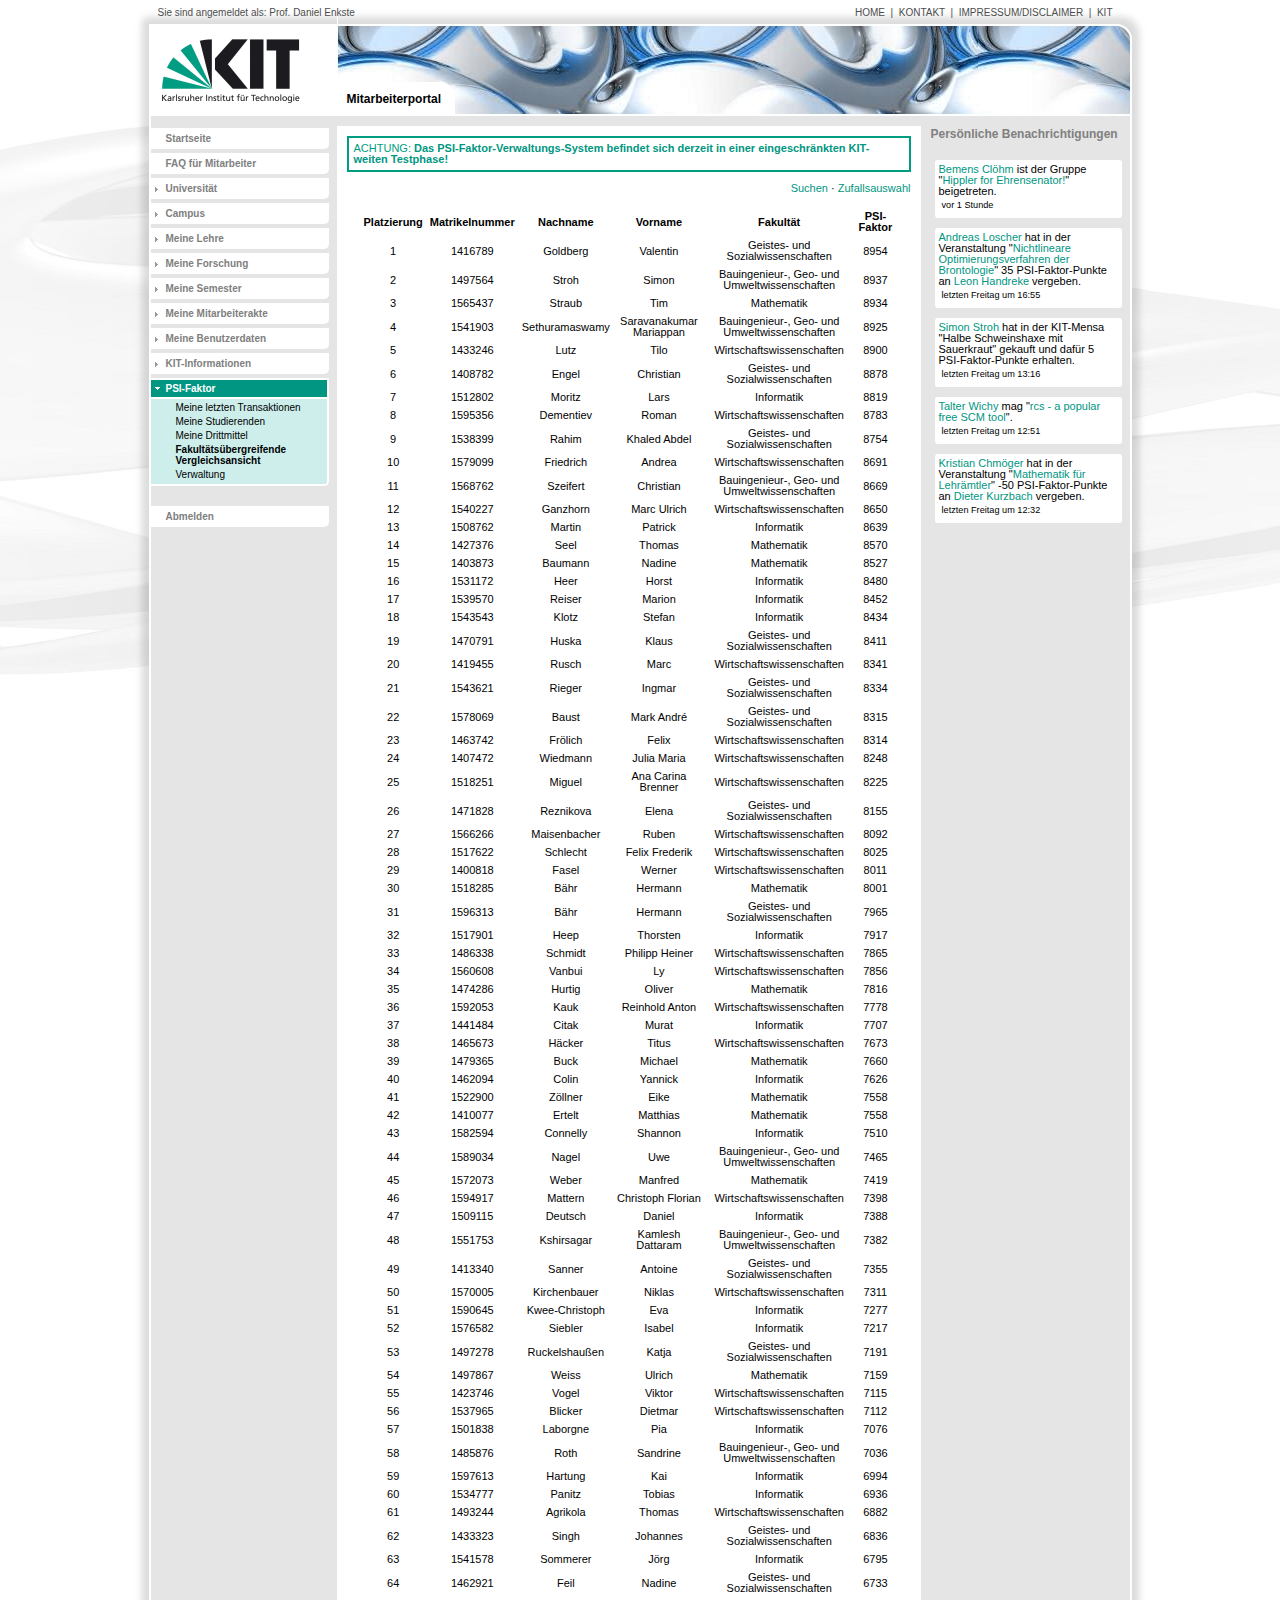
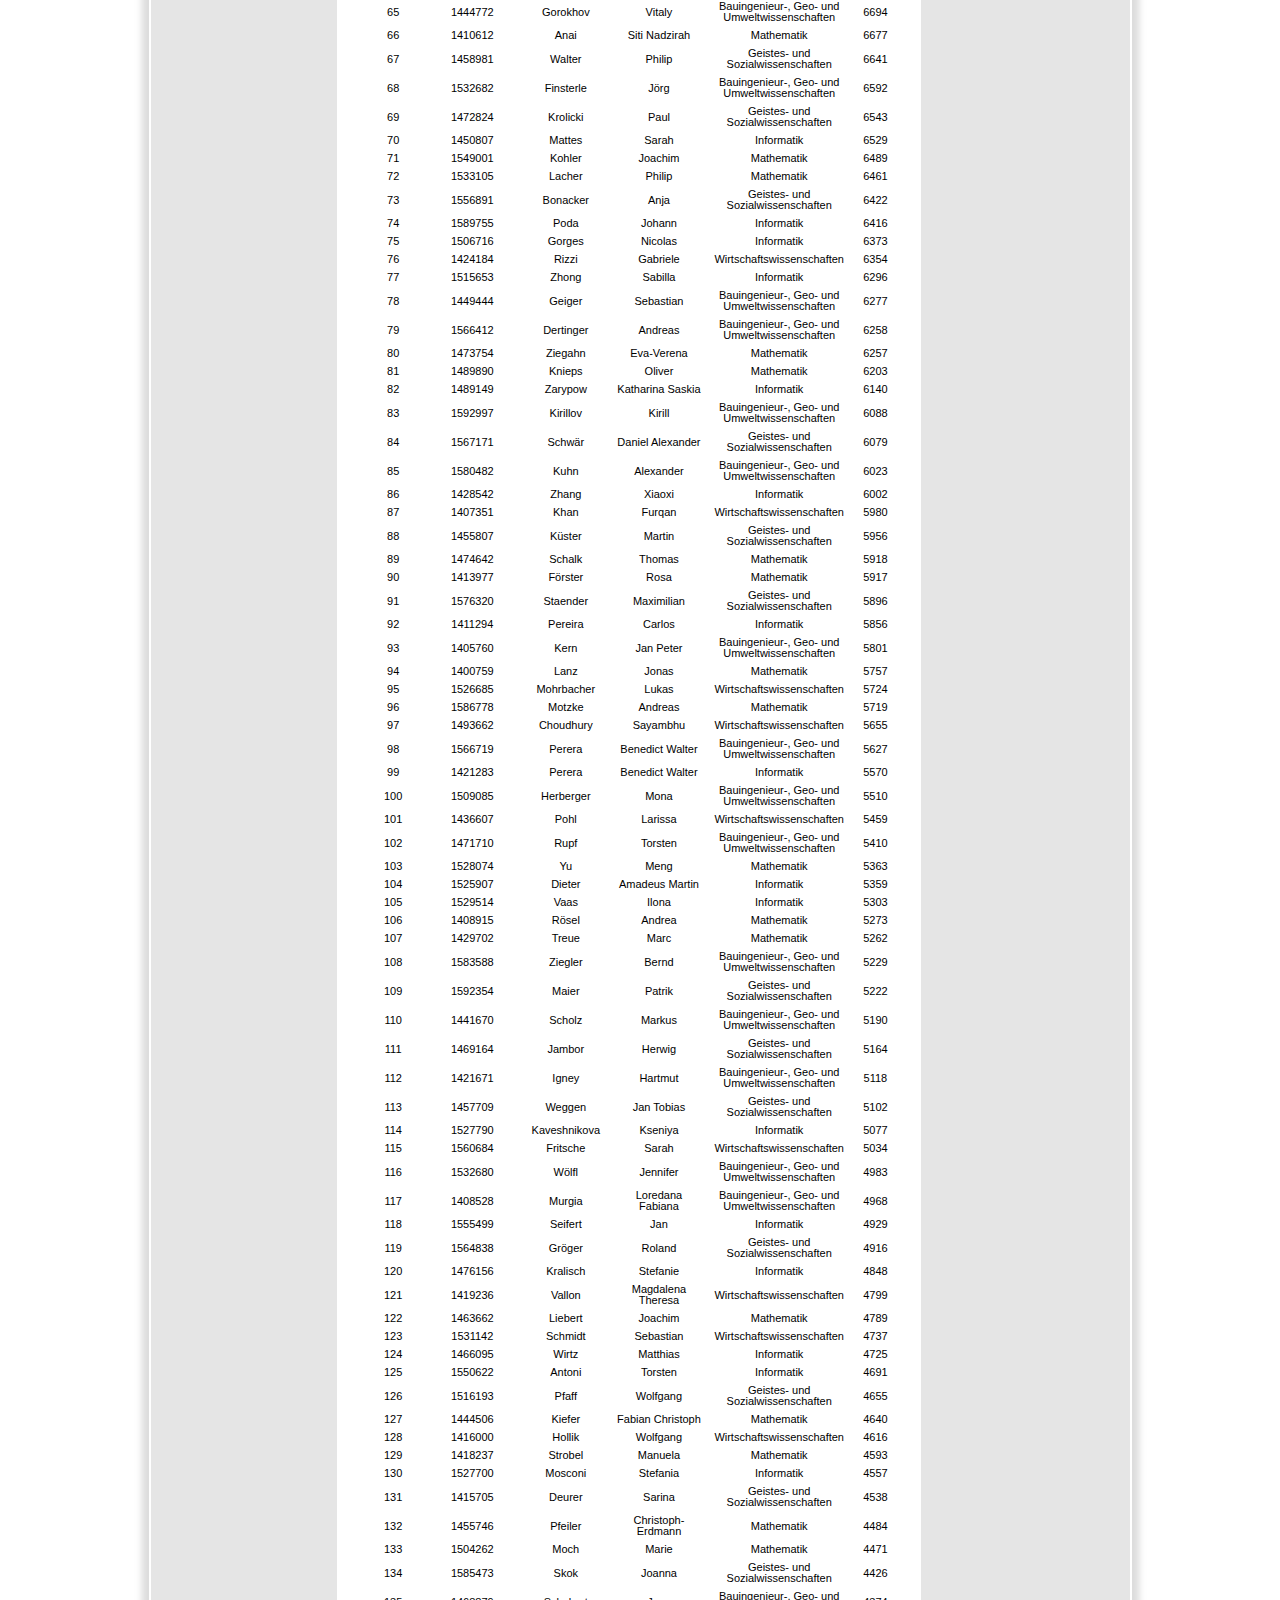
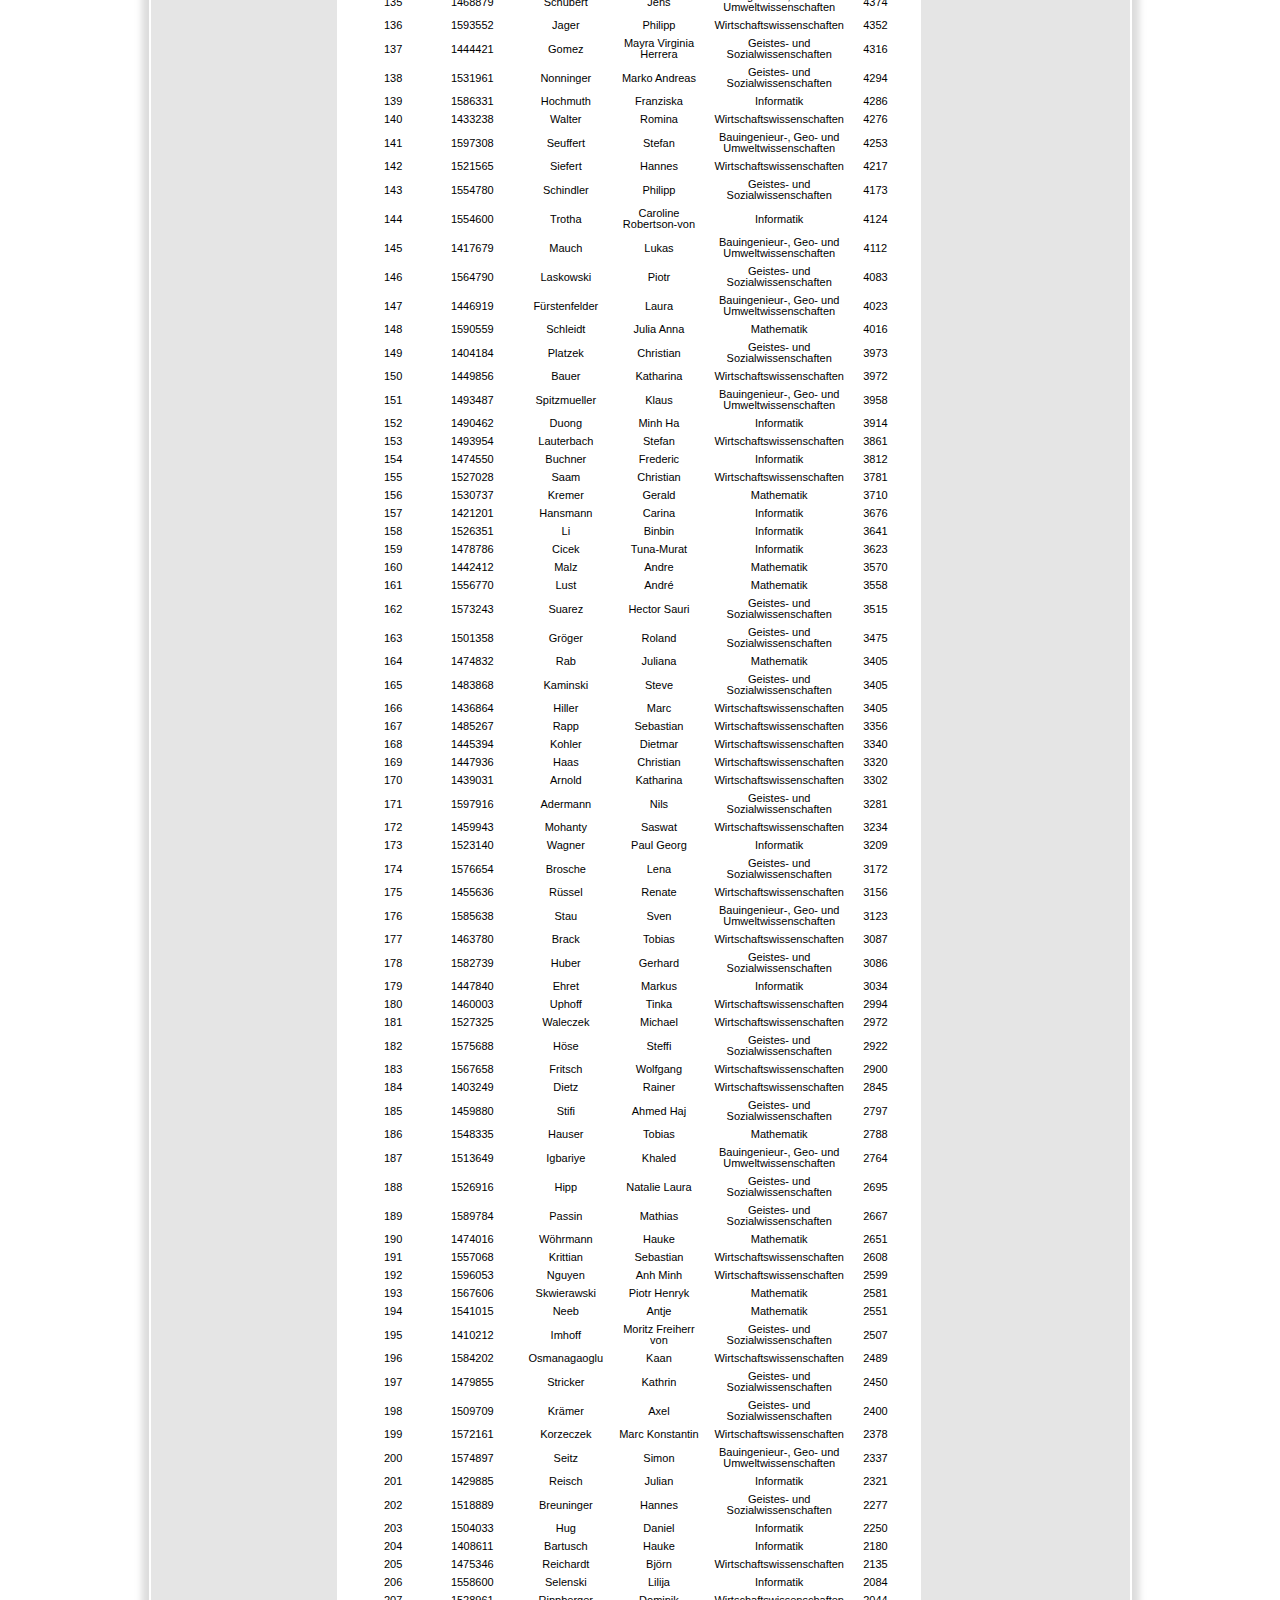
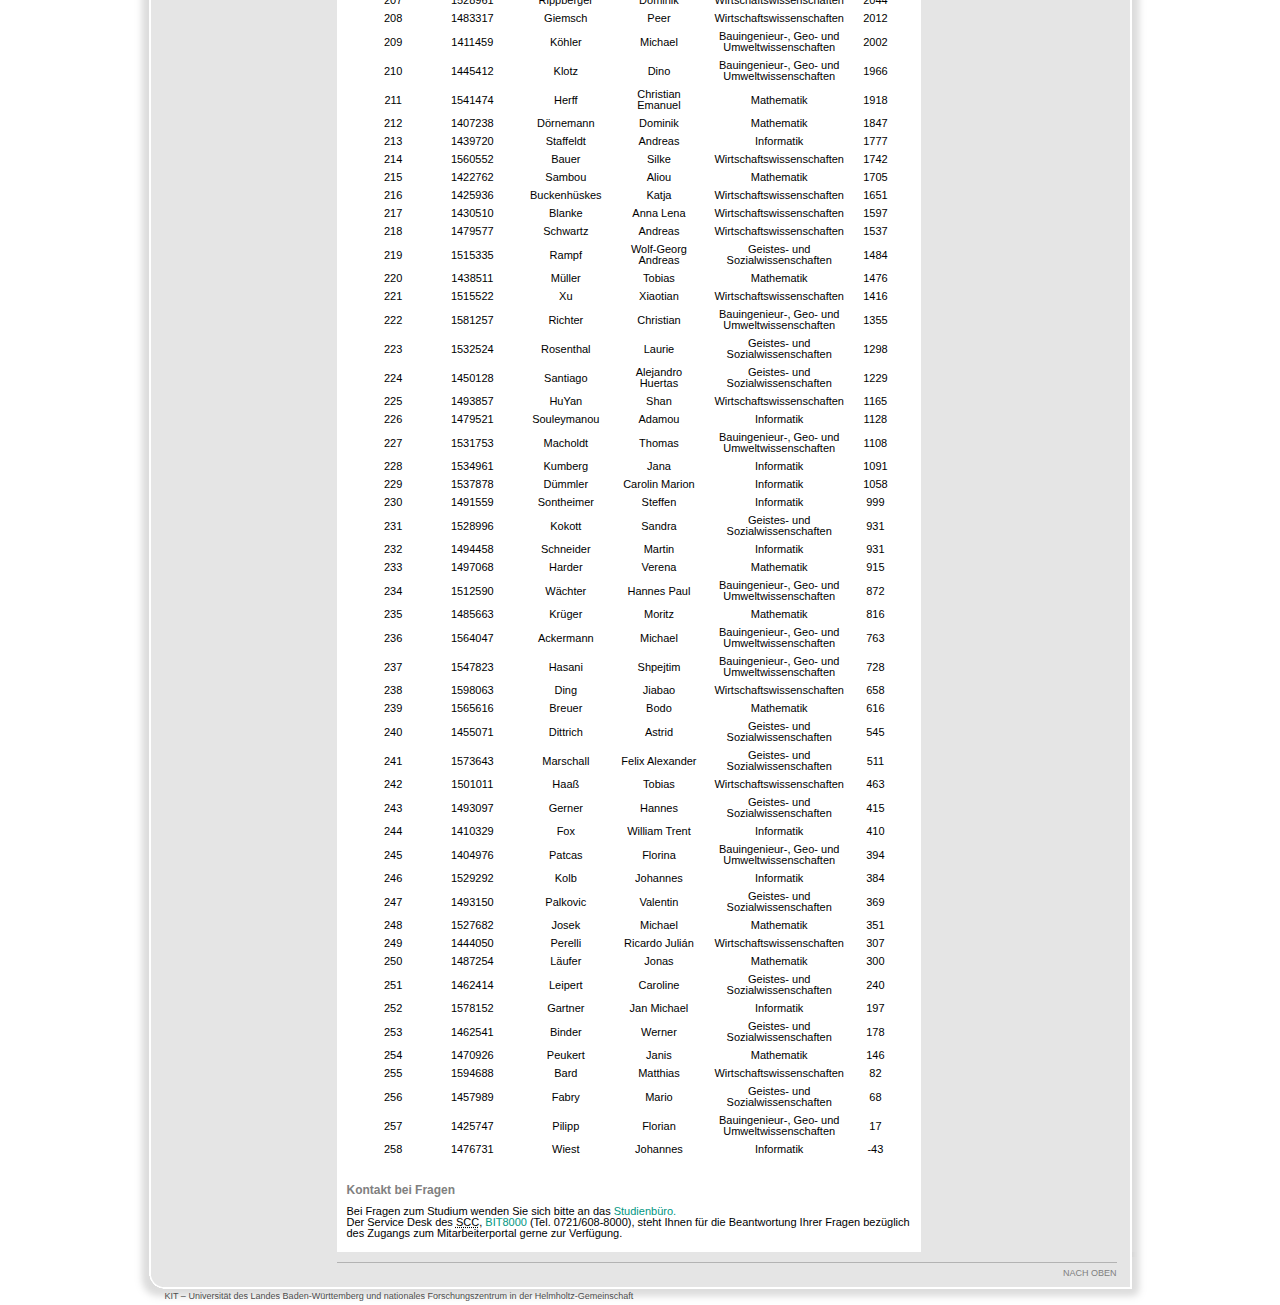
<file: psi.html>
<!DOCTYPE html PUBLIC "-//W3C//DTD HTML 4.01 Transitional//EN" "http://www.w3.org/TR/html4/loose.dtd">
<!-- saved from url=(0043)https://studium.kit.edu/Seiten/Default.aspx -->
<html id="ctl00_Html1" xmlns="http://www.w3.org/1999/xhtml"><head id="ctl00_Head1"><meta http-equiv="Content-Type" content="text/html; charset=UTF-8"><meta name="WebPartPageExpansion" content="full"><meta name="keywords" lang="de" content="KIT - Karlsruher Institut für Technologie"><meta name="keywords" lang="en" content="KIT - Karlsruher Institut für Technologie"><meta name="description" lang="de" content="KIT - Karlsruher Institut für Technologie"><meta name="description" lang="en" content="KIT - Karlsruher Institut für Technologie"><meta name="copyright" content="Karlsruher Integriertes InformationsManagement (KIM) 2008, Universität Karlsruhe (TH)"><meta name="author" content="Karlsruher Integriertes InformationsManagement (KIM) 2008, Universität Karlsruhe (TH)"><meta name="date" content="2008-02-20"><meta name="Expires" content="700000"><meta name="robots" content="index,follow"><meta name="revisit-after" content="7 days"><meta name="ROBOTS" content="NOHTMLINDEX"><link rel="shortcut icon" href="https://studium.kit.edu/_layouts/studium/img/favicon.ico" type="image/x-icon"><title>
	
	Karlsruher Institut für Technologie (KIT) - Mitarbeiterportal

</title>

    <script src="js/KIT-Designvorlage-JS1.js" language="javascript" type="text/javascript"></script><style type="text/css"></style>

    <!--<script type="text/javascript" src="/_layouts/studium/js/KIT-Designvorlage-JS2.js"></script>-->

    <!--link rel="stylesheet" type="text/css" href="/_layouts/studium/css/KIT_studium.css" />
    <link rel="stylesheet" type="text/css" href="/_layouts/studium/css/KIT_calendar.css" /-->
    <link rel="stylesheet" type="text/css" href="css/core.css"><link rel="stylesheet" type="text/css"
    href="css/KIT_CM_studium.css"><link rel="stylesheet" type="text/css" href="css/KIT-Designvorlage.css"><link rel="stylesheet" type="text/css" href="css/KIT_calendar.css">
    
    <!--[if lt IE 7]>
    <link rel="stylesheet" type="text/css" href="/_layouts/studium/css/KIT_studium_IE6.css" />
    <![endif]-->
    <script type="text/javascript" language="javascript" src="js/init.js"></script>
<script type="text/javascript" language="javascript" src="js/jquery-1.8.2.min.js" defer=""></script>
<script type="text/javascript" language="javascript" src="js/core.js" defer=""></script>
<script type="text/javascript" language="javascript" src="js/non_ie.js"></script>
<script type="text/javascript" language="javascript" src="js/shortcut.js"></script>

<script type="text/javascript">
  //shortcut.add("1", function() { document.getElementById("notification-1").hidden = false });

  function auswahl () {
  	//document.getElementById("auswahl").hidden = false;
	$("#auswahl").slideDown();
	return false;
  }
  function ergebnis () {
	$("#auswahl").slideUp();
	$("#ergebnis").slideDown();
	return false;
  }
  function aenderung () {
	$("#ergebnis").slideUp();
	$("#notification-1").fadeIn(3000);
  	document.getElementById("urschelrow").hidden = false;
  	document.getElementById("lastrow1").hidden = true;
  	document.getElementById("lastrow2").hidden = false;
  	document.getElementById("sndlastrow1").hidden = true;
  	document.getElementById("sndlastrow2").hidden = false;
	document.getElementById("notification-1").hidden = false 
	return false;
  }

  function toUrschel() {
  	$('html, body').animate({scrollTop:$(document).height()}, 'slow');
	return false;
	}

</script>

    <script src="js/KIT_studium.js" type="text/javascript"></script>

    <link type="text/xml" rel="alternate" href="https://studium.kit.edu/_vti_bin/spsdisco.aspx" />
    <style type="text/css">
	.ctl00_PlaceHolderMain_Infobox1_0 { border-color:Black;border-width:1px;border-style:Solid; }
	.ctl00_PlaceHolderMain_MainZone_0 { border-color:Black;border-width:1px;border-style:Solid; }

</style></head>
<body onload="javascript:if (typeof(_spBodyOnLoadWrapper) != &#39;undefined&#39;) _spBodyOnLoadWrapper();" style="overflow: auto;">


<script> var MSOWebPartPageFormName = 'aspnetForm';</script>
<script type="text/javascript">
//<![CDATA[

var globalArg_g_20083692_2c98_4c9e_b209_9ecbc564205f;
var globalContext_g_20083692_2c98_4c9e_b209_9ecbc564205f;
function ExpGroupCallServerg_20083692_2c98_4c9e_b209_9ecbc564205f(arg, context)
{
    globalArg_g_20083692_2c98_4c9e_b209_9ecbc564205f = arg;
    globalContext_g_20083692_2c98_4c9e_b209_9ecbc564205f = context;
    setTimeout("WebForm_DoCallback('ctl00$SPWebPartManager1$g_20083692_2c98_4c9e_b209_9ecbc564205f',globalArg_g_20083692_2c98_4c9e_b209_9ecbc564205f,ExpGroupReceiveData,globalContext_g_20083692_2c98_4c9e_b209_9ecbc564205f,ExpGroupOnError,true)", 0);
}
function ExpGroupOnError(message, context) {
alert('Fehler bim Abrufen von Daten. Aktualisieren Sie die Seite, und versuchen Sie es erneut.');
}
if (typeof(_spBodyOnLoadFunctionNames) != "undefined") {
if (_spBodyOnLoadFunctionNames != null) {
_spBodyOnLoadFunctionNames.push("ExpGroupOnPageLoad");
}
}
var globalArg_g_965c461f_d6a9_458b_9e6f_a3982d7cb0a6;
var globalContext_g_965c461f_d6a9_458b_9e6f_a3982d7cb0a6;
function ExpGroupCallServerg_965c461f_d6a9_458b_9e6f_a3982d7cb0a6(arg, context)
{
    globalArg_g_965c461f_d6a9_458b_9e6f_a3982d7cb0a6 = arg;
    globalContext_g_965c461f_d6a9_458b_9e6f_a3982d7cb0a6 = context;
    setTimeout("WebForm_DoCallback('ctl00$SPWebPartManager1$g_965c461f_d6a9_458b_9e6f_a3982d7cb0a6',globalArg_g_965c461f_d6a9_458b_9e6f_a3982d7cb0a6,ExpGroupReceiveData,globalContext_g_965c461f_d6a9_458b_9e6f_a3982d7cb0a6,ExpGroupOnError,true)", 0);
}
var globalArg_g_5b1421ac_3181_44a5_b60f_30b94a46f386;
var globalContext_g_5b1421ac_3181_44a5_b60f_30b94a46f386;
function ExpGroupCallServerg_5b1421ac_3181_44a5_b60f_30b94a46f386(arg, context)
{
    globalArg_g_5b1421ac_3181_44a5_b60f_30b94a46f386 = arg;
    globalContext_g_5b1421ac_3181_44a5_b60f_30b94a46f386 = context;
    setTimeout("WebForm_DoCallback('ctl00$SPWebPartManager1$g_5b1421ac_3181_44a5_b60f_30b94a46f386',globalArg_g_5b1421ac_3181_44a5_b60f_30b94a46f386,ExpGroupReceiveData,globalContext_g_5b1421ac_3181_44a5_b60f_30b94a46f386,ExpGroupOnError,true)", 0);
}//]]>
</script>
<script type="text/JavaScript" language="JavaScript">
<!--
var L_Menu_BaseUrl="";
var L_Menu_LCID="1031";
var L_Menu_SiteTheme="";
//-->
</script>
<script src="js/ScriptResource.axd" type="text/javascript"></script>
<script src="js/ScriptResource(1).axd" type="text/javascript"></script>
    
    <script type="text/javascript">
//<![CDATA[
Sys.WebForms.PageRequestManager._initialize('ctl00$ToolkitScriptManager1', document.getElementById('aspnetForm'));
Sys.WebForms.PageRequestManager.getInstance()._updateControls([], [], [], 90);
//]]>
</script>

    <a name="oben"></a>
    <div id="wrapper">
        <!-- BEGIN: KIM - Edit Page Modus -->
        <div>
            
                

            
            <div class="console">
                
<!-- Console -->
<span id="ctl00_ctl18_publishingContext1"></span>

<!-- Console -->

            </div>
        </div>
        <!-- END: KIM - Edit Page Modus -->
        <!-- META-NAVIGATION START -->
        <div id="metanavigation">
            <div style="float: left; margin-left: 25px;">
                
              Sie sind angemeldet als: Prof. Daniel Enkste
                    
            </div>
            <a class="meta_navigation_item_a" href="https://studium.kit.edu/" title="Home">Home</a> &nbsp;|&nbsp; <a class="meta_navigation_item_a" href="http://www.rz.uni-karlsruhe.de/rd/bit8000.php" title="Kontakt" target="_blank">Kontakt</a> &nbsp;|&nbsp; <a class="meta_navigation_item_a" href="http://www.scc.kit.edu/hotline/3266.php" title="Impressum/Disclaimer" target="_blank">Impressum/Disclaimer</a> &nbsp;|&nbsp; <a class="meta_navigation_item_a" href="http://www.kit.edu/" title="Homepage des KIT" target="_blank">KIT</a>
        </div>
        <!-- META-NAVIGATION ENDE -->
        <div id="head">
            <div id="logo">
                <a href="http://www.kit.edu/" title="Homepage des KIT" target="_blank">
                    <img src="images/kit_logo_V2_de.png" alt="Logo des KIT" id="logo_img" /></a>
            </div>
            <div id="head-image">
                <!-- DIREKTEINSTIEGE START -->
                <!-- DIREKTEINSTIEGE ENDE -->
                <!-- OPTIONALER OE-LINK START -->
                <div id="head-text" class="big_font">
                    <a href="https://studium.kit.edu/" title="Startseite des Mitarbeiterportals">Mitarbeiterportal</a></div>
                <div id="head-text-corner">
                    &nbsp;</div>
                <div>
                    
<!-- Begin Action Menu Markup -->
<table height="100%" class="ms-siteaction" cellpadding="0" cellspacing="0">
	<tbody><tr>
					   <td class="ms-siteactionsmenu" id="siteactiontd">
					   
					</td>
	</tr>
</tbody></table>
<!-- End Action Menu Markup -->

                </div>
                <!-- OPTIONALER OE-LINK ENDE -->
                <!-- TOP-NAVIGATION START -->
                <!-- TOP-NAVIGATION ENDE -->
            </div>
        </div>
        <!-- Head: end -->
        <!-- Spacer: start -->
        <div class="spacer">
            <!-- -->
        </div>
        <!-- Spacer: end -->
        <!-- Container: start -->
        <div id="container">
            
            <!-- CONTENT-AREA START -->

            <div id="left-row">
                <div id="left_navigation">
                    
                    
                    
                        <ul>
<li class="li_level_1_not_selected"><a href="/Seiten/Default.aspx" class="level_1_not_selected has_no_children">Startseite</a></li>
<li class="li_level_1_not_selected"><a href="/Seiten/FAQ.aspx" class="level_1_not_selected has_no_children">FAQ für Mitarbeiter</a></li>
<li class="li_level_1_not_selected"><a href="/meineuniversitaet/Seiten/default.aspx" class="level_1_not_selected has_children_closed">Universität</a></li>
<li class="li_level_1_not_selected"><a href="/campus/Seiten/default.aspx" class="level_1_not_selected has_children_closed">Campus</a></li>
<li class="li_level_1_not_selected"><a href="/meinstudium/Seiten/default.aspx" class="level_1_not_selected has_children_closed">Meine Lehre</a></li>
<li class="li_level_1_not_selected"><a href="/MEINSEMESTER/Seiten/default.aspx" class="level_1_not_selected has_children_closed">Meine Forschung</a></li>
<li class="li_level_1_not_selected"><a href="/MEINSEMESTER/Seiten/default.aspx" class="level_1_not_selected has_children_closed">Meine Semester</a></li>
<li class="li_level_1_not_selected"><a href="/meinestudienakte/Seiten/default.aspx" class="level_1_not_selected has_children_closed">Meine Mitarbeiterakte</a></li>
<li class="li_level_1_not_selected"><a href="/meinebenutzerdaten/Seiten/default.aspx" class="level_1_not_selected has_children_closed">Meine Benutzerdaten</a></li>
<li class="li_level_1_not_selected"><a href="/kit-informationen/Seiten/default.aspx" class="level_1_not_selected has_children_closed">KIT-Informationen</a></li>
<li class="li_level_1_selected li_has_child"><a href="/MEINSEMESTER/Seiten/default.aspx" class="level_1_selected has_children_open">PSI-Faktor</a>
<ul>
  <li><a class="item_not_selected has_no_children" href="/meinsemester/Seiten/vorlesungsfavoriten.aspx">Meine letzten Transaktionen</a></li>
  <li><a class="item_not_selected has_no_children" href="/meinsemester/Seiten/Veranstaltungsbelegungen.aspx">Meine Studierenden</a></li>
  <li><a class="item_not_selected has_no_children" href="/meinsemester/Seiten/Veranstaltungsbelegungen.aspx">Meine Drittmittel</a></li>
  <li><a class="item_selected has_no_children" href="/meinsemester/Seiten/pruefungsanmeldung.aspx">Fakultätsübergreifende Vergleichsansicht</a></li>
  <li><a class="item_not_selected has_no_children" href="/meinsemester/Seiten/angemeldetepruefungen.aspx">Verwaltung</a></li>
</ul>
</li>
</ul>

                        
                        
                                <ul>
                                    <li class="li_level_1_not_selected" style="margin-top:20px"><a class="level_1_not_selected has_no_children" href="/_layouts/SignOut.aspx">Abmelden</a></li>
                                </ul>    
                            
                        
                        
                        
                    
                    
                    
                    &nbsp;
                </div>
              </div>

            <!-- INFOBOXEN und CONTENT in Layout-Templates -->
            
            
            
	
		
		<!-- Rechte Spalte: start -->
		<div id="right-row">
		<h3>Persönliche Benachrichtigungen</h3>
			<div id="notification-1" hidden="true" style="background: white; margin: 8px 4px; padding: 4px; border-radius: 3px; margin-top: 10px; width: 90%;">
			<span><a onclick="toUrschel()" href="#">Matthias Urschel</a> hat von <a href="#">Daniel Enkste</a> in der Veranstaltung <a href="#">(null)</a> 30 PSI-Faktor-Punkte erhalten.
			<br /><small style="padding: 3px; display: block;">jetzt gerade</small></span>
			</div>
			
			<div style="background: white; margin: 8px 4px; padding: 4px; border-radius: 3px; margin-top: 10px; width: 90%;">
			<span><a href="#">Bemens Clöhm</a> ist der Gruppe "<a href="#">Hippler for Ehrensenator!</a>" beigetreten.
			<br /><small style="padding: 3px; display: block;">vor 1 Stunde</small></span>
			</div>
			
			<div style="background: white; margin: 8px 4px; padding: 4px; border-radius: 3px; margin-top: 10px; width: 90%;">
			<span><a href="#">Andreas Loscher</a> hat in der Veranstaltung "<a href="#">Nichtlineare Optimierungsverfahren der Brontologie</a>" 35 PSI-Faktor-Punkte an <a href="#">Leon Handreke</a> vergeben.
			<br /><small style="padding: 3px; display: block;">letzten Freitag um 16:55</small></span>
			</div>
			
			<div style="background: white; margin: 8px 4px; padding: 4px; border-radius: 3px; margin-top: 10px; width: 90%;">
			<span><a href="#">Simon Stroh</a> hat in der KIT-Mensa "Halbe Schweinshaxe mit Sauerkraut" gekauft und dafür 5 PSI-Faktor-Punkte erhalten.
			<br /><small style="padding: 3px; display: block;">letzten Freitag um 13:16</small></span>
			</div>
			
			<div style="background: white; margin: 8px 4px; padding: 4px; border-radius: 3px; margin-top: 10px; width: 90%;">
			<span><a href="#">Talter Wichy</a> mag "<a href="#">rcs - a popular free SCM tool</a>".
			<br /><small style="padding: 3px; display: block;">letzten Freitag um 12:51</small></span>
			</div>
			
			<div style="background: white; margin: 8px 4px; padding: 4px; border-radius: 3px; margin-top: 10px; width: 90%;">
			<span><a href="#">Kristian Chmöger</a> hat in der Veranstaltung "<a href="#">Mathematik für Lehrämtler</a>" -50 PSI-Faktor-Punkte an <a href="#">Dieter Kurzbach</a> vergeben.
			<br /><small style="padding: 3px; display: block;">letzten Freitag um 12:32</small></span>
			</div>
		</div>
            <!--<div id="right-row">
                   <div class="infobox">
				    <div class="infobox-inner" style="padding-bottom: 8px;">
				        <div class="infobox-normal">
	    			        <table width="100%" cellpadding="0" cellspacing="0" border="0">
	<tbody><tr>
		<td id="MSOZoneCell_WebPartWPQ2" valign="top"><table toplevel="" border="0" cellpadding="0" cellspacing="0" width="100%" style="width:170px">
			<tbody><tr>
				<td><table border="0" cellpadding="0" cellspacing="0" width="100%">
					<tbody><tr class="ms-WPHeader">
						<td title="Links für Studierende - Erstellen Sie eine Hyperlinkliste, wenn Sie Hyperlinks zu Webseiten oder zu anderen Ressourcen haben, die Sie gemeinsam nutzen möchten." id="WebPartTitleWPQ2" style="width:100%;"><h3 class="ms-standardheader ms-WPTitle"><a accesskey="W" tabindex="0" href="https://studium.kit.edu/Lists/Hyperlinks/AllItems.aspx"><nobr><span>Links für Studierende</span><span id="WebPartCaptionWPQ2"></span></nobr></a></h3></td>
					</tr>
				</tbody></table></td>
			</tr><tr>
				<td class="ms-WPBorder" valign="top"><div webpartid="965c461f-d6a9-458b-9e6f-a3982d7cb0a6" haspers="false" id="WebPartWPQ2" allowminimize="false" allowdelete="false" allowexport="false" style="width:170px;"><table width="100%" cellspacing="0" cellpadding="0" border="0"><tbody><tr><td><iframe src="javascript:false;" id="FilterIframe2" name="FilterIframe2" style="display:none" height="0" width="0" title="Ausgeblendeter Frame zum Filtern der Liste" filterlink="https://studium.kit.edu/Seiten/Default.aspx?Filter=1&amp;View=%7b965C461F%2dD6A9%2d458B%2d9E6F%2dA3982D7CB0A6%7d"></iframe><table id="{8A9B984F-C685-4B06-8B12-AA5492C2F015}-{965C461F-D6A9-458B-9E6F-A3982D7CB0A6}" summary="Links für Studierende" o:webquerysourcehref="https://studium.kit.edu/_vti_bin/owssvr.dll?CS=65001&amp;XMLDATA=1&amp;RowLimit=0&amp;List={8A9B984F-C685-4B06-8B12-AA5492C2F015}&amp;View={965C461F-D6A9-458B-9E6F-A3982D7CB0A6}" width="100%" class="ms-listviewtable ms-basictable" border="0" cellspacing="0" cellpadding="1" dir="None"><tbody><tr class="ms-viewheadertr" valign="TOP"><th nowrap="" scope="col" class="ms-vh2"><div style="width:100%;position:relative;left:0;top:0;"><table style="width:100%;" sortable="" sortdisable="" filterdisable="" filterable="FALSE" name="URLNoMenu" ctxnum="2" displayname="URL" fieldtype="Computed" resulttype="" sortfields="SortField=URLNoMenu&amp;SortDir=Asc&amp;View=%7b965C461F%2dD6A9%2d458B%2d9E6F%2dA3982D7CB0A6%7d" height="100%" cellspacing="1" cellpadding="0" class="ms-unselectedtitle" onmouseover="OnMouseOverFilter(this)"><tbody><tr><td width="100%" class="ms-vb" nowrap=""><a id="diidSortURLNoMenu" onfocus="OnFocusFilter(this)" title="Sortieren nach URL" href="javascript:" onclick="javascript:return OnClickFilter(this,event);" sortingfields="SortField=URLNoMenu&amp;SortDir=Asc&amp;View=%7b965C461F%2dD6A9%2d458B%2d9E6F%2dA3982D7CB0A6%7d">URL<img src="./images/blank.gif" class="ms-hidden" border="0" width="1" height="1" alt="Mit UMSCHALT+EINGABETASTE öffnen Sie das Menü (neues Fenster)."></a><img src="./images/blank.gif" alt="" border="0"></td><td style="position:absolute;"><img src="./images/blank.gif" width="13px" style="visibility: hidden" alt=""></td></tr></tbody></table></div></th></tr><tr class=""><td class="ms-vb2"><a onfocus="OnLink(this)" href="http://www.kit.edu/studieren/index.php">Informationen zum Studium</a></td></tr><tr class="ms-alternating"><td class="ms-vb2"><a onfocus="OnLink(this)" href="http://www.pst.kit.edu/kummerkasten.php">Kummerkasten</a></td></tr><tr class=""><td class="ms-vb2"><a onfocus="OnLink(this)" href="http://www.kit.edu/studieren/ansprechpartner.php">Ansprechpartner für Studium und Lehre</a></td></tr><tr class="ms-alternating"><td class="ms-vb2"><a onfocus="OnLink(this)" href="http://blog.bibliothek.kit.edu/kit_bib_news/">Bibliothek-News</a></td></tr><tr class=""><td class="ms-vb2"><a onfocus="OnLink(this)" href="http://www.uni-karlsruhe.de/info/campusplan/">Campusplan</a></td></tr><tr class="ms-alternating"><td class="ms-vb2"><a onfocus="OnLink(this)" href="https://studium.kit.edu/meineuniversitaet/Seiten/Downloads.aspx">Campusplan-Download</a></td></tr><tr class=""><td class="ms-vb2"><a onfocus="OnLink(this)" href="http://www.alumni.kit.edu/26.php">CareerService</a></td></tr><tr class="ms-alternating"><td class="ms-vb2"><a onfocus="OnLink(this)" href="http://www.scc.kit.edu/dienste/cops.php">COPS (Druckservice)</a></td></tr><tr class=""><td class="ms-vb2"><a onfocus="OnLink(this)" href="http://www.ubka.uni-karlsruhe.de/diva/">Digitales Video- und Audioarchiv (DIVA)</a></td></tr><tr class="ms-alternating"><td class="ms-vb2"><a onfocus="OnLink(this)" href="https://owa.kit.edu/">E-Mail-Postfach</a></td></tr><tr class=""><td class="ms-vb2"><a onfocus="OnLink(this)" href="http://ilias.studium.kit.edu/">ILIAS-Plattform</a></td></tr><tr class="ms-alternating"><td class="ms-vb2"><a onfocus="OnLink(this)" href="http://www.bibliothek.kit.edu/">KIT-Bibliothek</a></td></tr><tr class=""><td class="ms-vb2"><a onfocus="OnLink(this)" href="http://www.ubka.uni-karlsruhe.de/primo/start.php">KIT-Katalog Plus</a></td></tr><tr class="ms-alternating"><td class="ms-vb2"><a onfocus="OnLink(this)" href="http://www.radio.kit.edu/">KIT-Radio aktuell</a></td></tr><tr class=""><td class="ms-vb2"><a onfocus="OnLink(this)" href="http://mensa.akk.uni-karlsruhe.de/">Mensapläne</a></td></tr><tr class="ms-alternating"><td class="ms-vb2"><a onfocus="OnLink(this)" href="http://www.scc.kit.edu/dienste/7929.php">NEU: MSDN-AA</a></td></tr><tr class=""><td class="ms-vb2"><a onfocus="OnLink(this)" href="https://rzunika.asknet.de/cgi-bin/home/ml=DE">Softwareshop der Universität</a></td></tr><tr class="ms-alternating"><td class="ms-vb2"><a onfocus="OnLink(this)" href="http://www.studiumundbehinderung.kit.edu./">Studium und Behinderung</a></td></tr><tr class=""><td class="ms-vb2"><a onfocus="OnLink(this)" href="http://www.kit.edu/studieren/7780.php">Termine &amp; Fristen</a></td></tr><tr class="ms-alternating"><td class="ms-vb2"><a onfocus="OnLink(this)" href="http://www.uni-karlsruhe.de/markt/">Uni-Markt</a></td></tr><tr class=""><td class="ms-vb2"><a onfocus="OnLink(this)" href="https://studium.kit.edu/meineuniversitaet/Seiten/vorlesungsverzeichnis.aspx">Vorlesungsverzeichnis</a></td></tr><tr class="ms-alternating"><td class="ms-vb2"><a onfocus="OnLink(this)" href="http://www.zib.kit.edu/">Zentrale Studienberatung</a></td></tr><tr class=""><td class="ms-vb2"><a onfocus="OnLink(this)" href="https://studium.kit.edu/Seiten/Links.aspx">weitere Links</a></td></tr></tbody></table></td></tr></tbody></table><table id="ECBItems" style="display:none" height="0" width="0"><tbody><tr><td>Im Browser bearbeiten</td><td>/_layouts/images/icxddoc.gif</td><td>/_layouts/formserver.aspx?XsnLocation={ItemUrl}&amp;OpenIn=Browser</td><td>0x0</td><td>0x1</td><td>FileType</td><td>xsn</td><td>255</td></tr><tr><td>Im Browser bearbeiten</td><td>/_layouts/images/icxddoc.gif</td><td>/_layouts/formserver.aspx?XmlLocation={ItemUrl}&amp;OpenIn=Browser</td><td>0x0</td><td>0x1</td><td>ProgId</td><td>InfoPath.Document</td><td>255</td></tr><tr><td>Im Browser bearbeiten</td><td>/_layouts/images/icxddoc.gif</td><td>/_layouts/formserver.aspx?XmlLocation={ItemUrl}&amp;OpenIn=Browser</td><td>0x0</td><td>0x1</td><td>ProgId</td><td>InfoPath.Document.2</td><td>255</td></tr><tr><td>Im Browser bearbeiten</td><td>/_layouts/images/icxddoc.gif</td><td>/_layouts/formserver.aspx?XmlLocation={ItemUrl}&amp;OpenIn=Browser</td><td>0x0</td><td>0x1</td><td>ProgId</td><td>InfoPath.Document.3</td><td>255</td></tr><tr><td>Im Browser bearbeiten</td><td>/_layouts/images/icxddoc.gif</td><td>/_layouts/formserver.aspx?XmlLocation={ItemUrl}&amp;OpenIn=Browser</td><td>0x0</td><td>0x1</td><td>ProgId</td><td>InfoPath.Document.4</td><td>255</td></tr><tr><td>Im Webbrowser anzeigen</td><td>/_layouts/images/ichtmxls.gif</td><td>/_layouts/xlviewer.aspx?listguid={ListId}&amp;itemid={ItemId}&amp;DefaultItemOpen=1</td><td>0x0</td><td>0x1</td><td>FileType</td><td>xlsx</td><td>255</td></tr><tr><td>Im Webbrowser anzeigen</td><td>/_layouts/images/ichtmxls.gif</td><td>/_layouts/xlviewer.aspx?listguid={ListId}&amp;itemid={ItemId}&amp;DefaultItemOpen=1</td><td>0x0</td><td>0x1</td><td>FileType</td><td>xlsb</td><td>255</td></tr><tr><td>Snapshot in Excel</td><td>/_layouts/images/ewr134.gif</td><td>/_layouts/xlviewer.aspx?listguid={ListId}&amp;itemid={ItemId}&amp;Snapshot=1</td><td>0x0</td><td>0x1</td><td>FileType</td><td>xlsx</td><td>256</td></tr><tr><td>Snapshot in Excel</td><td>/_layouts/images/ewr134.gif</td><td>/_layouts/xlviewer.aspx?listguid={ListId}&amp;itemid={ItemId}&amp;Snapshot=1</td><td>0x0</td><td>0x1</td><td>FileType</td><td>xlsb</td><td>256</td></tr></tbody></table></div></td>
			</tr>
		</tbody></table></td>
	</tr>
</tbody></table>
				        </div>    
				    </div>
			    </div>
			    
            
            
            </div>-->
            <!-- Rechte Spalte: end -->
            <!-- Mittlere Spalte: start -->
            <div id="middle-row">
                <div id="content">
                    <a name="top" id="top"></a>

<div style="border-bottom:2px solid;border-left:2px solid;padding-bottom:5px;padding-left:5px;padding-right:5px;color:rgb(0,157,130);border-top:2px solid;border-right:2px solid;padding-top:5px">ACHTUNG: <a href="https://studium.kit.edu/meineuniversitaet/Seiten/vorlesungsverzeichnis.aspx?page=fields.asp&group=Vorlesungsverzeichnis&tguid=0x07BE9E0BB5A6E24D97AC1A76397E83EC&lang=de&displayprint=extern"><strong>Das PSI-Faktor-Verwaltungs-System befindet sich derzeit in einer eingeschränkten KIT-weiten Testphase!</strong></a></div><br/>

			<div align="right">
			<a href="#">Suchen</a> · <a onclick="auswahl()" href="#">Zufallsauswahl</a>
			</div>

			<div hidden="true" id="auswahl">
			<form onsubmit="return ergebnis();" method="GET">
			Veranstaltung:
			    <select name="top5" style="width:50ex" size="1">
			      <option>Informatik Bachelor (komplett)</option>
			      <option>Informatik Master (komplett)</option>
			      <option>Erstsemesterbegrüßung 2012</option>
			      <option>Advanced Functional Programming</option>
			      <option>Praktikum Assembler</option>
			      <option>Oberseminar IPI</option>
			    </select>
			    <input type="submit" value="Zufallsauswahl" />
		        </form>
			</div>

			<div hidden="true" id="ergebnis" style="line-height:2em">
			<form onsubmit="return aenderung();" method="GET">
			<table cellspacing="3">
			<tr><th align="right"><strong>Nachname:</strong></th> <td>Urschel</td></tr>
			<tr><th align="right"><strong>Vorname:</strong></th> <td>Matthias</td></tr>
			<tr><th align="right"><strong>Matrikelnummer:</strong></th> <td>1668722</td></tr>
			<tr><th align="right"><strong>Änderung:</strong></th> <td>
				<input type="text" />
				<input type="submit" value="Ändern" />
				<input type="reset" value="Abbrechen" />
				</td></tr>
			</table>
			</form>
			</div>

			<table width="100%" cellspacing="7" border="0" style="text-align: center; padding: 10px;">
	    	        	<thead><tr><th>Platzierung</th><th>Matrikelnummer</th><th>Nachname</th><th>Vorname</th><th>Fakultät</th><th>PSI-Faktor</th></tr></thead>
	    	        	<tbody>

<tr><td>1</td><td>1416789</td><td>Goldberg</td><td>Valentin</td><td>Geistes- und Sozialwissenschaften</td><td>8954</td></tr>
<tr><td>2</td><td>1497564</td><td>Stroh</td><td>Simon</td><td>Bauingenieur-, Geo- und Umweltwissenschaften</td><td>8937</td></tr>
<tr><td>3</td><td>1565437</td><td>Straub</td><td>Tim</td><td>Mathematik</td><td>8934</td></tr>
<tr><td>4</td><td>1541903</td><td>Sethuramaswamy</td><td>Saravanakumar Mariappan</td><td>Bauingenieur-, Geo- und Umweltwissenschaften</td><td>8925</td></tr>
<tr><td>5</td><td>1433246</td><td>Lutz</td><td>Tilo</td><td>Wirtschaftswissenschaften</td><td>8900</td></tr>
<tr><td>6</td><td>1408782</td><td>Engel</td><td>Christian</td><td>Geistes- und Sozialwissenschaften</td><td>8878</td></tr>
<tr><td>7</td><td>1512802</td><td>Moritz</td><td>Lars</td><td>Informatik</td><td>8819</td></tr>
<tr><td>8</td><td>1595356</td><td>Dementiev</td><td>Roman</td><td>Wirtschaftswissenschaften</td><td>8783</td></tr>
<tr><td>9</td><td>1538399</td><td>Rahim</td><td>Khaled Abdel</td><td>Geistes- und Sozialwissenschaften</td><td>8754</td></tr>
<tr><td>10</td><td>1579099</td><td>Friedrich</td><td>Andrea</td><td>Wirtschaftswissenschaften</td><td>8691</td></tr>
<tr><td>11</td><td>1568762</td><td>Szeifert</td><td>Christian</td><td>Bauingenieur-, Geo- und Umweltwissenschaften</td><td>8669</td></tr>
<tr><td>12</td><td>1540227</td><td>Ganzhorn</td><td>Marc Ulrich</td><td>Wirtschaftswissenschaften</td><td>8650</td></tr>
<tr><td>13</td><td>1508762</td><td>Martin</td><td>Patrick</td><td>Informatik</td><td>8639</td></tr>
<tr><td>14</td><td>1427376</td><td>Seel</td><td>Thomas</td><td>Mathematik</td><td>8570</td></tr>
<tr><td>15</td><td>1403873</td><td>Baumann</td><td>Nadine</td><td>Mathematik</td><td>8527</td></tr>
<tr><td>16</td><td>1531172</td><td>Heer</td><td>Horst</td><td>Informatik</td><td>8480</td></tr>
<tr><td>17</td><td>1539570</td><td>Reiser</td><td>Marion</td><td>Informatik</td><td>8452</td></tr>
<tr><td>18</td><td>1543543</td><td>Klotz</td><td>Stefan</td><td>Informatik</td><td>8434</td></tr>
<tr><td>19</td><td>1470791</td><td>Huska</td><td>Klaus</td><td>Geistes- und Sozialwissenschaften</td><td>8411</td></tr>
<tr><td>20</td><td>1419455</td><td>Rusch</td><td>Marc</td><td>Wirtschaftswissenschaften</td><td>8341</td></tr>
<tr><td>21</td><td>1543621</td><td>Rieger</td><td>Ingmar</td><td>Geistes- und Sozialwissenschaften</td><td>8334</td></tr>
<tr><td>22</td><td>1578069</td><td>Baust</td><td>Mark André</td><td>Geistes- und Sozialwissenschaften</td><td>8315</td></tr>
<tr><td>23</td><td>1463742</td><td>Frölich</td><td>Felix</td><td>Wirtschaftswissenschaften</td><td>8314</td></tr>
<tr><td>24</td><td>1407472</td><td>Wiedmann</td><td>Julia Maria</td><td>Wirtschaftswissenschaften</td><td>8248</td></tr>
<tr><td>25</td><td>1518251</td><td>Miguel</td><td>Ana Carina Brenner</td><td>Wirtschaftswissenschaften</td><td>8225</td></tr>
<tr><td>26</td><td>1471828</td><td>Reznikova</td><td>Elena</td><td>Geistes- und Sozialwissenschaften</td><td>8155</td></tr>
<tr><td>27</td><td>1566266</td><td>Maisenbacher</td><td>Ruben</td><td>Wirtschaftswissenschaften</td><td>8092</td></tr>
<tr><td>28</td><td>1517622</td><td>Schlecht</td><td>Felix Frederik</td><td>Wirtschaftswissenschaften</td><td>8025</td></tr>
<tr><td>29</td><td>1400818</td><td>Fasel</td><td>Werner</td><td>Wirtschaftswissenschaften</td><td>8011</td></tr>
<tr><td>30</td><td>1518285</td><td>Bähr</td><td>Hermann</td><td>Mathematik</td><td>8001</td></tr>
<tr><td>31</td><td>1596313</td><td>Bähr</td><td>Hermann</td><td>Geistes- und Sozialwissenschaften</td><td>7965</td></tr>
<tr><td>32</td><td>1517901</td><td>Heep</td><td>Thorsten</td><td>Informatik</td><td>7917</td></tr>
<tr><td>33</td><td>1486338</td><td>Schmidt</td><td>Philipp Heiner</td><td>Wirtschaftswissenschaften</td><td>7865</td></tr>
<tr><td>34</td><td>1560608</td><td>Vanbui</td><td>Ly</td><td>Wirtschaftswissenschaften</td><td>7856</td></tr>
<tr><td>35</td><td>1474286</td><td>Hurtig</td><td>Oliver</td><td>Mathematik</td><td>7816</td></tr>
<tr><td>36</td><td>1592053</td><td>Kauk</td><td>Reinhold Anton</td><td>Wirtschaftswissenschaften</td><td>7778</td></tr>
<tr><td>37</td><td>1441484</td><td>Citak</td><td>Murat</td><td>Informatik</td><td>7707</td></tr>
<tr><td>38</td><td>1465673</td><td>Häcker</td><td>Titus</td><td>Wirtschaftswissenschaften</td><td>7673</td></tr>
<tr><td>39</td><td>1479365</td><td>Buck</td><td>Michael</td><td>Mathematik</td><td>7660</td></tr>
<tr><td>40</td><td>1462094</td><td>Colin</td><td>Yannick</td><td>Informatik</td><td>7626</td></tr>
<tr><td>41</td><td>1522900</td><td>Zöllner</td><td>Eike</td><td>Mathematik</td><td>7558</td></tr>
<tr><td>42</td><td>1410077</td><td>Ertelt</td><td>Matthias</td><td>Mathematik</td><td>7558</td></tr>
<tr><td>43</td><td>1582594</td><td>Connelly</td><td>Shannon</td><td>Informatik</td><td>7510</td></tr>
<tr><td>44</td><td>1589034</td><td>Nagel</td><td>Uwe</td><td>Bauingenieur-, Geo- und Umweltwissenschaften</td><td>7465</td></tr>
<tr><td>45</td><td>1572073</td><td>Weber</td><td>Manfred</td><td>Mathematik</td><td>7419</td></tr>
<tr><td>46</td><td>1594917</td><td>Mattern</td><td>Christoph Florian</td><td>Wirtschaftswissenschaften</td><td>7398</td></tr>
<tr><td>47</td><td>1509115</td><td>Deutsch</td><td>Daniel</td><td>Informatik</td><td>7388</td></tr>
<tr><td>48</td><td>1551753</td><td>Kshirsagar</td><td>Kamlesh Dattaram</td><td>Bauingenieur-, Geo- und Umweltwissenschaften</td><td>7382</td></tr>
<tr><td>49</td><td>1413340</td><td>Sanner</td><td>Antoine</td><td>Geistes- und Sozialwissenschaften</td><td>7355</td></tr>
<tr><td>50</td><td>1570005</td><td>Kirchenbauer</td><td>Niklas</td><td>Wirtschaftswissenschaften</td><td>7311</td></tr>
<tr><td>51</td><td>1590645</td><td>Kwee-Christoph</td><td>Eva</td><td>Informatik</td><td>7277</td></tr>
<tr><td>52</td><td>1576582</td><td>Siebler</td><td>Isabel</td><td>Informatik</td><td>7217</td></tr>
<tr><td>53</td><td>1497278</td><td>Ruckelshaußen</td><td>Katja</td><td>Geistes- und Sozialwissenschaften</td><td>7191</td></tr>
<tr><td>54</td><td>1497867</td><td>Weiss</td><td>Ulrich</td><td>Mathematik</td><td>7159</td></tr>
<tr><td>55</td><td>1423746</td><td>Vogel</td><td>Viktor</td><td>Wirtschaftswissenschaften</td><td>7115</td></tr>
<tr><td>56</td><td>1537965</td><td>Blicker</td><td>Dietmar</td><td>Wirtschaftswissenschaften</td><td>7112</td></tr>
<tr><td>57</td><td>1501838</td><td>Laborgne</td><td>Pia</td><td>Informatik</td><td>7076</td></tr>
<tr><td>58</td><td>1485876</td><td>Roth</td><td>Sandrine</td><td>Bauingenieur-, Geo- und Umweltwissenschaften</td><td>7036</td></tr>
<tr><td>59</td><td>1597613</td><td>Hartung</td><td>Kai</td><td>Informatik</td><td>6994</td></tr>
<tr><td>60</td><td>1534777</td><td>Panitz</td><td>Tobias</td><td>Informatik</td><td>6936</td></tr>
<tr><td>61</td><td>1493244</td><td>Agrikola</td><td>Thomas</td><td>Wirtschaftswissenschaften</td><td>6882</td></tr>
<tr><td>62</td><td>1433323</td><td>Singh</td><td>Johannes</td><td>Geistes- und Sozialwissenschaften</td><td>6836</td></tr>
<tr><td>63</td><td>1541578</td><td>Sommerer</td><td>Jörg</td><td>Informatik</td><td>6795</td></tr>
<tr><td>64</td><td>1462921</td><td>Feil</td><td>Nadine</td><td>Geistes- und Sozialwissenschaften</td><td>6733</td></tr>
<tr><td>65</td><td>1444772</td><td>Gorokhov</td><td>Vitaly</td><td>Bauingenieur-, Geo- und Umweltwissenschaften</td><td>6694</td></tr>
<tr><td>66</td><td>1410612</td><td>Anai</td><td>Siti Nadzirah</td><td>Mathematik</td><td>6677</td></tr>
<tr><td>67</td><td>1458981</td><td>Walter</td><td>Philip</td><td>Geistes- und Sozialwissenschaften</td><td>6641</td></tr>
<tr><td>68</td><td>1532682</td><td>Finsterle</td><td>Jörg</td><td>Bauingenieur-, Geo- und Umweltwissenschaften</td><td>6592</td></tr>
<tr><td>69</td><td>1472824</td><td>Krolicki</td><td>Paul</td><td>Geistes- und Sozialwissenschaften</td><td>6543</td></tr>
<tr><td>70</td><td>1450807</td><td>Mattes</td><td>Sarah</td><td>Informatik</td><td>6529</td></tr>
<tr><td>71</td><td>1549001</td><td>Kohler</td><td>Joachim</td><td>Mathematik</td><td>6489</td></tr>
<tr><td>72</td><td>1533105</td><td>Lacher</td><td>Philip</td><td>Mathematik</td><td>6461</td></tr>
<tr><td>73</td><td>1556891</td><td>Bonacker</td><td>Anja</td><td>Geistes- und Sozialwissenschaften</td><td>6422</td></tr>
<tr><td>74</td><td>1589755</td><td>Poda</td><td>Johann</td><td>Informatik</td><td>6416</td></tr>
<tr><td>75</td><td>1506716</td><td>Gorges</td><td>Nicolas</td><td>Informatik</td><td>6373</td></tr>
<tr><td>76</td><td>1424184</td><td>Rizzi</td><td>Gabriele</td><td>Wirtschaftswissenschaften</td><td>6354</td></tr>
<tr><td>77</td><td>1515653</td><td>Zhong</td><td>Sabilla</td><td>Informatik</td><td>6296</td></tr>
<tr><td>78</td><td>1449444</td><td>Geiger</td><td>Sebastian</td><td>Bauingenieur-, Geo- und Umweltwissenschaften</td><td>6277</td></tr>
<tr><td>79</td><td>1566412</td><td>Dertinger</td><td>Andreas</td><td>Bauingenieur-, Geo- und Umweltwissenschaften</td><td>6258</td></tr>
<tr><td>80</td><td>1473754</td><td>Ziegahn</td><td>Eva-Verena</td><td>Mathematik</td><td>6257</td></tr>
<tr><td>81</td><td>1489890</td><td>Knieps</td><td>Oliver</td><td>Mathematik</td><td>6203</td></tr>
<tr><td>82</td><td>1489149</td><td>Zarypow</td><td>Katharina Saskia</td><td>Informatik</td><td>6140</td></tr>
<tr><td>83</td><td>1592997</td><td>Kirillov</td><td>Kirill</td><td>Bauingenieur-, Geo- und Umweltwissenschaften</td><td>6088</td></tr>
<tr><td>84</td><td>1567171</td><td>Schwär</td><td>Daniel Alexander</td><td>Geistes- und Sozialwissenschaften</td><td>6079</td></tr>
<tr><td>85</td><td>1580482</td><td>Kuhn</td><td>Alexander</td><td>Bauingenieur-, Geo- und Umweltwissenschaften</td><td>6023</td></tr>
<tr><td>86</td><td>1428542</td><td>Zhang</td><td>Xiaoxi</td><td>Informatik</td><td>6002</td></tr>
<tr><td>87</td><td>1407351</td><td>Khan</td><td>Furqan</td><td>Wirtschaftswissenschaften</td><td>5980</td></tr>
<tr><td>88</td><td>1455807</td><td>Küster</td><td>Martin</td><td>Geistes- und Sozialwissenschaften</td><td>5956</td></tr>
<tr><td>89</td><td>1474642</td><td>Schalk</td><td>Thomas</td><td>Mathematik</td><td>5918</td></tr>
<tr><td>90</td><td>1413977</td><td>Förster</td><td>Rosa</td><td>Mathematik</td><td>5917</td></tr>
<tr><td>91</td><td>1576320</td><td>Staender</td><td>Maximilian</td><td>Geistes- und Sozialwissenschaften</td><td>5896</td></tr>
<tr><td>92</td><td>1411294</td><td>Pereira</td><td>Carlos</td><td>Informatik</td><td>5856</td></tr>
<tr><td>93</td><td>1405760</td><td>Kern</td><td>Jan Peter</td><td>Bauingenieur-, Geo- und Umweltwissenschaften</td><td>5801</td></tr>
<tr><td>94</td><td>1400759</td><td>Lanz</td><td>Jonas</td><td>Mathematik</td><td>5757</td></tr>
<tr><td>95</td><td>1526685</td><td>Mohrbacher</td><td>Lukas</td><td>Wirtschaftswissenschaften</td><td>5724</td></tr>
<tr><td>96</td><td>1586778</td><td>Motzke</td><td>Andreas</td><td>Mathematik</td><td>5719</td></tr>
<tr><td>97</td><td>1493662</td><td>Choudhury</td><td>Sayambhu</td><td>Wirtschaftswissenschaften</td><td>5655</td></tr>
<tr><td>98</td><td>1566719</td><td>Perera</td><td>Benedict Walter</td><td>Bauingenieur-, Geo- und Umweltwissenschaften</td><td>5627</td></tr>
<tr><td>99</td><td>1421283</td><td>Perera</td><td>Benedict Walter</td><td>Informatik</td><td>5570</td></tr>
<tr><td>100</td><td>1509085</td><td>Herberger</td><td>Mona</td><td>Bauingenieur-, Geo- und Umweltwissenschaften</td><td>5510</td></tr>
<tr><td>101</td><td>1436607</td><td>Pohl</td><td>Larissa</td><td>Wirtschaftswissenschaften</td><td>5459</td></tr>
<tr><td>102</td><td>1471710</td><td>Rupf</td><td>Torsten</td><td>Bauingenieur-, Geo- und Umweltwissenschaften</td><td>5410</td></tr>
<tr><td>103</td><td>1528074</td><td>Yu</td><td>Meng</td><td>Mathematik</td><td>5363</td></tr>
<tr><td>104</td><td>1525907</td><td>Dieter</td><td>Amadeus Martin</td><td>Informatik</td><td>5359</td></tr>
<tr><td>105</td><td>1529514</td><td>Vaas</td><td>Ilona</td><td>Informatik</td><td>5303</td></tr>
<tr><td>106</td><td>1408915</td><td>Rösel</td><td>Andrea</td><td>Mathematik</td><td>5273</td></tr>
<tr><td>107</td><td>1429702</td><td>Treue</td><td>Marc</td><td>Mathematik</td><td>5262</td></tr>
<tr><td>108</td><td>1583588</td><td>Ziegler</td><td>Bernd</td><td>Bauingenieur-, Geo- und Umweltwissenschaften</td><td>5229</td></tr>
<tr><td>109</td><td>1592354</td><td>Maier</td><td>Patrik</td><td>Geistes- und Sozialwissenschaften</td><td>5222</td></tr>
<tr><td>110</td><td>1441670</td><td>Scholz</td><td>Markus</td><td>Bauingenieur-, Geo- und Umweltwissenschaften</td><td>5190</td></tr>
<tr><td>111</td><td>1469164</td><td>Jambor</td><td>Herwig</td><td>Geistes- und Sozialwissenschaften</td><td>5164</td></tr>
<tr><td>112</td><td>1421671</td><td>Igney</td><td>Hartmut</td><td>Bauingenieur-, Geo- und Umweltwissenschaften</td><td>5118</td></tr>
<tr><td>113</td><td>1457709</td><td>Weggen</td><td>Jan Tobias</td><td>Geistes- und Sozialwissenschaften</td><td>5102</td></tr>
<tr><td>114</td><td>1527790</td><td>Kaveshnikova</td><td>Kseniya</td><td>Informatik</td><td>5077</td></tr>
<tr><td>115</td><td>1560684</td><td>Fritsche</td><td>Sarah</td><td>Wirtschaftswissenschaften</td><td>5034</td></tr>
<tr><td>116</td><td>1532680</td><td>Wölfl</td><td>Jennifer</td><td>Bauingenieur-, Geo- und Umweltwissenschaften</td><td>4983</td></tr>
<tr><td>117</td><td>1408528</td><td>Murgia</td><td>Loredana Fabiana</td><td>Bauingenieur-, Geo- und Umweltwissenschaften</td><td>4968</td></tr>
<tr><td>118</td><td>1555499</td><td>Seifert</td><td>Jan</td><td>Informatik</td><td>4929</td></tr>
<tr><td>119</td><td>1564838</td><td>Gröger</td><td>Roland</td><td>Geistes- und Sozialwissenschaften</td><td>4916</td></tr>
<tr><td>120</td><td>1476156</td><td>Kralisch</td><td>Stefanie</td><td>Informatik</td><td>4848</td></tr>
<tr><td>121</td><td>1419236</td><td>Vallon</td><td>Magdalena Theresa</td><td>Wirtschaftswissenschaften</td><td>4799</td></tr>
<tr><td>122</td><td>1463662</td><td>Liebert</td><td>Joachim</td><td>Mathematik</td><td>4789</td></tr>
<tr><td>123</td><td>1531142</td><td>Schmidt</td><td>Sebastian</td><td>Wirtschaftswissenschaften</td><td>4737</td></tr>
<tr><td>124</td><td>1466095</td><td>Wirtz</td><td>Matthias</td><td>Informatik</td><td>4725</td></tr>
<tr><td>125</td><td>1550622</td><td>Antoni</td><td>Torsten</td><td>Informatik</td><td>4691</td></tr>
<tr><td>126</td><td>1516193</td><td>Pfaff</td><td>Wolfgang</td><td>Geistes- und Sozialwissenschaften</td><td>4655</td></tr>
<tr><td>127</td><td>1444506</td><td>Kiefer</td><td>Fabian Christoph</td><td>Mathematik</td><td>4640</td></tr>
<tr><td>128</td><td>1416000</td><td>Hollik</td><td>Wolfgang</td><td>Wirtschaftswissenschaften</td><td>4616</td></tr>
<tr><td>129</td><td>1418237</td><td>Strobel</td><td>Manuela</td><td>Mathematik</td><td>4593</td></tr>
<tr><td>130</td><td>1527700</td><td>Mosconi</td><td>Stefania</td><td>Informatik</td><td>4557</td></tr>
<tr><td>131</td><td>1415705</td><td>Deurer</td><td>Sarina</td><td>Geistes- und Sozialwissenschaften</td><td>4538</td></tr>
<tr><td>132</td><td>1455746</td><td>Pfeiler</td><td>Christoph-Erdmann</td><td>Mathematik</td><td>4484</td></tr>
<tr><td>133</td><td>1504262</td><td>Moch</td><td>Marie</td><td>Mathematik</td><td>4471</td></tr>
<tr><td>134</td><td>1585473</td><td>Skok</td><td>Joanna</td><td>Geistes- und Sozialwissenschaften</td><td>4426</td></tr>
<tr><td>135</td><td>1468879</td><td>Schubert</td><td>Jens</td><td>Bauingenieur-, Geo- und Umweltwissenschaften</td><td>4374</td></tr>
<tr><td>136</td><td>1593552</td><td>Jager</td><td>Philipp</td><td>Wirtschaftswissenschaften</td><td>4352</td></tr>
<tr><td>137</td><td>1444421</td><td>Gomez</td><td>Mayra Virginia Herrera</td><td>Geistes- und Sozialwissenschaften</td><td>4316</td></tr>
<tr><td>138</td><td>1531961</td><td>Nonninger</td><td>Marko Andreas</td><td>Geistes- und Sozialwissenschaften</td><td>4294</td></tr>
<tr><td>139</td><td>1586331</td><td>Hochmuth</td><td>Franziska</td><td>Informatik</td><td>4286</td></tr>
<tr><td>140</td><td>1433238</td><td>Walter</td><td>Romina</td><td>Wirtschaftswissenschaften</td><td>4276</td></tr>
<tr><td>141</td><td>1597308</td><td>Seuffert</td><td>Stefan</td><td>Bauingenieur-, Geo- und Umweltwissenschaften</td><td>4253</td></tr>
<tr><td>142</td><td>1521565</td><td>Siefert</td><td>Hannes</td><td>Wirtschaftswissenschaften</td><td>4217</td></tr>
<tr><td>143</td><td>1554780</td><td>Schindler</td><td>Philipp</td><td>Geistes- und Sozialwissenschaften</td><td>4173</td></tr>
<tr><td>144</td><td>1554600</td><td>Trotha</td><td>Caroline Robertson-von</td><td>Informatik</td><td>4124</td></tr>
<tr><td>145</td><td>1417679</td><td>Mauch</td><td>Lukas</td><td>Bauingenieur-, Geo- und Umweltwissenschaften</td><td>4112</td></tr>
<tr><td>146</td><td>1564790</td><td>Laskowski</td><td>Piotr</td><td>Geistes- und Sozialwissenschaften</td><td>4083</td></tr>
<tr><td>147</td><td>1446919</td><td>Fürstenfelder</td><td>Laura</td><td>Bauingenieur-, Geo- und Umweltwissenschaften</td><td>4023</td></tr>
<tr><td>148</td><td>1590559</td><td>Schleidt</td><td>Julia Anna</td><td>Mathematik</td><td>4016</td></tr>
<tr><td>149</td><td>1404184</td><td>Platzek</td><td>Christian</td><td>Geistes- und Sozialwissenschaften</td><td>3973</td></tr>
<tr><td>150</td><td>1449856</td><td>Bauer</td><td>Katharina</td><td>Wirtschaftswissenschaften</td><td>3972</td></tr>
<tr><td>151</td><td>1493487</td><td>Spitzmueller</td><td>Klaus</td><td>Bauingenieur-, Geo- und Umweltwissenschaften</td><td>3958</td></tr>
<tr><td>152</td><td>1490462</td><td>Duong</td><td>Minh Ha</td><td>Informatik</td><td>3914</td></tr>
<tr><td>153</td><td>1493954</td><td>Lauterbach</td><td>Stefan</td><td>Wirtschaftswissenschaften</td><td>3861</td></tr>
<tr><td>154</td><td>1474550</td><td>Buchner</td><td>Frederic</td><td>Informatik</td><td>3812</td></tr>
<tr><td>155</td><td>1527028</td><td>Saam</td><td>Christian</td><td>Wirtschaftswissenschaften</td><td>3781</td></tr>
<tr><td>156</td><td>1530737</td><td>Kremer</td><td>Gerald</td><td>Mathematik</td><td>3710</td></tr>
<tr><td>157</td><td>1421201</td><td>Hansmann</td><td>Carina</td><td>Informatik</td><td>3676</td></tr>
<tr><td>158</td><td>1526351</td><td>Li</td><td>Binbin</td><td>Informatik</td><td>3641</td></tr>
<tr><td>159</td><td>1478786</td><td>Cicek</td><td>Tuna-Murat</td><td>Informatik</td><td>3623</td></tr>
<tr><td>160</td><td>1442412</td><td>Malz</td><td>Andre</td><td>Mathematik</td><td>3570</td></tr>
<tr><td>161</td><td>1556770</td><td>Lust</td><td>André</td><td>Mathematik</td><td>3558</td></tr>
<tr><td>162</td><td>1573243</td><td>Suarez</td><td>Hector Sauri</td><td>Geistes- und Sozialwissenschaften</td><td>3515</td></tr>
<tr><td>163</td><td>1501358</td><td>Gröger</td><td>Roland</td><td>Geistes- und Sozialwissenschaften</td><td>3475</td></tr>
<tr><td>164</td><td>1474832</td><td>Rab</td><td>Juliana</td><td>Mathematik</td><td>3405</td></tr>
<tr><td>165</td><td>1483868</td><td>Kaminski</td><td>Steve</td><td>Geistes- und Sozialwissenschaften</td><td>3405</td></tr>
<tr><td>166</td><td>1436864</td><td>Hiller</td><td>Marc</td><td>Wirtschaftswissenschaften</td><td>3405</td></tr>
<tr><td>167</td><td>1485267</td><td>Rapp</td><td>Sebastian</td><td>Wirtschaftswissenschaften</td><td>3356</td></tr>
<tr><td>168</td><td>1445394</td><td>Kohler</td><td>Dietmar</td><td>Wirtschaftswissenschaften</td><td>3340</td></tr>
<tr><td>169</td><td>1447936</td><td>Haas</td><td>Christian</td><td>Wirtschaftswissenschaften</td><td>3320</td></tr>
<tr><td>170</td><td>1439031</td><td>Arnold</td><td>Katharina</td><td>Wirtschaftswissenschaften</td><td>3302</td></tr>
<tr><td>171</td><td>1597916</td><td>Adermann</td><td>Nils</td><td>Geistes- und Sozialwissenschaften</td><td>3281</td></tr>
<tr><td>172</td><td>1459943</td><td>Mohanty</td><td>Saswat</td><td>Wirtschaftswissenschaften</td><td>3234</td></tr>
<tr><td>173</td><td>1523140</td><td>Wagner</td><td>Paul Georg</td><td>Informatik</td><td>3209</td></tr>
<tr><td>174</td><td>1576654</td><td>Brosche</td><td>Lena</td><td>Geistes- und Sozialwissenschaften</td><td>3172</td></tr>
<tr><td>175</td><td>1455636</td><td>Rüssel</td><td>Renate</td><td>Wirtschaftswissenschaften</td><td>3156</td></tr>
<tr><td>176</td><td>1585638</td><td>Stau</td><td>Sven</td><td>Bauingenieur-, Geo- und Umweltwissenschaften</td><td>3123</td></tr>
<tr><td>177</td><td>1463780</td><td>Brack</td><td>Tobias</td><td>Wirtschaftswissenschaften</td><td>3087</td></tr>
<tr><td>178</td><td>1582739</td><td>Huber</td><td>Gerhard</td><td>Geistes- und Sozialwissenschaften</td><td>3086</td></tr>
<tr><td>179</td><td>1447840</td><td>Ehret</td><td>Markus</td><td>Informatik</td><td>3034</td></tr>
<tr><td>180</td><td>1460003</td><td>Uphoff</td><td>Tinka</td><td>Wirtschaftswissenschaften</td><td>2994</td></tr>
<tr><td>181</td><td>1527325</td><td>Waleczek</td><td>Michael</td><td>Wirtschaftswissenschaften</td><td>2972</td></tr>
<tr><td>182</td><td>1575688</td><td>Höse</td><td>Steffi</td><td>Geistes- und Sozialwissenschaften</td><td>2922</td></tr>
<tr><td>183</td><td>1567658</td><td>Fritsch</td><td>Wolfgang</td><td>Wirtschaftswissenschaften</td><td>2900</td></tr>
<tr><td>184</td><td>1403249</td><td>Dietz</td><td>Rainer</td><td>Wirtschaftswissenschaften</td><td>2845</td></tr>
<tr><td>185</td><td>1459880</td><td>Stifi</td><td>Ahmed Haj</td><td>Geistes- und Sozialwissenschaften</td><td>2797</td></tr>
<tr><td>186</td><td>1548335</td><td>Hauser</td><td>Tobias</td><td>Mathematik</td><td>2788</td></tr>
<tr><td>187</td><td>1513649</td><td>Igbariye</td><td>Khaled</td><td>Bauingenieur-, Geo- und Umweltwissenschaften</td><td>2764</td></tr>
<tr><td>188</td><td>1526916</td><td>Hipp</td><td>Natalie Laura</td><td>Geistes- und Sozialwissenschaften</td><td>2695</td></tr>
<tr><td>189</td><td>1589784</td><td>Passin</td><td>Mathias</td><td>Geistes- und Sozialwissenschaften</td><td>2667</td></tr>
<tr><td>190</td><td>1474016</td><td>Wöhrmann</td><td>Hauke</td><td>Mathematik</td><td>2651</td></tr>
<tr><td>191</td><td>1557068</td><td>Krittian</td><td>Sebastian</td><td>Wirtschaftswissenschaften</td><td>2608</td></tr>
<tr><td>192</td><td>1596053</td><td>Nguyen</td><td>Anh Minh</td><td>Wirtschaftswissenschaften</td><td>2599</td></tr>
<tr><td>193</td><td>1567606</td><td>Skwierawski</td><td>Piotr Henryk</td><td>Mathematik</td><td>2581</td></tr>
<tr><td>194</td><td>1541015</td><td>Neeb</td><td>Antje</td><td>Mathematik</td><td>2551</td></tr>
<tr><td>195</td><td>1410212</td><td>Imhoff</td><td>Moritz Freiherr von</td><td>Geistes- und Sozialwissenschaften</td><td>2507</td></tr>
<tr><td>196</td><td>1584202</td><td>Osmanagaoglu</td><td>Kaan</td><td>Wirtschaftswissenschaften</td><td>2489</td></tr>
<tr><td>197</td><td>1479855</td><td>Stricker</td><td>Kathrin</td><td>Geistes- und Sozialwissenschaften</td><td>2450</td></tr>
<tr><td>198</td><td>1509709</td><td>Krämer</td><td>Axel</td><td>Geistes- und Sozialwissenschaften</td><td>2400</td></tr>
<tr><td>199</td><td>1572161</td><td>Korzeczek</td><td>Marc Konstantin</td><td>Wirtschaftswissenschaften</td><td>2378</td></tr>
<tr><td>200</td><td>1574897</td><td>Seitz</td><td>Simon</td><td>Bauingenieur-, Geo- und Umweltwissenschaften</td><td>2337</td></tr>
<tr><td>201</td><td>1429885</td><td>Reisch</td><td>Julian</td><td>Informatik</td><td>2321</td></tr>
<tr><td>202</td><td>1518889</td><td>Breuninger</td><td>Hannes</td><td>Geistes- und Sozialwissenschaften</td><td>2277</td></tr>
<tr><td>203</td><td>1504033</td><td>Hug</td><td>Daniel</td><td>Informatik</td><td>2250</td></tr>
<tr><td>204</td><td>1408611</td><td>Bartusch</td><td>Hauke</td><td>Informatik</td><td>2180</td></tr>
<tr><td>205</td><td>1475346</td><td>Reichardt</td><td>Björn</td><td>Wirtschaftswissenschaften</td><td>2135</td></tr>
<tr><td>206</td><td>1558600</td><td>Selenski</td><td>Lilija</td><td>Informatik</td><td>2084</td></tr>
<tr><td>207</td><td>1528961</td><td>Rippberger</td><td>Dominik</td><td>Wirtschaftswissenschaften</td><td>2044</td></tr>
<tr><td>208</td><td>1483317</td><td>Giemsch</td><td>Peer</td><td>Wirtschaftswissenschaften</td><td>2012</td></tr>
<tr><td>209</td><td>1411459</td><td>Köhler</td><td>Michael</td><td>Bauingenieur-, Geo- und Umweltwissenschaften</td><td>2002</td></tr>
<tr><td>210</td><td>1445412</td><td>Klotz</td><td>Dino</td><td>Bauingenieur-, Geo- und Umweltwissenschaften</td><td>1966</td></tr>
<tr><td>211</td><td>1541474</td><td>Herff</td><td>Christian Emanuel</td><td>Mathematik</td><td>1918</td></tr>
<tr><td>212</td><td>1407238</td><td>Dörnemann</td><td>Dominik</td><td>Mathematik</td><td>1847</td></tr>
<tr><td>213</td><td>1439720</td><td>Staffeldt</td><td>Andreas</td><td>Informatik</td><td>1777</td></tr>
<tr><td>214</td><td>1560552</td><td>Bauer</td><td>Silke</td><td>Wirtschaftswissenschaften</td><td>1742</td></tr>
<tr><td>215</td><td>1422762</td><td>Sambou</td><td>Aliou</td><td>Mathematik</td><td>1705</td></tr>
<tr><td>216</td><td>1425936</td><td>Buckenhüskes</td><td>Katja</td><td>Wirtschaftswissenschaften</td><td>1651</td></tr>
<tr><td>217</td><td>1430510</td><td>Blanke</td><td>Anna Lena</td><td>Wirtschaftswissenschaften</td><td>1597</td></tr>
<tr><td>218</td><td>1479577</td><td>Schwartz</td><td>Andreas</td><td>Wirtschaftswissenschaften</td><td>1537</td></tr>
<tr><td>219</td><td>1515335</td><td>Rampf</td><td>Wolf-Georg Andreas</td><td>Geistes- und Sozialwissenschaften</td><td>1484</td></tr>
<tr><td>220</td><td>1438511</td><td>Müller</td><td>Tobias</td><td>Mathematik</td><td>1476</td></tr>
<tr><td>221</td><td>1515522</td><td>Xu</td><td>Xiaotian</td><td>Wirtschaftswissenschaften</td><td>1416</td></tr>
<tr><td>222</td><td>1581257</td><td>Richter</td><td>Christian</td><td>Bauingenieur-, Geo- und Umweltwissenschaften</td><td>1355</td></tr>
<tr><td>223</td><td>1532524</td><td>Rosenthal</td><td>Laurie</td><td>Geistes- und Sozialwissenschaften</td><td>1298</td></tr>
<tr><td>224</td><td>1450128</td><td>Santiago</td><td>Alejandro Huertas</td><td>Geistes- und Sozialwissenschaften</td><td>1229</td></tr>
<tr><td>225</td><td>1493857</td><td>HuYan</td><td>Shan</td><td>Wirtschaftswissenschaften</td><td>1165</td></tr>
<tr><td>226</td><td>1479521</td><td>Souleymanou</td><td>Adamou</td><td>Informatik</td><td>1128</td></tr>
<tr><td>227</td><td>1531753</td><td>Macholdt</td><td>Thomas</td><td>Bauingenieur-, Geo- und Umweltwissenschaften</td><td>1108</td></tr>
<tr><td>228</td><td>1534961</td><td>Kumberg</td><td>Jana</td><td>Informatik</td><td>1091</td></tr>
<tr><td>229</td><td>1537878</td><td>Dümmler</td><td>Carolin Marion</td><td>Informatik</td><td>1058</td></tr>
<tr><td>230</td><td>1491559</td><td>Sontheimer</td><td>Steffen</td><td>Informatik</td><td>999</td></tr>
<tr><td>231</td><td>1528996</td><td>Kokott</td><td>Sandra</td><td>Geistes- und Sozialwissenschaften</td><td>931</td></tr>
<tr><td>232</td><td>1494458</td><td>Schneider</td><td>Martin</td><td>Informatik</td><td>931</td></tr>
<tr><td>233</td><td>1497068</td><td>Harder</td><td>Verena</td><td>Mathematik</td><td>915</td></tr>
<tr><td>234</td><td>1512590</td><td>Wächter</td><td>Hannes Paul</td><td>Bauingenieur-, Geo- und Umweltwissenschaften</td><td>872</td></tr>
<tr><td>235</td><td>1485663</td><td>Krüger</td><td>Moritz</td><td>Mathematik</td><td>816</td></tr>
<tr><td>236</td><td>1564047</td><td>Ackermann</td><td>Michael</td><td>Bauingenieur-, Geo- und Umweltwissenschaften</td><td>763</td></tr>
<tr><td>237</td><td>1547823</td><td>Hasani</td><td>Shpejtim</td><td>Bauingenieur-, Geo- und Umweltwissenschaften</td><td>728</td></tr>
<tr><td>238</td><td>1598063</td><td>Ding</td><td>Jiabao</td><td>Wirtschaftswissenschaften</td><td>658</td></tr>
<tr><td>239</td><td>1565616</td><td>Breuer</td><td>Bodo</td><td>Mathematik</td><td>616</td></tr>
<tr><td>240</td><td>1455071</td><td>Dittrich</td><td>Astrid</td><td>Geistes- und Sozialwissenschaften</td><td>545</td></tr>
<tr><td>241</td><td>1573643</td><td>Marschall</td><td>Felix Alexander</td><td>Geistes- und Sozialwissenschaften</td><td>511</td></tr>
<tr><td>242</td><td>1501011</td><td>Haaß</td><td>Tobias</td><td>Wirtschaftswissenschaften</td><td>463</td></tr>
<tr><td>243</td><td>1493097</td><td>Gerner</td><td>Hannes</td><td>Geistes- und Sozialwissenschaften</td><td>415</td></tr>
<tr><td>244</td><td>1410329</td><td>Fox</td><td>William Trent</td><td>Informatik</td><td>410</td></tr>
<tr><td>245</td><td>1404976</td><td>Patcas</td><td>Florina</td><td>Bauingenieur-, Geo- und Umweltwissenschaften</td><td>394</td></tr>
<tr><td>246</td><td>1529292</td><td>Kolb</td><td>Johannes</td><td>Informatik</td><td>384</td></tr>
<tr><td>247</td><td>1493150</td><td>Palkovic</td><td>Valentin</td><td>Geistes- und Sozialwissenschaften</td><td>369</td></tr>
<tr><td>248</td><td>1527682</td><td>Josek</td><td>Michael</td><td>Mathematik</td><td>351</td></tr>
<tr><td>249</td><td>1444050</td><td>Perelli</td><td>Ricardo Julián</td><td>Wirtschaftswissenschaften</td><td>307</td></tr>
<tr><td>250</td><td>1487254</td><td>Läufer</td><td>Jonas</td><td>Mathematik</td><td>300</td></tr>
<tr><td>251</td><td>1462414</td><td>Leipert</td><td>Caroline</td><td>Geistes- und Sozialwissenschaften</td><td>240</td></tr>
<tr><td>252</td><td>1578152</td><td>Gartner</td><td>Jan Michael</td><td>Informatik</td><td>197</td></tr>
<tr><td>253</td><td>1462541</td><td>Binder</td><td>Werner</td><td>Geistes- und Sozialwissenschaften</td><td>178</td></tr>
<tr><td>254</td><td>1470926</td><td>Peukert</td><td>Janis</td><td>Mathematik</td><td>146</td></tr>
<tr><td>255</td><td>1594688</td><td>Bard</td><td>Matthias</td><td>Wirtschaftswissenschaften</td><td>82</td></tr>
<tr><td>256</td><td>1457989</td><td>Fabry</td><td>Mario</td><td>Geistes- und Sozialwissenschaften</td><td>68</td></tr>
<tr hidden="true" id="urschelrow" style="background-color:lavender"><td>257</td><td>1425747</td><td>Urschel</td><td>Matthias</td><td>Mathematik</td><td>30</td></tr>
<tr id="sndlastrow1"><td>257</td><td>1425747</td><td>Pilipp</td><td>Florian</td><td>Bauingenieur-, Geo- und Umweltwissenschaften</td><td>17</td></tr>
<tr hidden="true" id="sndlastrow2"><td>258</td><td>1425747</td><td>Pilipp</td><td>Florian</td><td>Bauingenieur-, Geo- und Umweltwissenschaften</td><td>17</td></tr>
<tr id="lastrow1"><td>258</td><td>1476731</td><td>Wiest</td><td>Johannes</td><td>Informatik</td><td>-43</td></tr>
<tr hidden="true" id="lastrow2"><td>259</td><td>1476731</td><td>Wiest</td><td>Johannes</td><td>Informatik</td><td>-43</td></tr>
	    	        	</tbody>
	    	        </table>
			        <div style="height:10px;"></div>
		            <h3>Kontakt bei Fragen</h3>

<p>
Bei Fragen zum Studium wenden Sie sich bitte an das <a href="http://www.zvw.uni-karlsruhe.de/studienbuero.php" target="_blank">Studienbüro.</a><br >
Der Service Desk des <abbr title="Steinbuch Centre for Computing">SCC</abbr>, <a href="http://www.scc.kit.edu/hotline/index.php" target="_blank">BIT8000</a> (Tel. 0721/608-8000), steht Ihnen für die Beantwortung Ihrer Fragen bezüglich des Zugangs zum Mitarbeiterportal gerne zur Verfügung.
</p>

                           
                           
                   
                    <a name="bottom" id="bottom"></a>
			</div>
                </div>
            </div>
		


            
            <!-- CONTENT-AREA END -->
            <div class="clear">
                <!-- -->
            </div>
            <!-- Footer: start -->
            <div id="footer-container">
                <div class="spacer">
                    <!-- -->
                </div>
                <div id="footer">
                    <div id="footer-corner">
                        <!-- -->
                    </div>
                    <div id="footer-text">
                        <div id="footer-content">
                            <!--                                <a href="#" class="footer-left">Weiterempfehlen</a>-->
                            <a href="https://studium.kit.edu/Seiten/Default.aspx#top" class="footer-right">Nach oben</a>
                        </div>
                    </div>
                </div>
                <!-- Owner: start -->
                <div id="owner">
                    <span id="owner-text">KIT – Universität des Landes Baden-Württemberg und nationales
                        Forschungszentrum in der Helmholtz-Gemeinschaft</span></div>
                <!-- Owner: end -->
            </div>
            <!-- Footer: end -->
        </div>
    </div>
    
    

<script type="text/javascript">
//<![CDATA[

var callBackFrameUrl='/WebResource.axd?d=EbKRUKRwHzbcQuaAmLrsjsaKz_uUbkBTguhw7_jBpoqpTOMAluYJlDcessFWH7kZ4ImpNM5LG9N6rmqoM_1DeDpGQCE1&t=634771102410142428';
WebForm_InitCallback();var __wpmExportWarning='This Web Part Page has been personalized. As a result, one or more Web Part properties may contain confidential information. Make sure the properties contain information that is safe for others to read. After exporting this Web Part, view properties in the Web Part description file (.WebPart) by using a text editor such as Microsoft Notepad.';var __wpmCloseProviderWarning='You are about to close this Web Part.  It is currently providing data to other Web Parts, and these connections will be deleted if this Web Part is closed.  To close this Web Part, click OK.  To keep this Web Part, click Cancel.';var __wpmDeleteWarning='You are about to permanently delete this Web Part.  Are you sure you want to do this?  To delete this Web Part, click OK.  To keep this Web Part, click Cancel.';Sys.Application.initialize();
//]]>
</script>
</form>

    <script type="text/javascript">

        noSpam();

        remove_liststyle();
        if (typeof (disable_faq) != 'boolean') {
            collapseFAQ();
        }
    </script>



</body></html>
</file>
<file: css/core.css>
/* _lcid="1033" _version="12.0.4017"
_LocalBinding */
form{
margin:0;
}
/* BEGIN: body-Style auskommentiert fuer kit.edu-Layout
body,form{
margin:0;
}
body{
background-color:#FFFFFF;
font-family:verdana,arial,helvetica,sans-serif;
color:#000000;
}
END: body-Style auskommentiert fuer kit.edu-Layout */
.ms-alphaimage{
behavior:url("/_layouts/alphaimage.htc");
}
.ms-toolbar,.ms-viewtoolbar,.ms-formtoolbar{
font-family:verdana;
font-size:8pt;
text-decoration:none;
color:#3966BF;
}
.ms-formtoolbar{
margin-bottom:7px;
}
.ms-formtoolbar td{
padding:0px;
vertical-align:top;
}
.ms-toolbar-togglebutton-on{
border:1px solid #2353b2;
background-color:#fffacc;
}
table.ms-toolbar,table.ms-viewtoolbar{
background-image:url("/_layouts/images/toolgrad.gif");
background-repeat:repeat-x;
background-color:#d6e8ff;
}
table.ms-toolbar{
border:1px solid #83b0ec;
}
table.ms-viewtoolbar{
border-top:1px solid #6f9dd9;
border-bottom:1px solid #6f9dd9;
}
.ms-attachButton
{
text-align:left 
}
.ms-listheader{
font:10pt verdana;
color:#204d89;
font-weight:bold;
height:28px;
background-image:url("/_layouts/images/listheadergrad.gif");
background-repeat:repeat-x;
background-color:#d9d9d9;
}
.ms-menutoolbar{
border-bottom:1px solid #6f9dd9;
height:22px;
background-color:#afd2ff;
background-image:url("/_layouts/images/listheadergrad.gif");
background-repeat:repeat-x;
}
.ms-menutoolbar td{
border-top:solid 1px #f2f8ff;
border-bottom:solid 1px #d6e8ff;
}
.ms-menutoolbar td a{
color:#003399;
font-size:8pt;
font-family:tahoma;
}
.ms-menutoolbar td a:hover{
color:#000000;
text-decoration:none;
}
.ms-menutoolbar td{
padding:0px;
margin:0px;
vertical-align:middle;
}
.ms-menutoolbar td a:hover{
color:#000000;
text-decoration:none;
}
.ms-menubuttoninactivehover{
margin:2px 2px 2px 2px;
padding:2px 7px 3px 7px;
background-color:transparent;
line-height:16px;
}
.ms-menubuttonactivehover{
margin:0px 1px 0px 1px;
padding:3px 7px 4px 7px;
background-image:url("/_layouts/images/menubuttonhover.gif");
line-height:16px;
border:solid 1px #6f9dd9;
cursor:pointer;
}
td.ms-menutoolbarheader{
font-size:10pt;
font-family:verdana;
color:#204d89;
font-weight:bold;
line-height:16px;
padding-left:7px;
padding-right:7px;
}
.ms-listheaderlabel{
color:#204d89;
}
.ms-listheaderlabel,.ms-viewselector,.ms-viewselectortext,.ms-viewselectorhover{
font-size:8pt;
font-family:tahoma;
}
.ms-menutoolbar td td.ms-viewselector,.ms-menutoolbar td td.ms-viewselectorhover,.ms-toolbar td td.ms-viewselector,.ms-toolbar td td.ms-viewselectorhover,.ms-authoringcontrols td td.ms-viewselector,.ms-authoringcontrols td td.ms-viewselectorhover{
border:solid 1px #d2b47a;
background-image:url("/_layouts/images/viewselectorgrad.gif");
background-repeat:repeat-x;
background-color:#ffe6a0;
font-weight:bold;
padding:0px;
}
.ms-menutoolbar td td{
border:none;
}
div.ms-viewselector,div.ms-viewselectorhover{
border:solid 1px #ffffff;
padding:1px 12px 1px 4px;
background-image:url("/_layouts/images/menudarkspaced.gif");
background-repeat:no-repeat;
background-position:center right;
cursor:pointer;
}
td.ms-viewselector{
width:125px;
}
.ms-bottompaging{
background:#ebf3ff;
}
.ms-bottompagingline1{
line-height:1px;
background:#83b0ec
}
.ms-bottompagingline2{
line-height:1px;
background:#ffffff;
}
.ms-bottompagingline3{
line-height:0px;
background:#ffffff;
}
.ms-paging{
font-family:tahoma,sans-serif;
font-size:8pt;
font-weight:normal;
color:#204d89;
}
.ms-bottompaging .ms-paging{
color:#4c4c4c;
}
.ms-menutoolbar .ms-splitbuttondropdown{
padding:0px 2px 1px 1px;
margin:1px;
}
.ms-menutoolbar .ms-splitbuttontext{
padding:0px 6px 1px 8px;
}
.ms-splitbutton{
margin:0px 1px 0px 1px;
}
.ms-splitbuttonhover{
background-image:url("/_layouts/images/menubuttonhover.gif");
border-collapse:collapse;
margin:0px 1px 0px 1px;
}
.ms-splitbuttonhover .ms-splitbuttondropdown,.ms-splitbuttonhover .ms-splitbuttontext{
border:1px solid #6f9dd9;
cursor:pointer;
}
.ms-splitbuttonhover .ms-splitbuttondropdown{
padding:0px 1px 0px 1px;
}
.ms-splitbuttonhover .ms-splitbuttontext{
padding:0px 5px 0px 7px;
}
.ms-rtetoolbarmenu
{
background-color:#9ac6ff;
color:#000000;
}
TD.ms-rtetoolbarunsel{
padding:3px;
}
TD.ms-rtetoolbarsel{
padding:2px;
border:solid 1px #001747;
background-image:url("/_layouts/images/rtebnsel.gif");
background-repeat:repeat-x;
}
.ms-rtetoolbardis{
filter:alpha(opacity=25);
}
a.ms-rtetoolbardis{
cursor:default;
}
TD.ms-rtetoolbarhov
{
padding:2px;
border:solid 1px #001747;
background-image:url("/_layouts/images/rtebnhov.gif");
background-repeat:repeat-x;
background-color:#fff699;
cursor:pointer;
color:#000000;
}
.ms-gridT1{
font-family:verdana;
text-align:left;
font-size:.6em;
color:#7f7f7f;
width:190px;
}
.ms-gridCol{
font-family:verdana;
text-align:center;
font-size:.6em;
color:#7f7f7f;
width:90px;
}
.ms-viewselect a:link,.ms-GRFontSize{
font-size:8pt;
font-family:Verdana,sans-serif;
color:#3966BF;
}
select{
font-size:8pt;
font-family:Verdana,sans-serif;
}
/* BEGIN: hr-Style auskommentiert fuer kit.edu-Layout
hr{
color:#3966BF;
height:2px;
}
END: hr-Style auskommentiert fuer kit.edu-Layout */
.ms-formlabel{
text-align:left;
font-family:verdana;
font-size:.7em;
border-top:1px solid #d8d8d8;
padding-top:3px;
padding-right:8px;
padding-bottom:6px;
color:#525252;
font-weight:bold;
}
.ms-formdescription A{
color:#3966BF;
text-decoration:none;
}
.ms-formvalidation{
color:#ff0000;
font-family:verdana;
font-size:8pt;
}
.ms-formtable .ms-formbody .ms-formbodysurvey{
line-height:1.3em;
}
.ms-informationbar{
background-color:#fff9de;
border:1px solid #ffdf88;
}
.ms-informationbar td{
font-family:tahoma;
font-size:8pt;
color:#000000;
}
.ms-radiotext{
cursor:default;
text-align:left;
font-family:verdana;
font-size:8pt;
height:19px;
}
.ms-radiobutton-child{
margin-left:20px;
}
.ms-gridtext{
cursor:default;
text-align:right;
font-family:verdana;
font-size:8pt;
height:19px;
}
.ms-formbody{
font-family:verdana;
font-size:.7em;
vertical-align:top;
background:#ebf3ff;
border-top:1px solid #d8d8d8;
padding:3px 6px 4px 6px;
}
.ms-formbodysurvey{
font-family:verdana;
font-size:.7em;
vertical-align:top;
background:none;
border-top:none;
padding:5px 8px 15px 8px;
}
.ms-formbody FONT{
line-height:normal
}
.ms-formline{
border-top:1px solid #c4c4c4;
padding-right:8px;
padding-left:8px;
}
.ms-formbutton{
text-align:center;
border:1px solid #7f7f7f;
background-image:url('/_layouts/images/buttongrad.gif');
}
.ms-formbutton a{
font-family:verdana;
font-size:.68em;
text-decoration:none;
color:#000000;
position:relative;
top:-2px;
}
.ms-formbuttonwrapper{
padding-top:8px;
padding-bottom:8px;
padding-right:8px;
}
.ms-formdescription
{
font-family:verdana;
font-size:8pt;
color:#7f7f7f;
}
.ms-formfieldcontainer
{
}
.ms-formfieldlabelcontainer
{
margin:4px 4px 0px 4px;
}
.ms-formfieldlabel
{
font-family:tahoma;
font-size:8pt;
font-weight:normal;
text-align:left;
color:#777777;
padding:1px 4px 1px 4px;
border-top:1px solid #cccccc;
border-left:1px solid #cccccc;
border-right:1px solid #cccccc;
background-image:url("/_layouts/images/globgrad.gif");
background-repeat:repeat-x;
background-color:#efebef;
height:18px;
}
.ms-formfieldvaluecontainer
{
border:1px solid #cccccc;
margin-left:4px;
margin-right:4px;
margin-bottom:4px;
padding:5px;
}
.ms-searchbox{
border:solid 1px #7f9db9;
border-right:none;
color:#1952a4;
font-family:Verdana;
font-size:8pt;
height:20px;
padding-top:2px;
padding-left:2px;
}
.ms-searchform{
margin-right:10px;
position:relative;
top:-6px;
}
.ms-searchform input{
height:19px;
padding:2px;
}
select.ms-searchbox{
margin-right:6px;
}
.ms-searchimage{
border:solid 1px #7f9db9;
border-left:solid 1px #9ed6ff;
background-color:#e9f2fd;
padding:1px;
padding-bottom:2px;
}
.ms-searchcorner{
background-color:#FFFFFF;
background-image:url("/_layouts/images/srchcrnr.gif");
background-repeat:no-repeat;
background-position:left top;
}
.ms-secondary-title
{
padding-bottom:3px;
display:block;
}
table.ms-form th{
color:#3966BF;
font-family:verdana;
font-size:8pt;
font-weight:normal;
text-align:left;
vertical-align:top;
}
table.ms-form td{
font-size:8pt;
width:100%;
vertical-align:top;
}
.ms-formrecurrence{
font-family:verdana;
font-size:8pt;
font-weight:normal;
text-align:left;
vertical-align:top;
}
.ms-fileinput{
font-size:8pt;
font-family:Verdana,sans-serif;
}
.ms-longfileinput{
font-size:8pt;
font-family:Verdana,sans-serif;
width:386px;
}
.ms-long{
width:386px;
}
.ms-longer{
width:411px;
}
.ms-rtelong{
width:384px;
}
.ms-rtelonger{
width:409px;
}
.ms-input,.ms-long,.ms-rtelong,.ms-longer,.ms-rtelonger,.ms-radiotext,.ms-inputuserfield{
font-size:8pt;
font-family:Verdana,sans-serif;
}
.ms-inputuserfield,.ms-rtelong,.ms-rtelonger{
border:1px solid #a5a5a5;
}
div.ms-inputuserfield a
{
color:#000000;
text-decoration:none;
font-weight:normal;
font-style:normal;
}
div.ms-inputuserfield
{
padding-left:1px;
padding-top:2px;
}
.ms-usereditor{
width:386px;
}
.ms-italic{
font-style:italic;
}
.ms-bold{
font-weight:bold;
}
.ms-bannerframe,.ms-GRHeaderBackground{
}
.ms-storMeFree{
background-color:#80f0dc;
}
.ms-banner{
vertical-align:bottom;
}
.ms-banner a:link{
text-decoration:none;
white-space:nowrap;
}
.ms-banner a:visited{
text-decoration:none;
}
.ms-banner,.ms-GRHeaderText{
}
.ms-bannerContainer{
background-image:url("/_layouts/images/siteTitleBKGD.gif");
background-position:top right;
background-repeat:repeat-y;
background-color:#FFFFFF;
padding-right:10px;
padding-left:5px;
}
.ms-globalbreadcrumb{
font-size:8pt;
text-align:right;
background-color:#ebf3ff;
padding:2px 10px 2px 5px;
}
.ms-globalbreadcrumb,.ms-globalbreadcrumb a{
text-decoration:none;
color:#666666;
}
.ms-globalleft{
float:left;
height:10px
}
.ms-globalright{
float:right;
height:10px
}
.ms-globallinks{
font-size:10px;
background:transparent;
font-family:tahoma;
height:10px;
}
.ms-globallinks img{
height:10px;
}
.ms-globallinks,.ms-globallinks a{
color:#666666;
text-decoration:none;
font-family:tahoma;
height:10px;
}
.ms-pagebreadcrumb{
padding:2px 3px 3px 11px;
border-left:1px solid #ffffff;
border-top:1px solid #ffffff;
}
.ms-pagebreadcrumb,.ms-pagebreadcrumb a{
font-size:8pt;
background-color:#ebf3ff;
color:#666666;
text-decoration:none;
}
.ms-sitetitle
{
font:11pt verdana;
font-weight:bold;
color:#666666;
padding-left:6px;
padding-top:3px;
vertical-align:top;
margin:0;
}
.ms-sitetitle a
{
font:11pt verdana;
font-weight:bold;
color:#666666;
text-decoration:none;
}
.ms-siteaction,.ms-siteaction a{
font:9px tahoma;
font-weight:bold;
color:#666666;
text-decoration:none;
}
table.ms-siteaction td.ms-siteaction{
border-right:solid 1px #bfbfbf;
}
table.ms-siteaction td.ms-siteaction div{
padding:3px 8px 3px 8px;
border-right:solid 1px #FFFFFF;
}
.ms-siteactionsmenu{
white-space:nowrap;
font:9px tahoma;
padding:0px;
border:none;
height:10px;
}
.ms-siteactionsmenu div{
height:15px;
}
.ms-siteactionsmenu div div{
height:15px;
}
.ms-siteactionsmenu div div div{
background-image:url("/_layouts/images/siteactionsmenugrad.gif");
background-repeat:repeat-x;
border-top:1px solid #6593cf;
border-left:1px solid #6593cf;
border-right:1px solid #6593cf;
background-color:#6593cf;
padding:0px 2px 0px 3px;
height:15px;
position:relative;
top:-2px;
}
.ms-siteactionsmenu div div div a{
color:#FFFFFF;
font-weight:bold;
height:15px;
}
.ms-siteactionsmenu div div div.ms-siteactionsmenuhover{
background-image:url("/_layouts/images/siteactionsmenuhovergrad.gif");
border-top:1px solid #89724f;
border-left:1px solid #89724f;
border-right:1px solid #89724f;
background-color:#ffa521;
height:15px;
position:relative;
top:-2px;
}
.ms-actionbar{
background-color:#FFFFFF;
border:1px solid #6f9dd9;
padding-top:1px;
height:8px;
}
.ms-actionsep{
height:8px;
border-right:1px solid #6f9dd9;
}
.ms-topnavContainer{
border:none;
border-right:solid 1px #c2dcff;
}
.ms-topnav{
border:solid 1px #c2dcff;
border-bottom:none;
border-right:none;
background-image:url("/_layouts/images/topnavunselected.gif");
background-repeat:repeat-x;
font-family:Tahoma;
font-size:8pt;
background-color:#c2dcff;
color:#3764a0;
}
.ms-topnav a{
display:block;
white-space:nowrap;
padding:1px 8px 0px 8px;
height:18px;
}
.ms-topnavselected{
color:#003399;
background:url("/_layouts/images/topnavselected.gif");
background-repeat:repeat-x;
font-weight:bold;
border:solid 1px #79a7e3;
border-bottom:none;
background-color:#79a7e3;
}
.ms-topNavHover{
background-image:url("/_layouts/images/topnavhover.gif");
background-color:#ffe6a0;
color:#000000;
}
.ms-topnav img{
position:relative;
left:-6px;
}
.ms-topNavFlyOutsContainer
{
border:solid 1px #c2dcff;
}
.ms-topNavFlyOuts{
background-color:#F2F8FF;
font-family:Tahoma;
font-size:8pt;
}
.ms-topNavFlyOuts a{
display:block;
width:120px;
min-width:120px;
color:#3764a0;
padding:4px 8px 4px 8px;
}
.ms-topNavFlyOutsHover{
background-color:#ffe6a0;
color:#000000;
}
.ms-nav td,.ms-nav .ms-SPZoneLabel{
font-size:8pt;
}
.ms-SPZoneLabel{
font-family:Verdana,sans-serif;
}
.ms-formula{
font-size:8pt;
font-family:Verdana,sans-serif;
width:222px;
height:135px;
}
.ms-dtinput,.ms-dttimeinput{
vertical-align:middle;
padding-top:0px;
padding-bottom:0px;
padding-right:4px;
padding-left:0px;
font-size:0px;
}
.ms-dttimeinput{
/*direction:none;*/
}
.ms-nav th{
font-size:8pt;
font-family:Verdana,sans-serif;
font-weight:normal;
text-align:left;
color:#000000;
}
.ms-quicklaunchnavsep{
background-color:#83b0ec;
}
.ms-quicklaunch table td{
border-top:1px solid #add1ff;
}
.ms-quicklaunch .ms-treeviewouter table td{
border-top:none;
}
.ms-quicklaunch table.ms-navheader td,.ms-navheader2 td,.ms-quicklaunch span.ms-navheader{
background-color:#d6e8ff;
border-top:solid 1px #f2f8ff;
border-left:solid 1px #f2f8ff;
padding:1px 6px 3px 6px;
}
.ms-quicklaunch span.ms-navheader{
background-color:#d6e8ff;
border-top:1px solid #add1ff;
border-left:solid 1px #f2f8ff;
border-bottom:1px solid #add1ff;
padding:1px 6px 3px 6px;
}
.ms-quicklaunch table.ms-navsubmenu2 td{
border:none;
}
.ms-quicklaunch table.ms-selectednavheader td{
width:100%;
background-color:#fff699;
}
.ms-quicklaunch table.ms-selectednavheader{
border:none;
}
.ms-quicklaunch span{
display:block;
}
.ms-quicklaunch div.ms-navsubmenu1 br{
display:none;
}
table.ms-navitem,span.ms-navitem{
background-image:url("/_layouts/images/navBullet.gif");
background-repeat:no-repeat;
background-position:top left;
padding:3px 6px 4px 17px;
font-family:tahoma;
}
.ms-navsubmenu1{
width:100%;
border-collapse:collapse;
background-color:#f2f8ff;
}
.ms-navsubmenu2{
width:100%;
background-color:#f2f8ff;
margin-bottom:6px;
}
table.ms-navselected{
padding:2px;
}
table.ms-navselected,span.ms-navselected{
background-image:url("/_layouts/images/SELECTEDNAV.GIF");
background-color:#ffe6a0;
background-repeat:repeat-x;
}
table.ms-navselected td{
background-image:url("/_layouts/images/navBullet.gif");
background-repeat:no-repeat;
background-position:0px 0px;
padding:3px 6px 4px 17px;
}
table.ms-navheader td{
background-image:none;
}
.ms-navheader a,.ms-navheader2 a{
font-weight:bold;
color:#003399;
text-decoration:none;
}
.ms-navheader a:hover,.ms-navheader2 a:hover{
color:#000000;
text-decoration:underline;
}
.ms-navItem a{
color:#003399;
text-decoration:none;
}
.ms-navItem a:hover{
color:#000000;
text-decoration:underline;
}
.ms-navheaderstatic,.ms-navitemstatic{
color:#4c4c4c;
}
.ms-quicklaunchouter{
margin:0px 1px 2px 2px;
border-bottom:solid 1px #83b0ec;
border-right:solid 1px #83b0ec;
}
table.ms-recyclebin td{
background-color:#f2f8ff;
width:100%;
border-top:solid 1px #ffffff;
border-left:solid 1px #ffffff;
padding:2px 5px 6px 5px;
}
table.ms-recyclebin td a{
font-weight:bold;
color:#008800;
text-decoration:none;
}
table.ms-recyclebin td a:hover{
color:#000000;
text-decoration:underline;
}
.ms-quickLaunch{
border:solid 1px #6f9dd9;
border-bottom:solid 1px #6f9dd9;
font-size:8pt;
font-family:tahoma;
line-height:10pt;
background-color:#f2f8ff;
}
.ms-quicklaunchheader{
padding:2px 5px 3px 6px;
height:18px;
font-weight:normal;
color:#3966BF;
background-image:url("/_layouts/images/quickLaunchHeader.gif");
background-repeat:repeat-x;
background-color:#d6e8ff;
border-left:solid 1px #f2f8ff;
}
.ms-quicklaunchheader a,.ms-selectednav a,.ms-unselectednav a{
color:#003399;
text-decoration:none;
}
.ms-quicklaunchheader a:hover{
color:#000000;
text-decoration:underline;
}
.ms-storMeUsed,.ms-storMeFilterBar{
background:#8ebbf5;
}
.ms-navline{
border-bottom:1px solid #adadad;
}
.ms-navwatermark{
color:#ffdf88;
}
.ms-selectednav,.ms-GRSortFilter{
border:1px solid #2353b2;
background:#fff699;
padding-top:1px;
padding-bottom:2px;
}
.ms-unselectednav{
border:1px solid #83b0ec;
padding-top:1px;
padding-bottom:2px;
}
.ms-templatepickerselected,.ms-templatepickerunselected{
float:left;
}
.ms-templatepickerunselected{
padding-top:2px;
margin-right:1px;
}
.ms-templatepickerselected{
margin-right:1px;
}
.ms-templatepickerunselected div{
background-image:url("/_layouts/images/templatepickerunselected.gif");
background-repeat:repeat-x;
background-color:#bdbdbd;
border:solid 1px #c4c4c4;
border-bottom:none;
padding:1px 5px 3px 5px;
white-space:nowrap;
}
.ms-templatepickerselected div{
background-image:url("/_layouts/images/templatepickerselected.gif");
background-repeat:repeat-x;
background-color:#ffffff;
border:solid 1px #c2a770;
border-bottom:none;
padding:3px 5px 3px 5px;
white-space:nowrap;
}
.ms-templatepickerselected div a{
color:#000000;
}
.ms-templatepickerunselected div a{
color:#000000;
}
.ms-templatepicker{
width:320px;
height:175px;
}
.ms-lactiontable{
width:100%;
}
.ms-laction{
background-image:url("/_layouts/images/seealsograd.gif");
background-repeat:repeat-x;
border-top:solid 1px #b8bed0;
padding-left:2px;
padding-right:2px;
}
.ms-lactionheader{
padding:4px;
}
.ms-lactionitem{
padding-left:4px;
padding-right:4px;
padding-top:3px;
padding-bottom:3px;
white-space:nowrap;
}
.ms-lactionitem a{
color:#003399;
text-decoration:none;
}
.ms-lactionitem a:hover{
color:#000000;
text-decoration:underline;
}
.ms-diffselected{
background-image:url("/_layouts/images/SELECTEDNAV.GIF");
background-color:#ffe6a0;
background-repeat:repeat-x;
border:1px solid #d2b47a;
}
.ms-diffselected table{
width:100%;
border:1px solid #ffffff;
}
.ms-diffselected .ms-lactionbullet{
padding-left:3px;
}
.ms-diffselected .ms-lactionitem{
padding-right:3px;
}
.ms-diffselected .ms-lactionitem a{
color:#000000;
}
.ms-versiondiffnum{
font-weight:bold;
}
.ms-verticaldots{
border-right:1px solid #83b0ec;
border-left:none;
}
.ms-nav{
background-color:#83b0ec;
background-image:url("/_layouts/images/navshape.jpg");
background-repeat:repeat-x;
font-family:tahoma;
}
.ms-relatedtable{
width:100%;
background:#f2f2f2;
border:1px solid #949494;
}
.ms-relatedheader{
background:#949494 url("/_layouts/images/ACTIONHD.GIF");
color:#ffffff;
font-weight:bold;
width:100%;
padding-left:1px;
padding-right:1px;
}
.ms-relatedheaderleftcorner{
}
.ms-relatedheaderrightcorner{
}
.ms-relatedicon{
padding:2px;
text-align:center;
}
.ms-relatedicon img{
border:0px;
}
.ms-relatedtext{
color:#3966bf;
padding:2px;
}
.ms-relatedtext a:visited,.ms-relatedtext a:link,.ms-relatedtext a:active{
color:#3966bf;
font-family:tahoma,sans-serif;
text-decoration:none;
}
.ms-relatedtext a:hover{
color:#3966bf;
font-family:tahoma,sans-serif;
text-decoration:underline;
}
.ms-globalTitleArea{
text-align:right;
background-image:url("/_layouts/images/siteTitleBKGD.gif");
background-position:top right;
background-repeat:repeat-y;
padding-left:5px;
padding-right:0px;
padding-top:1px;
}
.ms-globalTitleAreaSeparator{
background-color:#ffffff;
background-image:url("/_layouts/images/siteTitleBKGD.gif");
background-position:right;
background-repeat:repeat-y;
}
.ms-globalTitleArea td{
}
.ms-titlearea{
color:#666666;
font-family:tahoma;
font-size:8pt;
letter-spacing:.1em;
}
.ms-titlearea a
{
color:#3966bf;
text-decoration:none;
}
.ms-titlearea a:hover
{
color:#000000;
text-decoration:underline;
}
.ms-titlearealeft
{
background-color:#d6e8ff;
}
TD.ms-titleareaframe,Div.ms-titleareaframe,.ms-pagetitleareaframe,.ms-mwspagetitleareaframe,.ms-consoletitleareaframe{
background-image:url("/_layouts/images/pageTitleBKGD.gif");
background-repeat:repeat-x;
background-position:top left;
background-color:#d6e8ff;
text-align:center;
}
.ms-pagetitleareaframe table{
background-image:url("/_layouts/images/topshape.jpg");
background-repeat:no-repeat;
background-position:332px 4px;
height:54px;
}
.ms-titlearealine,.ms-storMeEstimated{
background-color:#83b0ec;
}
.ms-titleareaframe table td.ms-titlearea,.ms-areaseparator table td.ms-titlearea,.ms-pagetitleareaframe table td.ms-titlearea,.ms-consoletitleareaframe{
padding:7px 0px 1px 0px;
}
.ms-consoletitleareaframe
{
width:8px;
}
.ms-consoletitleareaframebottom
{
background-color:#d6e8ff;
text-align:center;
padding:0px 0px 0px 0px;
}
.ms-mwspagetitleareaframe{
width:100%;
}
.ms-mwstitlearealine{
background-color:#D6E8FF;
}
.ms-titleareaseparator{
padding-bottom:5px;
background-color:#83b0ec;
}
.ms-titleareaseparator div{
background-color:#d6e8ff;
border-top:1px solid #6f9dd9;
}
.ms-areaseparatorcorner{
background-image:url("/_layouts/images/framecornergrad.gif");
background-position:top left;
background-repeat:repeat-y;
height:8px;
border-right:1px solid #6f9dd9;
}
td.ms-areaseparatorleft{
background:#d6e8ff url("/_layouts/images/pageTitleBKGD.gif");
background-repeat:repeat-x;
border-right:1px solid #6f9dd9;
height:100%;
}
div.ms-areaseparatorleft{
background:#83b0ec url("/_layouts/images/navshape.jpg");
background-repeat:no-repeat;
background-position:-145px 0px;
border-right:1px solid #6f9dd9;
height:100%;
}
div.ms-areaseparatorright{
background:#83b0ec url("/_layouts/images/pagebackgrad.gif");
background-repeat:repeat-x;
border-left:1px solid #6f9dd9;
padding-right:2px;
height:100%;
}
.ms-titlearearight .ms-areaseparatorright{
background:#d6e8ff url("/_layouts/images/pageTitleBKGD.gif");
background-repeat:repeat-x;
border-left:1px solid #6f9dd9;
padding-right:2px;
height:100%;
}
.ms-areaseparator{
background-color:#ffeaad;
background-image:url("/_layouts/images/formtitlegrad.gif");
background-repeat:repeat-x;
border-right:none;
border-left:none;
padding-left:5px;
height:61px;
}
.ms-pagemargin{
background-color:#83b0ec;
background-image:url("/_layouts/images/pagebackgrad.gif");
background-repeat:repeat-x;
height:100%;
}
.ms-bodyareacell{
vertical-align:top;
height:100%;
width:100%;
}
.ms-pagebottommargin,.ms-pagebottommarginleft,.ms-pagebottommarginright{
background:#83b0ec;
}
.ms-bodyareapagemargin{
background:#83b0ec;
border-top:1px solid #6f9dd9;
}
.ms-bodyareaframe,.ms-viewareaframe{
vertical-align:top;
height:100%;
width:100%;
background-color:#ffffff;
border-top:1px solid #6f9dd9;
border-right:1px solid #6f9dd9;
border-left:1px solid #6f9dd9;
}
.ms-bodyareaframe{
padding:10px;
}
.ms-formareaframe{
vertical-align:top;
height:100%;
background-color:#ffffff;
padding:8px;
}
.ms-pagetitle{
color:#000000;
font-family:verdana;
font-size:16pt;
margin:0;
font-weight:normal;
}
.ms-pagetitle a{
text-decoration:none;
color:#000000;
margin:0;
font-weight:normal;
}
.ms-pagetitle a:hover{
}
.ms-pagecaption{
font-size:9pt;
color:#000000;
font-family:arial,verdana,sans-serif;
}
.ms-selected
{
background-position:left top;
color:#000000;
background-image:url("/_layouts/images/filedialogselected.gif");
background-color:#8ebbf5;
border-top:1px solid #8ebbf5;
border-bottom:1px solid #8ebbf5;
background-repeat:repeat-x;
}
.ms-selected SPAN
{
color:#000000;
}
.ms-selectedtitle
{
background-color:#ffffff;
border:1px solid #b09460;
margin:0px;
padding-top:1px;
padding-left:2px;
padding-right:0px;
padding-bottom:2px;
cursor:pointer;
}
.ms-selectedtitlealternative
{
background-color:#f8f8f8;
border:1px solid #b09460;
margin:1px;
padding-top:0px;
padding-left:1px;
padding-right:0px;
padding-bottom:1px;
cursor:pointer;
}
.ms-unselectedtitle
{
background-color:transparent;
margin:1px;
padding-top:1px;
padding-left:2px;
padding-right:0px;
padding-bottom:2px;
}
.ms-menuimagecell
{
background-color:#FFDE89;
cursor:pointer;
}
.ms-filedialog td
{
height:16px;
}
.ms-descriptiontext
{
color:#4c4c4c;
font-family:tahoma;
font-size:8pt;
}
.ms-webpartpagedescription
{
font-family:verdana;
font-size:8pt;
color:#5a5a5a;
padding:8px 12px 0px 12px;
}
.ms-inputformdescription
{
width:475px;
padding-right:9px;
}
.ms-inputformcontrols
{
width:375px;
}
.ms-dspadapterlist
{
padding-left:1cm;
color:#7f7f7f;
font-family:verdana;
font-size:8pt;
}
.ms-alerttext
{
color:#ff0000;
font-family:verdana;
font-size:8pt;
}
.ms-separator
{
color:#B7BED0;
font-size:10pt;
}
.ms-separator img
{
height:16px;
width:1px;
margin:0px 1px 0px 1px;
background:#9ac6ff;
border-bottom:1px solid #f2f8ff;
border-right:1px solid #f2f8ff;
}
.ms-authoringcontrols
{
background-color:#ebf3ff;
font-family:tahoma;
font-size:8pt;
color:#083772;
}
.ms-sectionheader
{
color:#083772;
font-family:tahoma;
font-size:8pt;
font-weight:bold;
}
.ms-linksectionheader
{
color:#000000;
font-family:tahoma;
font-size:8pt;
font-weight:bold;
text-align:left;
}
td.ms-linksectionheader,th.ms-linksectionheader
{
background-color:#ebf3ff;
background-image:url("/_layouts/images/linksectiongrad.gif");
background-repeat:repeat-x;
border:1px solid #add1ff;
text-align:left;
}
.ms-attachUploadButtons
{
text-align:left;
}
.ms-sectionheader a
{
color:#083772;
text-decoration:none;
}
.ms-sectionheader a:hover
{
color:#083772;
text-decoration:none;
}
.ms-sectionheader a:visited
{
color:#083772;
text-decoration:none;
}
.ms-sectionline
{
background-color:#d9d9d9;
}
.ms-sectionhighlight-top{
border:1px solid #ff9932;
border-left:0px solid;
border-right:0px solid;
background-color:#f7f3cd;
font-family:tahoma;
font-size:8pt;
}
.ms-sectionhighlight{
background-color:#fffbd8;
color:#4c4c4c;
}
.ms-sectionhighlight-line{
height:1px;
padding:0px;
background-color:#ff9932;
}
.ms-partline
{
background-color:#add1ff;
}
.ms-propertysheet{
font-family:verdana;
font-size:.7em;
text-align:left;
color:#7f7f7f;
}
.ms-propertysheet th{
font-family:verdana;
font-size:8pt;
color:#7f7f7f;
font-weight:normal;
}
.ms-propertysheet a{
text-decoration:none;
color:#3966bf;
}
.ms-propertysheet a:hover{
text-decoration:underline;
color:#000000;
}
table.ms-pageinformation,table.ms-createpageinformation{
font-family:tahoma;
font-size:8pt;
height:115px;
border-bottom:1px solid #6f9dd9;
}
table.ms-pageinformation{
background-image:url("/_layouts/images/settingsgraphic.jpg");
background-color:#e3efff;
background-repeat:no-repeat;
}
table.ms-createpageinformation{
background-image:url("/_layouts/images/creategraphic.jpg");
background-repeat:repeat-x;
background-color:#ffffff;
}
.ms-pageinformation th,.ms-createpageinformation th{
color:#204d89;
text-align:left;
}
.ms-pageinformation table td,.ms-createpageinformation table td{
color:#000000;
text-align:left;
font-family:tahoma;
font-size:8pt;
padding:3px 5px 3px 1px;
}
.ms-settingsframe{
border:1px solid #CCCCCC;
}
.ms-informationtablehover{
border:solid 1px #add1ff;
border-collapse:collapse;
}
.ms-informationtablehover td,.ms-informationtablehover th{
background-color:#ebf3ff;
}
.ms-informationtablehover td{
border-top:solid 1px #ffffff;
border-left:solid 1px #ffffff;
border-bottom:solid 1px #ffffff;
}
.ms-informationtablehover th{
border:solid 1px #ffffff;
border-left:none;
}
.ms-informationtablestatic{
background-image:url("/_layouts/images/settingsbkg.jpg");
background-repeat:no-repeat;
}
.ms-pageinformationheader{
font-weight:bold;
color:#000000;
}
.ms-itemheader a{
font-size:11pt;
font-family:arial;
font-weight:bold;
color:#3966BF;
text-decoration:none;
}
.ms-itemstatic{
border:1px solid #FFFFFF;
background-color:transparent;
}
.ms-itemhover{
border:1px solid #CCCCCC;
background-color:#f2f8ff;
}
.ms-discussiontitle{
font-size:.7em;
font-family:verdana;
color:#000000;
font-weight:bold;
}
.ms-listdescription{
color:#4c4c4c;
font-family:tahoma;
background:#f8f8f8;
padding:3px;
border-bottom:1px solid #6f9dd9;
text-align:left;
direction:ltr;
}
.ms-vh,.ms-vh2,.ms-vh-icon,.ms-vh-icon-empty,.ms-vhImage,.ms-vh2-nograd,.ms-vh2-nograd-icon,.ms-vh2-nofilter,.ms-vh2-nofilter-icon{
font-weight:normal;
color:#7f7f7f;
text-align:left;
text-decoration:none;
vertical-align:top;
}
.ms-gb,.ms-gb2,.ms-gbload,.ms-vb,.ms-vb2,.ms-vb-tall,.ms-GRFont,.ms-vb-user,table.ms-disc td{
color:#666666;
}
.ms-vh,.ms-vh2,.ms-vh-icon,.ms-vh-icon-empty,.ms-vhImage,.ms-gb,.ms-gb2,.ms-gbload,.ms-vb,.ms-vb2,.ms-vb-tall,.ms-GRFont,.ms-vb-user,table.ms-disc td,.ms-vh2-nofilter,.ms-vh2-nograd,.ms-vh2-nograd-icon,.ms-vh2-nofilter-icon{
font-size:8pt;
font-family:tahoma,sans-serif;
}
.ms-vh,.ms-vh2,.ms-vh2-nofilter,.ms-vh2-nograd,.ms-vh2-nograd-icon,.ms-vh2-nofilter-icon{
white-space:nowrap;
}
.ms-vh,.ms-vh2{
/*padding-right:;*/
}
.ms-vh,.ms-vh2,.ms-vh-icon,.ms-vh2-nofilter,.ms-vh2-nofilter-icon,.ms-viewheadertr .ms-vh-group,.ms-vh2-nograd,.ms-vh2-nograd-icon{
background-image:url("/_layouts/images/viewheadergrad.gif");
background-repeat:repeat-x;
padding-bottom:0px;
padding-top:0px;
border-left:1px solid #e0e0e0;
background-color:#f2f2f2;
}
.ms-vh .ms-vh{
background-image:none;
border-left:none;
padding-left:1px;
}
.ms-vh2{
padding-left:5px;
padding-right:5px;
}
.ms-vh-icon,.ms-vh2-nograd-icon,.ms-vh2-nofilter-icon{
width:12px;
padding-left:4px;
padding-right:0px;
}
.ms-vh-icon-empty{
width:0px;
}
.ms-vh a,.ms-vh a:visited,.ms-vh2 a,.ms-vh2-nofilter a{
color:#7f7f7f;
text-decoration:none;
}
.ms-vh a:hover,.ms-vh2 a:hover,.ms-vh2-nofilter a:hover{
text-decoration:underline;
}
.ms-vhImage{
width:18pt
}
.ms-cbp{
padding-left:6px;
padding-right:6px;
}
.ms-standardheader{
font-size:1em;
margin:0em;
}
.ms-gb{
height:18px;
color:#000000;
background-color:#ffffff;
font-weight:bold;
border-top:1px solid #6f9dd9;
border-bottom:1px solid #6f9dd9;
}
.ms-gb2{
height:18px;
color:#666666;
font-weight:bold;
}
.ms-gbload{
height:18px;
color:#000000;
background-color:#ffffff;
}
.ms-vb,.ms-vb2,.ms-GRFont,.ms-vb-user,table.ms-disc td,.ms-vb-tall
{
vertical-align:top;
}
.ms-vb a,.ms-vb2 a,.ms-GRStatusText a,.ms-vb-user a,.ms-disc a{
color:#003399;
text-decoration:none;
}
.ms-vb a:hover,.ms-vb2 a:hover,.ms-vb-user a:hover,.ms-disc a:hover{
color:#000000;
text-decoration:underline;
}
.ms-vb a:visited,.ms-vb2 a:visited,.ms-GRStatusText a:visited,.ms-vb-user a:visited,.ms-disc a:visited{
color:#000066;
text-decoration:none;
}
.ms-vb a:visited:hover,.ms-vb2 a:visited:hover,.ms-vb-user a:visited:hover,.ms-disc a:visited:hover{
color:#000000;
text-decoration:underline;
}
.ms-vb-icon{
vertical-align:top;
width:0%;
padding-top:3px;
padding-left:8px;
padding-right:0px;
padding-bottom:0px;
}
.ms-vb-icon-overlay{
border:0;
position:relative;
left:-8px;
bottom:-2px;
}
.ms-vb-user{
padding-top:3px;
padding-left:4px;
padding-right:4px;
}
.ms-vb-title{
padding-left:5px;
padding-top:2px;
padding-bottom:3px;
}
.ms-vb-title td{
padding-left:2px;
}
.ms-vb2{
padding-top:4px;
padding-left:8px;
padding-right:8px;
padding-bottom:4px;
}
.ms-vb-tall{
line-height:1.5em;
padding-top:2px;
padding-bottom:10px;
}
th .ms-vb a,th .ms-vb,.ms-vh2-nofilter a,.ms-vh2-nofilter-icon a,.ms-vh2-nofilter,.ms-vh2-nofilter-icon,th.ms-vh2-nograd,th.ms-vh2-nograd-icon{
color:#949494;
font-size:8pt;
font-family:tahoma,sans-serif;
}
.ms-vh2-nofilter,.ms-vh2-nofilter-icon,.ms-vh2-nograd,.ms-vh2-nograd-icon{
padding-left:7px;
padding-right:7px;
padding-top:2px;
height:17px;
}
.ms-nlline{
background:#DADDE6;
}
.ms-ppleft{
height:430px;
overflow:auto;
}
.ms-ppright{
width:600px;
}
.ms-homepagetitle{
font-family:arial;
font-size:12pt;
color:#000000;
font-weight:bold;
text-decoration:none;
}
a.ms-addnew{
font-weight:normal;
font-family:verdana;
font-size:8pt;
color:#3966BF;
text-decoration:none;
}
td.ms-addnew{
padding-left:7px;
padding-right:7px;
}
.ms-error{
font-family:Verdana,sans-serif;
font-size:8pt;
font-weight:normal;
color:#ff0000
}
IMG.ms-button{
cursor:pointer;
}
.ms-announcementtitle{
font-weight:bold;
}
.ms-homepagetitle:Hover{
text-decoration:underline;
color:#000000;
}
.ms-discussionseparator{
color:#CCCCCC;
height:1px;
}
.ms-summarytitlebarframe{
background-color:#2353b2;
}
.ms-summarytitlebar a:link{
font-family:Verdana,serif;
font-size:9pt;
color:#FFFFFF;
font-weight:normal;
text-decoration:none;
}
.ms-summarytitlebar a:visited{
font-family:Verdana,serif;
font-size:9pt;
color:#FFFFFF;
font-weight:normal;
text-decoration:none;
}
.ms-summarytitlebar{
color:#FFFFFF;
font-size:.68em;
font-family:verdana;
font-weight:normal;
text-decoration:none;
}
.ms-summarytitlebartitle{
color:#FFFFFF;
font-size:10pt;
font-family:arial;
font-weight:bold;
text-decoration:none;
}
.ms-summarytitlebartitle:hover{
text-decoration:underline;
color:#000000;
}
img.thumbnail{
border:solid #83b0ec 3px;
}
tr.ms-imglibselectedrow,tr.ms-highlight
{
background-color:#f2f2f2;
}
.ms-imglibthumbnail
{
background-color:#d8d8d8;border:solid #83b0ec 0px;
}
span.thumbnail{
padding:16 10;position:relative;width:5px;
}
span.userdata{
behavior:url(#default#userData);display:none;
}
.ms-imglibmenuarea
{
background-color:#f2f8ff;
}
a.ms-imglibPreviewTitle
{
overflow:hidden;text-overflow:ellipsis;width:130px;
}
table.ms-imglibPreviewTable
{
display:none;
}
table.ms-disc td
{
padding:1px 3px;
}
.ms-disc-nopad,table tr td.ms-disc-nopad
{
padding:0px;
}
table tr td.ms-disc-padabove
{
padding:10px 0px 0px 0px;
}
table.ms-disc-nopad td
{
padding:0px;
}
tr.ms-disc-gray td
{
background-color:#d8d8d8;
}
tr.ms-disc-gray td div
{
padding:3px;
}
td.ms-disc-bordered,td.ms-disc-bordered-noleft
{
border:1px solid #d8d8d8;
border-top-width:0px;
}
table tr td.ms-disc-bordered-noleft
{
border-left-width:0px;
padding:10px;
}
.UserShadedRegion
{
font-family:verdana,sans-serif;
background-color:#fffacc;
}
.UserCaption
{
font-size:8pt;
font-family:verdana;
background-color:#d6e8ff;
}
.UserConfiguration
{
font-size:8pt;
font-family:verdana;
background-color:#f2f2f2;
}
.UserDottedLine
{
margin-bottom:2px;
height:1px;
overflow:hidden;
background-color:#3966bf;
background-image:url("/_layouts/images/dot.gif");
}
.UserButton,.UserInput,.UserSelect{
font-family:Verdana,Arial,Sans-Serif;
font-size:8pt;
}
.UserNotification{
font-family:verdana,sans-serif;
padding:4px;
COLOR:#7f7f7f
}
.ConnectionChooseActiveTab{
font-family:Verdana,Arial,Sans-Serif;
font-size:8pt;
border-top:solid 1px #999999;
border-left:solid 1px #999999;
border-right:solid 1px #999999;
border-bottom:solid 1px #ece9d8;
padding:3px;
display:inline;
height:24px;
background-color:#ece9d8;
}
.ConnectionChooseInactiveTab{
font-family:Verdana,Arial,Sans-Serif;
font-size:8pt;
border-top:solid 1px #999999;
border-right:solid 1px #999999;
border-bottom:solid 1px #999999;
padding:3px;
display:inline;
margin-top:4px;
height:20px;
color:#333333;
background-color:#bfbfbf;
}
.ConnectionConfigureInactiveTab{
font-family:Verdana,Arial,Sans-Serif;
font-size:8pt;
border-top:solid 1px #999999;
border-left:solid 1px #999999;
border-bottom:solid 1px #999999;
padding:3px;
margin-top:4px;
display:inline;
height:20px;
color:#333333;
background-color:#bfbfbf;
}
.ConnectionConfigureActiveTab{
font-family:Verdana,Arial,Sans-Serif;
font-size:8pt;
border-top:solid 1px #999999;
border-left:solid 1px #999999;
border-right:solid 1px #999999;
border-bottom:solid 1px #ece9d8;
padding:3px;
display:inline;
height:24px;
background-color:#ece9d8;
}
.UserConnectionTop
{
font-family:Verdana,Arial,Sans-Serif;
font-size:8pt;
border-bottom:solid 1px #999999;
height:24px;
width:100%;
}
.UserToolBarTextArea{
padding-left:0px;
padding-right:0px;
padding-bottom:5px;
font-weight:normal;
font-size:8pt;
font-family:Verdana,sans-serif;
}
.UserToolbarTextArea A:link
{
COLOR:#3966bf;
TEXT-DECORATION:none
}
.UserToolbarTextArea A:visited
{
COLOR:#3966bf;
TEXT-DECORATION:none
}
.UserToolbarTextArea A:hover
{
COLOR:#000000;
TEXT-DECORATION:underline
}
.UserToolbarDisabledLink
{
COLOR:#7f7f7f;
font-size:8pt;
font-family:verdana;
padding:4px;
}
.UserToolbarImage
{
border:medium none;
font-size:8pt;
cursor:pointer;
background-color:#f2f2f2;
text-align:center;
}
.UserToolBarImageArea
{
padding-left:4px;
padding-right:0px;
padding-bottom:5px;
font-weight:normal;
font-size:8pt;
font-family:Verdana,sans-serif;
}
.UserToolbarSelectedImage
{
border-right:medium none;
border-top:medium none;
border-left:medium none;
border-bottom:#000000 1px solid;
font-weight:bold;
font-size:8pt;
vertical-align:top;
text-align:center;
}
.UserCaptionShadow{
border-right:1px solid #add1ff;
border-left:1px solid #add1ff;
background-color:#f3f3f3;
height:2px;
background-image:url("/_layouts/images/viewheadergrad.gif");
background-repeat:repeat-x;
}
.UserGenericHeader
{
font-weight:bold;
font-size:12pt;
color:#000000;
font-family:arial,sans-serif;
}
.UserGeneric
{
padding:8px 5px 7px 5px;
}
.UserGenericBody
{
padding:5px 0px 0px 17px;
}
.UserGenericText
{
font-size:8pt;
font-family:verdana,arial,sans-serif;
color:#000000;
}
.UserBackground
{
background-color:#FFFFFF;
}
.UserSectionTitle
{
width:100%;
margin-bottom:5px;
padding-bottom:2px;
font-weight:bold;
border-bottom:solid 1px #c4c4c4;
color:#595959
}
.UserSectionHead
{
width:100%;
padding:0px 0px 3px 0px;
color:#595959;
}
.UserSectionBody
{
width:100%;
padding:0px 7px 0px 7px;
}
.UserControlGroup
{
padding-bottom:10px;
padding-top:2px;
}
.UserSectionFooter
{
width:100%;
margin-top:5px;
padding-top:2px;
border-top:solid 1px #c8c8c8;
color:#000000
}
.UserFooter
{
width:100%;
padding:10px 7px 7px 7px;
}
.UserCommandArea
{
padding-top:7px;
}
.UserToolbar
{
background-image:url("/_layouts/images/topnavunselected.gif");
border-bottom:1px solid #6f9dd9;
padding-left:2px;
padding-right:2px;
background-position:left bottom;
background-repeat:repeat-x;
background-color:transparent;
}
.UserCellHover
{
font-family:Verdana,Arial,Sans-Serif;
font-size:8pt;
padding:1px 4px 2px 4px;
border:solid 1px #2353b2;
color:#000000;
}
.UserCellSelected
{
font-family:Verdana,Arial,Sans-Serif;
font-size:8pt;
padding:1px 4px 2px 4px;
background-image:url("/_layouts/images/selectednav.gif");
background-repeat:repeat-x;
background-color:#ffdf88;
border:solid 1px #d2b47a;
color:#000000;
}
.UserCell
{
font-family:Verdana,Arial,Sans-Serif;
font-size:8pt;
padding:2px 5px 3px 5px;
color:#003399;
}
.UserGenericBulletItem
{
padding-bottom:2px;
}
.ms-ToolPaneFrame
{
padding:0px;
background-color:#f2f2f2;
border-top:1px solid #6f9dd9;
border-right:2px solid #6f9dd9;
}
.ms-ToolPaneBody
{
padding-right:2px;
padding-left:0px;
padding-bottom:2px;
padding-top:2px;
}
.ms-ToolPaneHeader
{
background-color:#2353b2;
border-style:none;
}
.ms-ToolPaneBorder
{
border-right:1px solid #add1ff;
border-top:0px solid transparent;
border-bottom:0px solid transparent;
border-left:1px solid #add1ff;
}
.ms-ToolPaneClose
{
background-image:url("/_layouts/images/topnavselected.gif");
background-repeat:repeat-x;
background-color:#79a7e3;
border-top:solid 1px #e3efff;
border-bottom:solid 1px #83b0ec;
padding-right:3px;
padding-left:0px;
}
.ms-ToolPaneTitle
{
color:#000000;
font-weight:bold;
font-size:8pt;
background-image:url("/_layouts/images/topnavselected.gif");
background-repeat:repeat-x;
border-left:solid 1px #e3efff;
border-top:solid 1px #e3efff;
border-bottom:solid 1px #83b0ec;
font-family:verdana,arial,helvetica,sans-serif;
padding-left:0px;
padding-right:7px;
padding-top:1px;
padding-bottom:2px;
background-color:#79a7e3;
text-align:left;
}
.ms-ToolPaneFooter
{
padding:5px;
font-size:8pt;
border-top:solid 1px #C8C8C8;
color:#595959;
font-weight:bold;
font-family:verdana,arial,helvetica,sans-serif;
direction:ltr;
}
.ms-ToolPaneError
{
color:#e00000;
font-family:verdana,arial,helvetica,sans-serif;
font-size:8pt;
padding:10px;
}
.ms-ToolPaneInfo{
font-size:8pt;
padding-right:5px;
padding-top:5px;
padding-bottom:0px;
padding-left:5px;
color:#FFFFFF;
font-family:verdana,arial,helvetica,sans-serif;
background-color:#204d89;
}
.ms-ToolPartSpacing{
padding-top:8px;
}
.ms-ToolStripSelected
{
font-family:Verdana,Arial,Sans-Serif;
font-size:8pt;
background-image:url("/_layouts/images/menubuttonhover.gif");
padding:1px 4px 2px 4px;
background-color:#afd2ff;
border-top:solid 1px #f2f8ff;
border-bottom:solid 1px #d6e8ff;
color:#000000;
}
.ms-ToolStrip
{
font-family:Verdana,Arial,Sans-Serif;
font-size:8pt;
padding:1px 4px 2px 4px;
background-image:url("/_layouts/images/listheadergrad.gif");
color:#000000;
border-top:solid 1px #f2f8ff;
border-bottom:solid 1px #d6e8ff;
background-color:#afd2ff;
}
.ms-TPBorder
{
border:none;
}
.ms-TPHeader
{
background-color:#ffdf88;
}
.ms-TPTitle
{
padding-left:4px;
padding-right:0px;
color:#2A4666;
font-weight:bold;
font-size:8pt;
font-family:verdana,arial,helvetica,sans-serif;
padding-top:2px;
padding-bottom:2px;
}
.ms-TPBody
{
color:#000000;
font-size:8pt;
font-family:verdana,arial,helvetica,sans-serif;
}
.ms-TPBody A:link,.ms-TPBody A:visited,.ms-TPBody A:hover
{
color:#3966BF;
text-decoration:none;
cursor:pointer;
}
.ms-TPCommands{
}
.ms-TPInput{
font-size:8pt;
color:#000000;
font-family:verdana,arial,helvetica,sans-serif;
}
.ms-PropGridBuilderButton
{
border:solid 1px #3966bf;
width:16px;
font-size:8pt;
display:none;
background-color:#add1ff;
}
.ms-BuilderBackground
{
background:#ece9d8;
}
.ms-SPZone
{
border:1px solid #7f7f7f;
padding:5px
}
.ms-SPZoneSelected
{
border:#00FF00 1px solid;
padding:5px
}
.ms-SPZoneIBar
{
border:#00FF00 3px solid;
}
.ms-SPZoneLabel
{
color:#7f7f7f;
font-family:verdana;
font-size:8pt;
padding:0
}
.ms-SPZoneCaption{
font-size:9pt;
color:#7f7f7f;
font-family:verdana;
}
.ms-WPDesign{
background-color:#add1ff;
}
.ms-WPMenu{
background-color:#add1ff;
}
.ms-WPTitle
{
font-weight:bold;
font-family:tahoma,sans-serif;
color:#4c4c4c;
padding-left:3px;
padding-right:7px;
padding-top:2px;
padding-bottom:2px;
font-size:10pt;
text-align:left;
}
.ms-WPTitle A:link,.ms-WPTitle A:visited
{
color:#4c4c4c;
text-decoration:none;
cursor:pointer;
}
.ms-WPTitle A:hover
{
color:#000000;
text-decoration:underline;
cursor:pointer;
}
.ms-WPSelected
{
border:#ffbb77 3px dashed;
}
/*.ms-WPBody
{
font-size:8pt;
font-family:verdana,arial,helvetica,sans-serif;
}
.ms-WPBody TABLE,.ms-TPBody TABLE
{
font-size:1em;
}
.ms-WPBody A:link,.ms-WPBody A:visited
{
color:#003399;
text-decoration:none;
}
.ms-WPBody A:hover
{
color:#000000;
text-decoration:underline;
}
.ms-WPBody th,.ms-TPBody th
{
font-weight:bold;
}
.ms-WPBody td
{
font-size:8pt;
font-family:verdana,arial,helvetica,sans-serif;
}
.ms-WPBody h1,.ms-TPBody h1
{
font-weight:bold;
font-size:200%;
}
.ms-WPBody h2,.ms-TPBody h2
{
font-weight:bold;
font-size:150%;
}
.ms-WPBody h3,.ms-TPBody h3
{
font-weight:bold;
font-size:120%;
}
.ms-WPBody h4,.ms-TPBody h4
{
font-weight:bold;
font-size:100%;
}
.ms-WPBody h5,.ms-TPBody h5
{
font-weight:bold;
font-size:80% 
}
.ms-WPBody h6,.ms-TPBody h6
{
font-weight:bold;
font-size:65%;
}/**/
.ms-WPBorder,.ms-WPBorderBorderOnly
{
border-color:#9ac6ff;
border-width:1px;
border-style:solid;
}
.ms-WPBorder
{
border-top-width:0px;
}
/*
.ms-HoverCellInActive,.ms-SpLinkButtonInActive
{
border:none;
margin:1px;
color:#4c4c4c;
vertical-align:top;
background-color:transparent;
height:10px;
}
.ms-HoverCellActive,.ms-SpLinkButtonActive
{
border:#6f9dd9 1px solid;
vertical-align:top;
background-color:#ffbb47;
background-image:url("/_layouts/images/menubuttonhover.gif");
height:10px;
}
*/
.ms-HoverCellActiveDark
{
border:solid 1px #ffdf88;
background-color:#4682B4;
vertical-align:top;
color:#ffffff;
}
/*
.ms-SpLinkButtonInActive,.ms-SpLinkButtonActive
{
height:10px;
padding:1px 2px 1px 2px;
}
.ms-SpLinkButtonActive a{
color:#000000;
height:10px;
}
.ms-SPLink
{
font-family:verdana;
font-size:10px;
color:#3966BF;
*/
/*height:1px;*/
/*
}
.ms-SPLink A:link,.ms-SPLink A:visited
{
color:#2A4666;
text-decoration:none;
height:10px;
}
*/
.ms-SPButton
{
font-family:Verdana;
font-size:10px;
height:10px;
}
.ms-PartSpacingVertical
{
font-size:1pt;
margin-top:12px;
}
.ms-PartSpacingHorizontal
{
font-size:1pt;
width:8px;
}
.ms-WPHeader
{
}
.ms-WPHeader TD{
border-bottom:1px solid #4e7cb7;
border-collapse:collapse;
}
.ms-WPEditText{
display:inline;
vertical-align:middle;
padding-left:1px;
padding-right:1px;
font-size:8pt;
font-family:verdana,arial,sans-serif;
}
.ms-SPzone .ms-WPHeader TD,.ms-SPZoneSelected .ms-WPHeader TD{
border:1px solid #d8d8d8;
background-color:#f2f8ff;
background-image:url("/_layouts/images/partgrad.gif");
background-repeat:repeat-x;
}
.ms-rtApplyBackground
{
background-color:#ffdf88;
BORDER-BOTTOM:buttonshadow solid 1px;
BORDER-RIGHT:buttonshadow solid 1px;
}
.ms-tbButtonMouseOverDown
{
BACKGROUND-COLOR:#ffdf88;
BORDER-BOTTOM:buttonhighlight solid 1px;
BORDER-LEFT:buttonshadow solid 1px;
BORDER-RIGHT:buttonhighlight solid 1px;
BORDER-TOP:buttonshadow solid 1px;
TOP:1px;
HEIGHT:22px;
WIDTH:23px;
}
.ms-rtRemoveBackground
{
background-color:transparent;
BORDER-BOTTOM:#ffdf88 solid 1px;
BORDER-LEFT:#ffdf88 solid 1px;
BORDER-RIGHT:#ffdf88 solid 1px;
BORDER-TOP:#ffdf88 solid 1px;
}
.ms-subsmanageheader
{
background-color:#f2f2f2;
font-family:verdana;
font-size:8pt;
text-align:left;
text-decoration:none;
font-weight:bold;
vertical-align:top;
}
.ms-subsmanagecell
{
color:#000000;
font-family:verdana;
font-size:.68em;
height:18px;
vertical-align:top;
}
.ms-ConnError
{
color:#ff0000;
}
.ms-underline
{
vertical-align:top;
border-bottom:1px solid #bfbfbf;
padding-left:4px;
padding-right:4px;
padding-top:3px;
padding-bottom:4px;
}
.ms-underlineback
{
vertical-align:top;
border-bottom:1px solid #bfbfbf;
padding-left:4px;
padding-right:4px;
padding-top:3px;
padding-bottom:4px;
background-color:#f2f2f2;
}
.ms-back
{
vertical-align:top;
padding-left:4px;
padding-right:4px;
padding-top:2px;
padding-bottom:4px;
background-color:#f2f2f2;
}
.ms-smallheader
{
font-size:8pt;
font-weight:bold;
color:#000000;
font-family:verdana;
}
.ms-smallsectionline
{
padding:0px;
background-color:#bfbfbf;
}
.ms-tabselected
{
border-color:#6F9DD9;
border-width:1px;
border-style:solid;
font-weight:bold;
position:relative;
top:0px;
padding-top:3px;
padding-bottom:3px;
padding-left:10px;
padding-right:10px;
color:#3966BF;
background-image:url("/_layouts/images/viewselectorgrad.gif");
background-repeat:repeat-x;
background-color:#ffe6a0;
border-bottom:white;
}
.ms-tabinactive
{
font-weight:bold;
position:relative;
top:0px;
padding-top:3px;
padding-bottom:3px;
padding-left:10px;
padding-right:10px;
color:#3966BF;
background-image:url("/_layouts/images/topnavunselected.gif");
background-color:#e3efff;
background-repeat:repeat-x;
border:solid 1px #c2dcff;
border-bottom:none;
}
.ms-tabinactive a:link
{
color:#3966BF;
text-decoration:none;
}
.ms-tabinactive a:hover
{
color:#3966BF;
text-decoration:none;
}
.ms-tabinactive a:visited
{
color:#3966BF;
text-decoration:none;
}
.ms-surveyHBar
{
font-size:2px;
background-color:#3966bf;
}
.ms-surveyHBarB
{
font-size:2px;
background-color:#CCCCCC;
}
.ms-surveyVBar
{
font-size:2px;
background-color:#3966bf;
}
.ms-surveyVBarB
{
font-size:2px;
background-color:#CCCCCC;
vertical-align:bottom;
}
.ms-surveyVBarBI
{
font-size:2px;
background-color:#3966bf;
vertical-align:top;
}
.ms-surveyVBarS
{
font-size:2px;
}
.ms-surveyVBarT
{
font-size:7pt;
font-family:verdana;
color:#7f7f7f;
}
.ms-surveyVBarTC
{
font-size:7pt;
font-family:verdana;
text-align:center;
color:#7f7f7f;
}
.ms-surveyHR
{
color:#CCCCCC;
height:1px;
}
.ms-surveyTotal
{
font-size:8pt;
font-family:verdana;
color:#7f7f7f;
padding-left:10px;
padding-right:0px;
}
.ms-uploadborder{
border:1px solid #83b0ec;
}
.ms-uploadcontrol{
background-color:#f2f2f2;
}
.ms-spaceBetContentAndButton
{
height:10px;
}
.ms-ButtonHeightWidth
{
width:7.5em;
font:8pt tahoma;
height:2.1em;
}
.ms-ButtonHeightWidth2
{
height:2.1em;
font:8pt tahoma;
width:11.72em;
}
.ms-SpaceBetButtons
{
width:6px;
}
.ms-summarycustombody{
margin-left:3px;
margin-top:5px;
margin-right:6px;
}
.ms-summarystandardbody{
margin-left:0px;
margin-top:0px;
margin-right:6px;
}
.ms-stylebox{
font-family:verdana;
border:1px solid #CCCCCC;
text-align:left 
}
.ms-stylelabel{
font-family:verdana;
font-size:8pt;
color:#7f7f7f;
}
.ms-styleheader{
font-family:verdana;
font-size:.68em;
background-color:#f2f2f2;
}
.ms-styleheader a:link,.ms-stylebody a:link{
color:#3966BF;
text-decoration:none;
}
.ms-styleheader a:visited,.ms-stylebody a:visited{
text-decoration:none 
}
.ms-stylebody{
font-family:verdana;
font-size:8pt;
}
.ms-styleheader a:hover,.ms-stylebody a:hover{
color:#000000;
text-decoration:underline;
}
.ms-alternating{
background-color:#f9f9f9;
}
.ms-MWSSelectedInstance{
color:#000000;
text-decoration:none;
}
.ms-MWSInstantiated a:link,.ms-MWSInstantiated a:visited{
color:#3966BF;
text-decoration:none;
}
.ms-MWSInstantiated a:hover{
color:#8ebbf5;
text-decoration:underline;
}
.ms-MWSUninstantiated a:link,.ms-MWSUninstantiated a:visited{
color:#3966BF;
text-decoration:none;
}
.ms-MWSUninstantiated a:hover{
color:#3966BF;
text-decoration:underline;
}
.ms-entity-resolved{
color:#000000;
text-decoration:underline;
}
.ms-entity-unresolved{
color:#000000;
cursor:pointer;
background-image:url("/_layouts/images/squiggle.gif");
background-repeat:repeat;
background-position:left bottom;
padding-bottom:2px;
vertical-align:text-top;
font-style:italic;
}
.ms-ganttTitleCell
{
padding-left:7px;
color:black;
width:222px;
height:22px;
border:solid 1px #d6e8ff;
}
.ms-ganttTitleHeaderCell
{
padding-left:7px;
color:#4e7cb7;
width:222px;
border:solid 1px #d6e8ff;
}
.ms-ganttInnerTable
{
}
.ms-ganttInnerTable td
{
font-family:verdana;
font-size:.68em;
}
.ms-ganttDiv
{
position:absolute;
overflow:auto;
height:180px;
width:100%;
}
.ms-ganttDivNotIE
{
position:inherit;
overflow:auto;
height:180px;
width:100%;
}
.ms-ganttOuterTable
{
width:100%;
height:180px;
}
.ms-ganttMajorTimeUnitHeaderCell
{
text-align:center;
border-left:solid 1px #d6e8ff;
border-right:solid 1px #d6e8ff;
color:#4e7cb7;
background-color:#f9f9f9;
}
.ms-ganttDetailTimeUnitRow td
{
text-align:center;
border:solid 1px #d6e8ff;
color:#4e7cb7;
background-color:#f9f9f9;
}
.ms-ganttWorkingDay
{
}
.ms-ganttNonWorkingDay
{
background:#f9f9f9;
}
.ms-ganttToday
{
background:cornsilk;
}
.ms-ganttTransparentImage
{
position:absolute;
}
.ms-ganttNonTransparentImage
{
position:absolute;
}
.ms-dgselected
{
background:#5980A5;
color:#FFFFFF;
vertical-align:middle;
font-weight:bold;
}
.ms-dgselected a
{
color:#FFFFFF;
font-weight:bold;
}
.ms-dgselected a:visited
{
color:#FFFFFF;
font-weight:bold;
}
.ms-dgbottom
{
border-bottom:1px solid #000000;
border-left:1px solid #000000;
border-right:1px solid #000000;
}
.ms-dgadd a
{
font-weight:bold;
}
.ms-dgadd
{
vertical-align:middle;
border-top:1px solid #000000;
border-left:1px solid #000000;
border-right:1px solid #000000;
border-bottom:1px solid #C0C6E0;
}
.ms-infobar{
font-family:Tahoma;
background-color:#EDF0D9;
border-color:#999999;
border-width:1px;
border-style:solid;
font-size:10px;
}
.ms-unpublishedresource{
border-style:dashed;
border-width:thick;
border-color:#ff0000;
margin:5px 5px 5px 5px;
}
.ms-inconsistentresource{
border-style:dashed;
border-width:thick;
border-color:#00FF00;
margin:5px 5px 5px 5px;
}
.ms-annotatedanchorspacing{
top:3px;
left:3px;
width:3px;
height:3px;
}
.ms-consolemptablerow{
background-color:#79a7e3;
}
.ms-consolestatus,.ms-consoleerror,.ms-consolemessage,.ms-consoletoolbar{
font-size:8pt;
font-family:Tahoma,verdana;
}
.ms-consoleframe,.ms-consolestatusframe{
border-bottom-width:1px;
border-left-width:0px;
border-right-width:0px;
border-style:solid;
}
.ms-consolestatuscell{
background-image:url("/_layouts/images/pageTitleBKGD.gif");
background-repeat:repeat-x;
background-position:top left;
background-color:#d5dced;
text-align:center;
}
.ms-consoleframe{
border-top-width:1px;
border-color:#83b0ec;
}
.ms-consolestatusframe{
border-top-width:0px;
background-color:#f6fdfd;
background-repeat:repeat-x;
border-color:#FFFFFF;
}
td.ms-consolestatusmajorframe,td.ms-consolestatusminorframe,td.ms-consolestatuscheckoutframe{
background-repeat:repeat-x;
}
.ms-consolestatusmajorframe{
background-color:#fff699;
background:url('/_layouts/images/cnspgrdn.gif');
}
.ms-consolestatusminorframe{
background-color:#e3efff;
background:url('/_layouts/images/cnsugrdn.gif');
}
.ms-consolestatuscheckoutframe{
background-color:#fff8b2;
background:url('/_layouts/images/cnsugrdn.gif');
}
.ms-consolestatusshadowframe{
background-repeat:repeat-x;
background:url('/_layouts/images/cnsshdo.gif');
height:4px;
}
.ms-consolestatusshadowframeleft{
background:url('/_layouts/images/cnsshdol.gif');
height:4px;
width:3px;
}
.ms-consolestatusshadowframeright{
background:url('/_layouts/images/cnsshdor.gif');
height:4px;
width:3px;
}
.ms-consolestatus{
color:#666666;
padding-top:3px;
padding-bottom:3px;
text-decoration:none;
}
.ms-consolestatus a{
color:#3966bf;
text-decoration:none;
}
.ms-consolestatus a:hover{
text-decoration:underline;
}
.ms-consolehr{
background-color:#CDCDCD;
height:1px;
}
.ms-consoleerror{
color:#ff0000;
text-decoration:none;
}
.ms-consoleerror a{
color:#3966bf;
text-decoration:none;
}
.ms-consoleerror a:hover{
color:#3966bf;
text-decoration:underline;
}
.ms-consolemessage{
color:#204d89;
text-decoration:none;
}
.ms-consolemessage a{
text-decoration:none;
}
.ms-consolemessage a:hover{
text-decoration:underline;
}
.ms-consoletoolbar{
text-decoration:none;
color:#003399;
}
.ms-consoletoolbar a{
text-decoration:none;
}
.ms-consoleqaback td{
padding-left:3px;
padding-right:6px;
background-image:url("/_layouts/images/qarsgrd.gif");
}
.ms-consoleqabackhover td{
background-image:url("/_layouts/images/qahvgrd.gif");
padding-left:3px;
padding-right:6px;
}
.ms-consoleqaemptyborderh{
height:1px;
}
.ms-consoleqaemptyborderv{
width:1px;
}
.ms-consoleqaemptycorner{
width:1px;
height:1px;
}
.ms-consoleqaborderh,.ms-consoleqaborderv,.ms-consoleqacorner{
background-color:#CAD7E7;
}
.ms-consoleqaborderhhover,.ms-consoleqabordervhover,.ms-consoleqacornerhover{
background-color:#D2B47A;
}
.ms-consoleqaborderh{
height:1px;
}
.ms-consoleqaborderv{
width:1px;
}
.ms-consoleqacorner{
width:1px;
height:1px;
}
.ms-consoleqaborderhhover{
height:1px;
}
.ms-consoleqabordervhover{
width:1px;
}
.ms-consoleqacornerhover{
width:1px;
height:1px;
}
.ms-webpartpickerpagebackground{
background-color:#efebc2;
}
.ms-webpartpickerpageinnerbackground{
background-color:#f2f2f2;
}
.ms-webpartpickerpagetext{
color:#656B77;
text-align:left;
}
.ms-webpartpickerpagetext a{
color:#3966bf;
text-align:left;
}
.ms-webpartpickerpageHeaderBorder a{
color:#3966bf;
}
.ms-webpartpickeralign{
padding-left:3px;
padding-right:7px;
padding-top:2px;
padding-bottom:2px;
}
.ms-webpartpickerwarning{
color:#ff0000;
}
.ms-viewtotalselect{
width:104px;
}
.hierarchy-node-partialcheck{
font-style:italic;
}
.ms-wikitoolbar a.ms-toolbar{
color:#124890;
}
.ms-wikieditouter
{
height:23px;
font:8pt tahoma;
position:absolute;
right:10px;
top:30px;
border:1px solid #6393D4;
border-bottom:none;
text-align:center;
}
.ms-wikieditsecond
{
}
.ms-wikieditthird
{
background:url(/_layouts/images/toolgrad.gif);
}
.ms-wikieditorange
{
}
.ms-wikieditorangeinnera
{
height:0px;font-size:0px;
line-height:0px;
}
.ms-wikieditbutton span
{
vertical-align:top;
}
.ms-wikieditbutton a
{
text-decoration:none;
color:#7f7f7f;
}
.ms-wikieditbutton a:hover
{
text-decoration:underline;
color:#000000;
}
.ms-wikicontent a{
text-decoration:underline;
}
.ms-wikicontent a.ms-wikilink
{
text-decoration:none;
}
.ms-wikicontent a.ms-missinglink
{
text-decoration:none;
border-bottom:1px dashed #000000;
}
.ms-wikicontent
{
color:#333333;
line-height:1.3;
}
.errorinl
{
FONT-SIZE:8pt;
COLOR:#ff0000;
FONT-FAMILY:verdana,sans-serif;
}
.ms-diffbox{
border:1px solid #c3c3c3;
}
.ms-diffdeletenostrike,.ms-diffdelete
{
background-color:#e0e0e0;
}
.ms-diffdelete
{
text-decoration:line-through;
}
.ms-diffinsert
{
background-color:#ffeaad;
}
.ms-diffchange
{
background-color:#FEFE7F;
}
.ms-wikifieldheader{
font-family:tahoma;
font-size:8pt;
margin-top:15px;
margin-bottom:10px;
font-weight:bold;
color:#515151;
border-bottom:1px solid #C3C3C3;
padding:2px;
}
ul.ms-blogAdminLinks
{
list-style:none;
margin:4px 10px 0 0;
padding:0 0 0 4px;
white-space:nowrap;
}
ul.ms-blogAdminLinks li
{
background:transparent url(/_layouts/images/rect.gif);
background-position:5px 8px;
background-repeat:no-repeat;
margin:0 0 0 0;
padding:0 0 3px 20px;
}
ul.ms-blogAdminLinks li a{
color:#003399;
}
.ms-PostWrapper,.ms-CommentsWrapper,.ms-blogrss
{
color:#4c4c4c;
width:588px;
}
.ms-PostTitle{
font-size:16pt;
border-top:solid 1px #e3efff;
padding-top:6px;
}
.ms-PostTitle span{
position:relative;
left:-2px;
right:auto;
}
.ms-PostTitle a
{
color:#4c4c4c;
text-decoration:none;
}
.ms-PostFooter,.ms-CommentFooter{
font-size:8pt;
color:#999999;
padding-bottom:22px;
}
.ms-PostFooter a,.ms-CommentFooter a{
color:#6c90d8;
white-space:nowrap;
}
.ms-PostBody
{
color:#4c4c4c;
font-size:8pt;
line-height:1.7em;
padding-top:6px;
padding-bottom:12px;
}
.ms-PostBody a{
color:#003399;
}
.ms-PostBody p{
margin:0 0 1em 0;
}
h1.ms-PostDate
{
font-size:8pt;
color:#7f7f7f;
margin:0;
border-bottom:solid 1px #6f9dd9;
padding-bottom:5px;
}
h1.ms-CommentHeader
{
font-size:16pt;
font-weight:normal;
color:#999999;
margin:0 0 0 0;
padding:0 0 0 0;
position:relative;
top:-.25em;
left:-2px;
right:auto;
}
h2.ms-CommentTitle
{
color:#666666;
font-size:8pt;
line-height:1.7em;
padding:0px 0 0 0;
margin:0px;
}
.ms-CommentBody{
color:#4c4c4c;
font-size:8pt;
line-height:1.7em;
padding-bottom:12px;
padding-top:6px;
}
.ms-commentsempty{
color:#4c4c4c;
font-size:8pt;
padding-bottom:22px;
padding-top:6px;
}
.ms-blogedit{
font-size:8pt;
line-height:1.7em;
vertical-align:top;
border-top:solid 1px #e3efff;
}
.ms-blogedit a{
height:22px;
border:solid 1px #e3efff;
border-top:none;
padding:0px 5px 0 5px;
color:#003399;
}
.ms-blogrss
{
font-size:8pt;
border-top:solid 1px #e3efff;
padding-top:5px;
}
.ms-blogrss a{
color:#003399;
}
.ms-blogrss img
{
vertical-align:middle;
border:none;
}
.ms-commenttable{
margin:15px 0 0 0;
padding:0px;
}
.ms-commenttable td{
border-top:solid 1px #d6e8ff;
}
.ms-CommentFooter a
{
padding-top:4px;
margin:0;
}
.ms-pickerwait
{
width:100%;
height:100%;
margin:0px;
background-color:#FFFFFF;
font-family:verdana;
font-size:8pt;
color:#000000;
}
.ms-CategoryTitleCell
{
padding:0 0 0 0px;
}
.ms-CategoryTitleCell a
{
display:block;
background:transparent url("/_layouts/images/navbullet.gif");
background-position:left top;
background-repeat:no-repeat;
margin:0px;
padding:3px 0 3px 16px;
}
.ms-BlogEmptyListText
{
padding:2px 2px 2px 10px;
}
.ms-BlogNavigator p.ms-descriptiontext
{
display:none;
}
.ms-BlogNavigator div.ms-navheader{
background-color:#d6e8ff;
border-top:solid 1px #f2f8ff;
border-left:solid 1px #f2f8ff;
border-bottom:1px solid #add1ff;
padding:1px 6px 3px 6px;
}
.ms-BlogNavigator div.ms-navheader a{
color:#003399;
}
.ms-BlogNavigator div.ms-navheader{
color:#4c4c4c;
font-weight:bold;
}
.ms-BlogNavigator .ms-quicklaunch table td{
border-top:none;
}
.ms-BlogNavigator /*div.ms-WPBody*/{
border-top:solid 1px #add1ff;
}
.ms-BlogNavigator div.ms-PartSpacingVertical
{
font-size:1pt;
margin-top:0px;
}
.ms-BlogNavigator td.ms-addnew{
padding-left:6px;
}
.ms-BlogNavigator td.ms-addnew img{
margin-right:2px;
}
.ms-BlogEmptyListText{
padding:4px 4px 2px 6px;
color:#4c4c4c;
}
@media print{
.ms-leftareacell,.ms-globallinks,.ms-siteaction,.ms-areaseparatorleft,.ms-rightareacell,.ms-areaseparatorright,
.ms-areaseparatorcorner,.ms-titlearealeft,.ms-titlearearight,.ms-searchform,.ms-banner,.ms-buttonheightwidth,.ms-buttonheightwidth2{
display:none;
}
}
.ms-hidden
{
position:absolute;
left:0px;
top:-500px;
width:1px;
height:1px;
overflow:hidden;
}
/* _lcid="1033" _version="12.0.4017"
_LocalBinding */
.ms-SrvMenuUI
{
display:none;
}
.ms-MenuUIPopupBody
{
background-color:#fafafa;
border:1px solid #868686;
margin:0px;
padding:0px;
}
.ms-MenuUIPopupBody TABLE
{
color:#003399;
font-size:100%;
margin:0px;
padding:0px;
}
.ms-MenuUIPopupBody div
{
cursor:pointer;
}
.ms-MenuUI,.ms-MenuUILarge,.ms-MenuUIRtL,.ms-MenuUILargeRtL
{
background-repeat:repeat-y;
cursor:pointer;
}
.ms-MenuUI,.ms-MenuUILarge
{
background-position:left;
}
.ms-MenuUIRtL,.ms-MenuUILargeRtL
{
background-position:right;
}
.ms-MenuUI
{
background-image:url("/_layouts/images/MGrad.gif");
}
.ms-MenuUILarge
{
background-image:url("/_layouts/images/MGradLarge.gif");
width:250px;
}
.ms-MenuUIRtL
{
background-image:url("/_layouts/images/MGradRtl.gif");
}
.ms-MenuUILargeRtL
{
background-image:url("/_layouts/images/MGradLargeRtl.gif");
width:250px;
}
.ms-MenuUIItemTableCell,.ms-MenuUIItemTableCellCompact
{
padding:2px;
color:#003399;
text-decoration:none;
font-size:8pt;
font-family:tahoma;
}
.ms-MenuUIItemTableCellCompact
{
padding:1px 2px 1px 2px;
}
.ms-MenuUIItemTableCell A,.ms-MenuUIItemTableCellHover A,.ms-MenuUIItemTableCellCompact A,.ms-MenuUIItemTableCellCompactHover A
{
color:#003399;
text-decoration:none;
}
.ms-menuitemdescription
{
color:#666666;
}
.ms-MenuUIItemTableCellHover,.ms-MenuUIItemTableCellCompactHover
{
padding:1px;
color:#003399;
text-decoration:none;
font-size:8pt;
font-family:tahoma;
}
.ms-MenuUIItemTableCellCompactHover
{
padding:0px 1px 0px 1px;
}
.ms-MenuUIItemTableHover
{
background-color:#ffe6a0;
border:1px solid #d2b47a;
}
.ms-MenuUIItemTableHover .ms-menuitemdescription{
color:#333333;
}
.ms-MenuUIIcon,.ms-MenuUIIconRtL
{
height:16px;
width:24px;
}
.ms-MenuUIIconLarge,.ms-MenuUIIconLargeRtl
{
height:16px;
width:40px;
}
.ms-MenuUIIcon,.ms-MenuUIIconLarge
{
padding:
0px 
6px 
0px 
2px;
}
.ms-MenuUIIconRtL,.ms-MenuUIIconLargeRtl
{
padding:
0px 
2px 
0px 
6px;
}
.ms-MenuUILabel,.ms-MenuUILabelRtL,.ms-menuuilabelcompact,.ms-menuuilabelcompactRtl
{
width:100%;
}
.ms-MenuUILabel
{
padding:
2px 
0px 
3px 
6px;
}
.ms-MenuUILabelRtL
{
padding:
2px 
6px 
3px 
0px;
}
.ms-menuuilabelcompact{
padding:1px 0px 1px 7px;
}
.ms-menuuilabelcompactRtl{
padding:1px 7px 1px 0px;
}
.ms-MenuUISubmenuArrow
{
height:16px;
width:16px;
}
.ms-MenuUISeparator,.ms-MenuUISeparatorRtL,.ms-MenuUISeparatorLarge,.ms-MenuUISeparatorLargeRtl
{
background-color:#c5c5c5;
font-size:1px;
height:1px;
line-height:1px;
}
.ms-MenuUISeparator
{
margin:
0px 
0px 
0px 
32px;
}
.ms-MenuUISeparatorRtL
{
margin:
0px 
32px 
0px 
0px;
}
.ms-MenuUISeparatorLarge
{
margin:0px 0px 0px 48px;
}
.ms-MenuUISeparatorLargeRtl
{
margin:0px 48px 0px 0px;
}
.ms-MenuUICheckMark
{
background-image:url("/_layouts/images/ChkMrk.gif");
}
.ms-MenuUIItemTableCellDisabled
{
color:#999999;
}
.ms-sbtable{
color:#000000;
font-family:Verdana;
font-size:0.7em;
font-style:normal;font-weight:normal
}
.ms-sbtablealt{
color:#000000;
font-family:Verdana;
font-size:0.7em;
font-style:normal;font-weight:normal
}
.ms-sbtable-ex{
width:100%;
border-collapse:collapse;
margin:0px;
}
.ms-sbtable-border{
border:1px solid #efefef;
}
.ms-sbtable-border{
border:1px solid #a1a9be;
}
.ms-sbcell{
padding-right:0px;
white-space:nowrap;
}
.ms-sbtext{
font-family:Tahoma;
font-size:1em;
font-weight:bold;
}
.ms-sbplain{
font-family:Tahoma;
font-size:1em;
}
.ms-sblink{
padding-right:14px;
}
.ms-sblink a:link,.ms-sblink a:visited{
font-family:Tahoma;
font-size:1em;
color:#666666;
text-decoration:none;
padding-left:4px;
}
.ms-sbgo{
padding-left:4px
}
.ms-sbLastcell{
width:100%;
}
</file>
<file: css/KIT_CM_studium.css>
/* CSS FUER CAMPUSPLAN */
/* @import url("/_layouts/studium/css/CampusPlan.css"); */


ul{
	margin-bottom:0.5em;
	margin-left:2em;	
}

ol{
	margin-bottom:0.5em;
	margin-left:2em;	
}



div#metanavigation {
    color:#4D4D4D!important;
 }


#content{
padding-bottom:40px;

}

/* form immer auf volle H�he aufziehen */
#aspnetForm {
    height:auto !important;
    height:100% !important;
    margin:0 auto;
    min-height:100%;
    position:relative;
}






/* Diese Styles sind fuer die linke Navi */
#left_navigation {
	margin: 0;
	padding: 0;
	width: 180px;
	font-family: verdana;
	font-size: 10px;
	position: relative;
	left: -2px;
	top: -2px;
	float: left;
}

#left_navigation ul {
	margin: 0;
	border: 0;
	padding: 0;
	list-style-type: none;
}

#left_navigation ul li {
	margin: 0;
	border: 0;
	padding: 0;
}

#left_navigation a {
	padding: 3px 5px 3px 15px;
	text-decoration: none;
	display: block;
}

#left_navigation a:hover {
	text-decoration: none;
}

#left_navigation ul li ul a:hover {
	text-decoration: underline;
}

#left_navigation .li_level_1_selected {
	padding-bottom: 5px;
	background-image: url(../images/left_navi_level_1.gif);
	background-position: right bottom;
	background-repeat: no-repeat;
	background-color: #148D78;
}

#left_navigation .li_level_1_selected ul {
	border-left: 2px solid #ffffff;
	border-right: 2px solid #ffffff;
	padding-bottom: 1px;
}

#left_navigation .li_level_1_selected ul li ul {
	border-left: 0;
	border-right: 0;
	padding-top: 0;
	padding-bottom: 0;
}

#left_navigation .li_level_1_not_selected {
	padding-bottom: 5px;
	background-image: url(../images/left_navi_level_1.gif);
	background-position: right bottom;
	background-repeat: no-repeat;
	background-color: #ffffff;
}

#left_navigation .li_has_child {
	background-color: #CDEEEB;
}

#left_navigation .level_1_not_selected {
	background-color:#FFFFFF;
	border:2px solid #FFFFFF;
	color:#808080;
	font-weight:700;
	margin-top:4px;
}

#left_navigation .level_1_selected {
	background-color:#009682;
	border:2px solid #FFFFFF;
	color:#FFFFFF;
	font-weight:700;
	margin-top:4px;
}

#left_navigation .selected {
	margin: 0px;
	border-bottom: 2px solid #ffffff;
	color: #000000;
	background-color: #B8DDD6;
	font-weight: bold;
}

#left_navigation .has_no_children {
	padding-bottom: 0;
	border-bottom: 0;
}

#left_navigation .has_children_open {
	background-image: url(../images/left_navi_link_open_white.gif);
	background-repeat: no-repeat;
	background-position: 4px 7px;
}

#left_navigation ul li ul .has_children_open {
	background-image: url(../images/left_navi_link_open_black.gif);
	background-repeat: no-repeat;
	background-position: 4px 7px;
}

#left_navigation .has_children_closed {
	padding-bottom: 0;
	border-bottom: 0;
	background-image: url(../images/left_navi_link_closed_white.gif);
	background-repeat: no-repeat;
	background-position: 4px 7px;
}

#left_navigation .li_level_1_not_selected .has_children_closed {
	padding-bottom: 0;
	border-bottom: 0;
	background-image: url(../images/left_navi_link_closed_gray.gif);
	background-repeat: no-repeat;
	background-position: 4px 7px;
}

#left_navigation ul li ul .has_children_closed {
	padding-bottom: 0;
	border-bottom: 0;
	background-image: url(../images/left_navi_link_closed_black.gif);
	background-repeat: no-repeat;
	background-position: 4px 7px;
}

#left_navigation .item_not_selected {
	color:#000000;
	font-weight:400;
	margin:0 0 0 10px;
}

#left_navigation .item_selected {
	color:#000000;
	font-weight:700;
	margin:0 0 0 10px;
}

/* Erweiterung um Geschwister */
#left_navigation ul li ul li {
	background-color: #CDEEEB;
}

#left_navigation .not_selected  {
	color: #000000;
	background-color: #abcdef;
}

#left_navigation .li_shows_sibling {
	background-color: #abcdef;
}












































div.info_box {
	margin: 0 1em 10px 10px; 
	background-color: #ffffff;
	background-image: url(../images/infobox_left_top.gif);
	background-position: left top;
	background-repeat: no-repeat;
	/* new */
	width: 188px;
}

div.info_box_inner {
/*	padding: 0.6em; */
/*	width: 16em; */
	/* new */
	background: transparent url(../images/infobox_right_bottom.gif) no-repeat scroll right bottom;
	color: #4D4D4D;
	font-size: 0.91em;
	line-height: 1.18em;
	padding: 7px 10px 10px 9px;
/*	width: 168px; */
}

div.info_box_inner ul {
	list-style-type: none;
	margin-bottom: -4px;
	margin-left: 1px;
	margin-top: -2px;
	padding-left: 0px;
	padding-bottom: 2px;
}

div.info_box_inner ul li {
	line-height: 1.6em;
}

div.info_box_inner a:link, div.info_box_inner a:active, div.info_box_inner a:visited {
	background: transparent url(../images/arrow_dunkelgruen.gif) no-repeat scroll  0pt 4px;
	color: #009682;
	padding-left: 6px;
}

div.infobox-inner a:hover {
	text-decoration:underline;
}




.ms-inputuserfield {
	position: relative;
	left: -1px;
}





















/* Diese Styles sind fuer Listen und Formulare --> core.css */
.ms-vb a, .ms-vb2 a, .ms-GRStatusText a, .ms-vb-user a, .ms-disc a {
	color:#148D78;
	text-decoration:none;
}

th .ms-vb a, th .ms-vb, .ms-vh2-nofilter a, .ms-vh2-nofilter-icon a, .ms-vh2-nofilter, .ms-vh2-nofilter-icon, th.ms-vh2-nograd, th.ms-vh2-nograd-icon {
	color:#000000;
	font-family:tahoma,sans-serif;
	font-weight:bold;
	font-size:8pt;
}

.ms-vb a:visited, .ms-vb2 a:visited, .ms-GRStatusText a:visited, .ms-vb-user a:visited, .ms-disc a:visited {
	color:#148D78;
	text-decoration:none;
}

tr.ms-alternating tr td {
	border:0px black none;
}

tr.ms-alternating td {
	background-color:#FFFFFF;
	border-top:1px #CDEEEB solid;
	
}

.ms-vh, .ms-vh2, .ms-vh-icon, .ms-vh2-nofilter, .ms-vh2-nofilter-icon, .ms-viewheadertr .ms-vh-group, .ms-vh2-nograd, .ms-vh2-nograd-icon {
	background-color:#FFFFFF;
	background-image:none;
	background-repeat:repeat-x;
	border-left:inherit;
	padding-bottom:0px;
	padding-top:0px;
	border-bottom:1px #CDEEEB solid;
	border-width:0;
}

.ms-vh,.ms-vh2,.ms-vh-icon,.ms-vh-icon-empty,.ms-vhImage,.ms-vh2-nograd,.ms-vh2-nograd-icon,.ms-vh2-nofilter,.ms-vh2-nofilter-icon {
	font-weight:normal;
	color:#7f7f7f;
	text-align:left;
	text-decoration:none;
	vertical-align:middle; 
}

tr.ms-viewheadertr {
	background-color:#FFFFFF;
}

tr.ms-viewheadertr tr td {
	border:0px black none;
}

.ms-viewheadertr tr th {
	background-color:#FFFFFF;
}

.ms-menutoolbar {
	background-color:#CDEEEB;
	background-image:none;
	background-repeat:repeat-x;
	border-bottom:none;
	height:22px;
}

.ms-menutoolbar td {
	border-bottom:none;
	border-top:none;
}

.ms-menutoolbar td a {
	color:#666666;
	font-family:tahoma;
	font-size:8pt;
}

.ms-menutoolbar td td.ms-viewselector, .ms-menutoolbar td td.ms-viewselectorhover, .ms-toolbar td td.ms-viewselector, .ms-toolbar td td.ms-viewselectorhover, .ms-authoringcontrols td td.ms-viewselector, .ms-authoringcontrols td td.ms-viewselectorhover {
	background-color:#CDEEEB;
	background-image:none;
	font-weight:bold;
	padding:0px;
}

.ms-toolbar, .ms-viewtoolbar, .ms-formtoolbar {
	color:#666666;
	font-family:verdana;
	font-size:8pt;
	text-decoration:none;
}

table.ms-toolbar, table.ms-viewtoolbar {
	background-color:#CDEEEB;
	background-image:none;
	
}

table.ms-toolbar {
	border:1px solid #666666;
}

div.ms-viewselector, div.ms-viewselectorhover {
	background-image:none;
	border:1px solid #FFFFFF;
}

.ms-menubuttonactivehover{
	margin:0px 1px 0px 1px;
	padding:3px 7px 4px 7px;
	background-image:none;
	line-height:16px;
	border:solid 1px #000000;
	cursor:pointer;
}

.ms-splitbuttonhover{
	background-image:none;
	border-collapse:collapse;
	margin:0px 1px 0px 1px;
}

.ms-splitbuttonhover .ms-splitbuttondropdown,.ms-splitbuttonhover .ms-splitbuttontext{
	border:1px solid #000000;
	cursor:pointer;
}

.ms-listheaderlabel {
	color:#666666;
}

.ms-listviewtable 
{
	border: 1px #B8DDD6 solid;
	background-color:#E5E5E5;
}

.ms-formbody {
	font-family:verdana;
	font-size:1em;
	vertical-align:top;
	background:#CDEEEB;
	border-top:1px solid #d8d8d8;
	padding:3px 6px 4px 6px;
}

.ms-formlabel {
	font-size: 1em !important;	
}

.ms-formdescription a {
	color:#666666;
	text-decoration:none;
}

a.ms-addnew {
	color:#148D78;
}

.ms-authoringcontrols {
	color:#666666;
	background-color:transparent;
	font-family:tahoma;
	font-size:8pt;
	white-space:normal;
}

.ms-WPBorder, .ms-WPBorderBorderOnly {
	border:1px solid #666666;
}

.ms-WPHeader td {
	border-bottom:1px solid #666666;
	border-collapse:collapse;
}

.WebPartWPQ2 .ms-separator {
	
	visibility:hidden;
	display:none;	
}

.ms-quicklaunchouter {
	visibility:hidden;
	display:none;
}

/* ========== */
/* wiki */
.ms-wikieditouter {
	position: static !important;
	top: 0px;
	left: 0px;
	border-color:transparent;
	border-style:none none none;
	border-width:0px 0px 0px;
}

/* wiki hide incoming links */
#ctl00_PlaceHolderMiniConsole_ctl00_ctl00_ctl00_RptControls_WikiIncomingLinks_LinkText {
	visibility:hidden;
	display:none;
}

.ms-wikieditouter .ms-separator {
	visibility:hidden;
}

.ms-wikieditthird {
	background:transparent;	
}
	
.ms-pagebreadcrumb ,.ms-pagebreadcrumb a {
	border-left:0px none transparent;
	border-top:0px none transparent;
	padding:3px 3px 3px 3px;
	background:transparent;
}
/* ========== */

/* Styles fuer Dozenten-Admin-WebPart */
table.KIM_LPS_DozentenAdminWebPart_Overview th {
	font-weight: bold;
}

table.KIM_LPS_DozentenAdminWebPart_Overview tr.eventLine {
	behavior: url(../images/hover.htc); 
	line-height: 150%;
}

table.KIM_LPS_DozentenAdminWebPart_Overview tr.eventLine:hover, tr.eventLine.hover { 
	background-color: #D7E3E3; 
}

table.KIM_LPS_DozentenAdminWebPart_Overview th.hasFeatureCol, td .hasFeatureCol {
	text-align: center;
	width: 70px;
}

table.KIM_LPS_DozentenAdminWebPart_Overview td.operationCol {
	text-align: center;
	font-weight: bold;
}

table.KIM_LPS_DozentenAdminWebPart_CreateEditWorkspace_Operations td.buttonCol
{
    width:150px;
    padding-bottom:10px;
}

table.KIM_LPS_DozentenAdminWebPart_CreateEditWorkspace_Operations td.helpTextCol
{
    padding-bottom:10px;
}

table.KIM_LPS_DozentenAdminWebPart_CreateEditWorkspace_Operations td.buttonCol input
{
    margin-left:10px; 
    width:105px;
}

table.KIM_LPS_DozentenAdminWebPart_CreateEditWorkspace_Operations td.helpTextCol div
{
    width:70%;
}

/* Styles fuer VVZ-WebPart */
/* WP */
.level1Node 
{ 
	color:#666666!important;
/*	font-size:10px; */
	font-weight:bold!important;
}

/* WP */
.level2Node 
{ 
	color:#666666!important;
/*	font-size:10px; */
}

/* WP */
.level3Node 
{ 
	color:#666666!important;
	font-weight:normal!important;
}

/* WP */
.selectedTreeNode
{
	color:#148D78!important;
}

/* WP */
.tablerowOdd
{
	background-color:#FFFFFF!important;
	padding:4px!important;
}

/* ? */
.tablerowOdd td
{
	border-bottom:1px solid #B8DDD6!important;
	padding:4px!important;
}

/* WP */
.tablerowEven
{
	background-color:#E5E5E5!important;
}

/* ? */
.tablerowEven td
{
	border-bottom:1px solid #B8DDD6!important;
	padding:2px!important;
}

/* WP */
.eventTable
{
	border-bottom:1px solid #B8DDD6!important;
	border-top:1px solid #B8DDD6!important;
	width:100%!important;
	clear:both!important;
	
}



/* WP */
.TableRowHeading
{
	background-color:#E5E5E5!important;
	font-size:1em!important;
	font-weight:bold!important;
	
}

.TableRowHeading td
{
	padding:4px!important;
	
}

.eventDetailed
{
	line-height:1.3!important;
	clear:both!important;
}

.eventDetailed td
{
	vertical-align:top!important;
}
/*
.eventTitle
{
	background-color:#E5E5E5;
	border-bottom:1px solid #B8DDD6;
}
*/
.backButton_text
{
	font-weight:bold!important;
	text-align:right!important;
}

.backButton_text:hover
{
	font-weight:bold!important;
	text-align:right!important;
	text-decoration:underline!important;
}

/* WP */
.backButtontop
{
	float:left!important;
}

.backButtontop:hover
{
	float:left!important;
	text-decoration:underline!important;
}

/* WP */
.backButtonbottom
{
	float:left!important;
}

.backButtonbottom:hover
{
	float:left!important;
	text-decoration:underline!important;
}

/* WP */
.registerButton
{
	float: right!important;
}

/* WP */
.unregisterButton
{
	float: right!important;
}

.VABbutton
{
	float:right!important;
	margin-right:5px!important;
}

/* WP */
.nextbuttontop
{
	float: right!important;
	padding-bottom:2px!important;
}

/* WP */
.nextbuttonbottom
{
	float: right!important;
	padding-bottom:2px!important;
}

/* WP */
.prevbuttontop
{
	float: left!important;
	padding-bottom:2px!important;
}

/* WP */
.prevbuttonbottom
{
	float: left!important;
	padding-bottom:2px!important;
}

/* WP */
.position
{
}

/* WP */
.positionbottom
{
}

/* WP */
.VorlesungsverzeichnisTable
{
	clear:both!important;
	border-top: 1px #D9D9D9 solid!important;
	margin-top:2px!important;
	width:100%!important;
}

/* WP */
.treeviewCell
{
	width:370px!important;
	padding-right:7px!important;
	padding-top:15px!important;
}

/* WP */
.detailCell
{
	padding-top:15px!important;
}

/* WP */
.termDropDownPanel
{
	font-size:1em!important;
	font-weight:normal!important;
	background-color:#E5E5E5!important;
	border:1px solid #B3B3B3!important;
	float:right!important;
}

/* WP */
.termDropDownList
{
	color:#666666!important;
}

.termDropDownListLabel
{
	margin-right:10px!important;
}

/* WP */
.eventListPanel
{
	border:1px solid #B8DDD6!important;
}

/* WP */
.eventDetailPanel
{
	border:1px solid #B8DDD6!important;
	float:right!important;
	width:100%!important;
}

/* WP */
.titelPanel
{
	background-color:#E5E5E5!important;
}

/* WP */
.titelPanel div
{
	padding:2pt!important;
	font-weight:bold!important;
}

.linkPanel
{
	margin:2pt!important;
	line-height:1.3!important;
	clear:both!important;
}

.linkPanelBottom
{
	margin:2pt!important;
	padding-bottom:2pt!important;
	line-height:1.3!important;
	clear:both!important;
}

/* WP */
.tabletop
{
	width:100%!important;
	text-align:center!important;
}

/* WP */
.tabletop tr td
{
	width:33%!important;
}

/* WP */
.tablebottom
{
	width:100%!important;
	text-align:center!important;
}

/* WP */
.tablebottom tr td
{
	width:33%!important;	
}

/* WP */
.typecell {
/*	text-align:center;  
	font-weight:bold; */
}

/* WP */
.VABcell
{
/*	text-align:center; */
}

/* WP */
.topNavigationPanel
{
	float:left!important;
	font-weight:bold!important;
}
	
/* WP */
.VorlesungsverzeichnisButton
{
	margin-right:5pt!important;
	font-size:12px!important;
	padding:2pt!important;
}

/* WP */
.VorlesungsverzeichnisButtonSelected
{
	margin-right:5pt!important;
	font-size:12px!important;
	color:#FFFFFF!important;
	background-color:#148D78!important;
	text-decoration:none!important;
	padding:2pt!important;
}

/* WP */
.VorlesungssucheButton
{
	margin-right:5pt!important;
	font-size:12px!important;
	padding:2pt!important;
}

/* WP */
.VorlesungssucheButtonSelected
{
	margin-right:5pt!important;
	padding:2pt!important;
	font-size:12px!important;
	color:#FFFFFF!important;
	background-color:#148D78!important;
	text-decoration:none!important;
}

.myeventsTable
{
	border:1px solid #B8DDD6!important;
	width:100%!important;
}

/* ? */
.eventDetailed hr
{
/*	color:#B8DDD6;
	background-color:#B8DDD6; */
	color:#B3B3B3!important;
	background-color:#B3B3B3!important;
	height:1px!important;
	border:thin!important;
}

/* WP */
.searchForm
{
	border:1px solid #B8DDD6!important;
/*	color:#E5E5E5; */
	font-weight:bold!important;
/*	font-size:0,6875em; */
	float:left!important;
}

/* WP */
.searchForm .inputTitle
{
	width:355px!important;
}

/* WP */
.searchForm .inputVeranstalter
{
	width:355px!important;
}

.searchForm input
{
	width:170px!important;
	font-size:1em!important;
	font-weight:normal!important;
	background-color:#E5E5E5!important;
	border:1px solid #B3B3B3!important;
	font-family:Verdana,sans-serif!important;
}

.searchForm select
{
	width:170px!important;
	font-size:1em!important;
	font-weight:normal!important;
	background-color:#E5E5E5!important;
	border:1px solid #B3B3B3!important;
}

/* WP */
.startSearch
{
	float:right!important;
	margin-top:2px!important;
	margin-right:2px!important;
	margin-bottom:2px!important;
}

/* Styles fuer Modulkatalog-WebPart */
.moduleDetailed
{
	margin-top:5px;
	line-height: 1.3; 
/*	border-left:1px solid #B8DDD6;
	border-right:1px solid #B8DDD6;
	border-top:1px solid #B8DDD6;
	border-bottom:1px solid #B8DDD6; */
}

.moduleDetailed hr
{
	color:#B8DDD6;
	background-color:#B8DDD6;
	height:1px;
	border:thin;
}

.moduleDetailed td
{
	vertical-align:top;
}
/*
.moduleTitle
{
	background-color:#E5E5E5;
	border-bottom:1px solid #B8DDD6;
}
*/
.kontoOnTopDropDownLabel
{
	margin-right:10px;
}

.kontoOnTopDropDown
{
	color:#666666;
}

/* Styles fuer Studienfortschritt-WebPart */
#d1787213971 { background-color:#7FFF99; font-weight:bold; }
#d1787214000 { background-color:#7FFF99; font-weight:bold; }
#d1787217827 { background-color:#64B5ED; font-weight:bold; }

#d1787113997 { background-color:#FF5020; font-weight:bold; }

#d1787017824 { background-color:#7FFF99; font-weight:bold; }
#d1787017825 { background-color:#FFE030; font-weight:bold; }

#d1838118383 { background-color:#FFE030; font-weight:bold; }

#d1787614011 { background-color:#FF5020; font-weight:bold; }

#d1756317597 { background-color:#7FFF99; font-weight:bold; }

.basicStudentInfo
{
    background-color: #e5e5e5;
    border: 2px;
    border-color: #000000;
    border-style: solid;
    color: #000000;
    font-size: 12px;
    width: 761px;
}

.courseCatalogGeneral h3 { color: #000000; }

.courseCatalogGeneral
{
    background-color: #E5E5E5;
    border: 2px;
    border-color:#000000;
    border-style:solid;
    color:#000000;
    float: left;
    margin-bottom:10px;
    padding:2px;
    position: relative;
    text-align: center;
    width: 753px;
}

.detailsDefinitionArea
{
    background-color: #88CC88;
    height: 0px;
    line-height: normal;
    position: absolute;
    text-align: justify;
    top: 0px;
    visibility: hidden;
    width: 0px;
}

.detailsPresentationArea h2 { color:#000000; margin-bottom:5px; }

.detailsPresentationArea
{
    background-color: #aaddff;
    border: 2px;
    border-color: #000000;
    border-style: solid;
    color: #000000;
    position: absolute;
    padding: 5px;
    text-align: justify;
    visibility: hidden;
    width: 747px;
    z-index: 10;
}



.legendDiv
{
  background-color:#e5e5e5;
  border:2px;
  border-color:#000000;
  border-style:solid;
  color:#000;
  font-size:12px;
  margin-bottom:10px;
}

.legendTable td { padding: 2px; }
.legendTable th { width:20px; border:1px; border-color:#000; border-style:solid; }

.macroModule
{
    background-color: #999999;
    border:1px;
    border-color:#000000;
    border-style:solid;
    color: #000000;
    float: left;
    margin: 2px;
    position: relative;
    text-align: center;
    vertical-align: top;
}

.metaCourseCatalog
{
    background-color: #ffffff;
    float: left;
    position: relative;
    top: 0px;
    width: 761px;
}

.module
{
    background-color: #ffffff;
    border: 1px;
    border-color:#000000;
    border-style:solid;
    color: #000000;
    cursor: pointer;
    margin: 3px;
    padding: 2px;
}

table.detailsTable
{
    background-color:#cdeee8;
    border:2px; 
    border-color:#000000; 
    border-style:solid; 
    border-collapse:collapse;
    font-size:12px;
}

table.detailsTable th { vertical-align:top; padding:5px; }
table.detailsTable td { text-align:justify; padding:5px; }

.green { background-color:#7FFF00; }



div.fzkbox {
	background:transparent url(../images/logo_fzk.gif) no-repeat;
	color:#4D4D4D;
	font-size:1em;
	line-height:1.15em;
	margin:0pt auto;
	padding-left:38px;
	width:128px;
}
div.fzkbox a {
/*	text-decoration:underline;*/
	display:inline;
	padding:0px;
}
div.fzkbox span.klein {
	font-size:0.9em;
	line-height:1.2em;
}
div.fzkbox span.klein a {
	color:#4D4D4D;
/*	text-decoration:underline;*/
}
div.fzkbox a:hover, div.fzkbox span.klein a:hover {
	text-decoration:underline;
}
div.unibox {
	background:transparent url(../images/logo_uni.gif) no-repeat;
	color:#4D4D4D;
	font-size:1em;
	line-height:1.15em;
	margin:0pt auto;
	padding-left:38px;
	padding-top:2px;
	width:128px;
}
div.unibox a {
/*	text-decoration:underline;*/
	display:inline;
	padding:0px;
}
div.unibox a:hover {
	text-decoration:underline;
}
div.small-line {
	background-color:#B3B3B3;
	font-size:1px;
	height:1px;
	margin: 10px 0px 10px 0px;
	padding:0pt;
}
</file>
<file: css/KIT-Designvorlage.css>
﻿html,body {
    height:100%;
}
* {
/*    border:0; */
    font-family:Verdana, Arial, Helvetica, sans-serif;
    margin:0;
    padding:0;
}
img {
    border:0;
}
body {
    background:#ffffff url(../images/bg_body_V2.jpg) center 120px no-repeat;
    color:#000000;
    font-size:.6875em;
    line-height:1em;
    overflow:-moz-scrollbars-vertical; /* Keine Spruenge im FF */
}
html>/**/body {
    overflow-x: auto;
}
.faq_question {
    margin-bottom: 4px;
    padding-right:10px;
    color:#009682;
    display: inline-block;
    background-image:url(/_layouts/studium/img/faq.png);
    background-repeat: no-repeat;
    background-position: bottom right;
}
.faq_answer {
    display: block;
    margin-bottom: 1em;
}
.foto img {
    border: 1px solid #b3b3b3;
}
/* Farben der allgemeinen Links */
a:link,a:active,a:visited {
    color:#009682;
    text-decoration:none;
}
a:hover {
    text-decoration:underline;
}

/* Wrapper */
div#wrapper {
    background:url(../images/bg_wrapper_V2.png) 0 0 repeat-y;
    width: 1015px;
    height:auto !important;
    height:100%;
    margin:0 auto;
    min-height:100%;
    position:relative;
}
* html div#wrapper {
    background:url(../images/bg_wrapper_V2.gif) 0 0 repeat-y;
}
/* Metanavigation */
div#metanavigation {
    color:#B3B3B3;
    padding-right:19px;
    position:absolute;
    z-index:2;
    font-size:.9091em;
    height:2.5455em;
    line-height:2.5455em;
    text-align:right;
    width:980px;}
div#metanavigation a:link,div#metanavigation a:active,div#metanavigation a:visited {
    color:#4D4D4D;
    text-decoration:none;
    text-transform:uppercase;
}
div#metanavigation a:hover {
    text-decoration:underline;
}

/* Head */
div#head {
        height:108px;
    width:1015px;
    background-color:#ffffff;
    padding-top: 8px;
    }
div#logo {
    background-color:#fff;
    float:left;
        height:108px;
    width:204px;
    }
div#head-image {
    background:url(../images/01_V2.jpg) 0 0 no-repeat; /* Statt festes JPG z.B. "random_image.php" nutzten */

    float:left;
        height:108px;
    width:811px;
    }

div#head-text {
    background-color:#fff;
    float:left;
    font-size:.9091em;
    font-weight:700;
    height:33px;
    line-height:1.25em;
        margin-top:74px;
        overflow:hidden;
}
.big_font{
    font-size:1.09em !important;
    height:27px !important;
    padding-top:6px;
}
* html .big_font{ /* IE 6 */
    height:32px !important;
}
div#head-text-corner {
    background:url(../images/head_text_corner.png) 0 0 no-repeat;
    float:left;
    height:33px;
        margin-top:74px;
        width:15px;
}
*:first-child+html div#head-text, *:first-child+html div#head-text-corner {
        margin-top:75px;
    }
* html div#head-text,* html div#head-text-corner {
    background:#fff;
    height:34px;
        padding-top:0px;
    }
* html div#head-text-corner {
    position:absolute;
}

div#head-text-alt {
    background-color:#fff;
    float:left;
    font-size:.9091em;
    font-weight:700;
    height:35px;
    line-height:1.25em;
    margin-top:25px;
    overflow:hidden;
}
div#head-text-alt-corner {
    background:url(../images/head_text_corner.png) 0 0 no-repeat;
    float:left;
    height:35px;
    margin-top:25px;
    width:15px;
}
*:first-child+html div#head-text-alt, *:first-child+html div#head-text-alt-corner {
    margin-top:27px;
}
* html div#head-text-alt,* html div#head-text-alt-corner {
    background:#fff;
    height:34px;
    margin-top:25px;
    padding-top:1px;
}
* html div#head-text-corner,* html div#head-text-alt-corner {
    background:none;
    filter:progid:DXImageTransform.Microsoft.AlphaImageLoader(enabled='true',src='../images/head_text_corner.png');
}
div#head-text a,div#head-text-alt a {
    background:#fff;
    color:#000000;
    display:block;
    line-height:1.25em;
    padding:4px 0 4px 10px;
    text-decoration:none;
}
/* Horizontales Menue */
div#nav-horizontal {
    background:url(../images/nav_hor_bg.gif) 0 0 no-repeat;
    height:32px;
    width:795px;
}
div#nav-horizontal a.horizontal-item {
    background:url(../images/top_item.gif) 0 0 no-repeat;
    color:#fff;
    display:block;
    float:left;
    font-weight:700;
    height:32px;
    line-height:31px;
    padding-left:5px;
    text-decoration:none;
    text-transform:uppercase;
    vertical-align:middle;
    width:92px;
}
div#nav-horizontal a.horizontal-item:hover {
    background:url(../images/top_item.gif) 0 -32px no-repeat;
    color:#000;
}
div#nav-horizontal a.horizontal-item-inactive {
    background:url(../images/top_item.gif) 0 -64px no-repeat;
    color:#808080;
    display:block;
    float:left;
    font-weight:700;
    height:32px;
    line-height:31px;
    padding-left:5px;
    text-decoration:none;
    text-transform:uppercase;
    vertical-align:middle;
    width:92px;
}
div#nav-horizontal a.horizontal-item-inactive:hover {
    background:url(../images/top_item.gif) 0 -32px no-repeat;
    color:#000;
}
div#nav-horizontal a.horizontal-item-active {
    background:url(../images/top_item.gif) 0 0 no-repeat;
    color:#fff;
    display:block;
    float:left;
    font-weight:700;
    height:32px;
    line-height:31px;
    padding-left:5px;
    text-decoration:none;
    text-transform:uppercase;
    vertical-align:middle;
    width:92px;
}
div#nav-horizontal a.horizontal-item-long {
    background:url(../images/top_long.gif) 0 0 no-repeat;
    color:#fff;
    display:block;
    float:left;
    font-weight:700;
    height:32px;
    line-height:31px;
    padding-left:5px;
    text-decoration:none;
    text-transform:uppercase;
    vertical-align:middle;
    width:208px;
}
div#nav-horizontal a.horizontal-item-long:hover {
    background:url(../images/top_long.gif) 0 -32px no-repeat;
    color:#000;
}
div#nav-horizontal a.horizontal-item-long-inactive {
    background:url(../images/top_long.gif) 0 -64px no-repeat;
    color:#808080;
    display:block;
    float:left;
    font-weight:700;
    height:32px;
    line-height:31px;
    padding-left:5px;
    text-decoration:none;
    text-transform:uppercase;
    vertical-align:middle;
    width:208px;
}
div#nav-horizontal a.horizontal-item-long-inactive:hover {
    background:url(../images/top_long.gif) 0 -32px no-repeat;
    color:#000;
}
div#nav-horizontal a.horizontal-item-long-active {
    background:url(../images/top_long.gif) 0 0 no-repeat;
    color:#fff;
    display:block;
    float:left;
    font-weight:700;
    height:32px;
    line-height:31px;
    padding-left:5px;
    text-decoration:none;
    text-transform:uppercase;
    vertical-align:middle;
    width:208px;
}


/* Horizontales Menue 2 */

div#nav-horizontal-2 {
    height:28px;
    padding-top:2px;
    z-index:2;
    left:188px;
    right:0;
    border-bottom:2px solid #fff;
    text-align: center;
    overflow: hidden;
        margin: 16px 16px 0 0;
    }
* html div#nav-horizontal-2 a:hover {
    height:28px;
}
div#nav-horizontal-2 a:hover {
    text-decoration: none;
}


/* INAKTIV */
div#nav-horizontal-2 .horizontal-item-inactive {
    cursor: pointer;
}
div#nav-horizontal-2 .horizontal-item-inactive-start {
    float:left;
    background:url(../images/top_item_left.gif) 0 -66px no-repeat;
    height:28px;
    width:4px;
}
div#nav-horizontal-2 .horizontal-item-inactive:hover .horizontal-item-inactive-start {
    background:url(../images/top_item_left.gif) 0 -34px no-repeat;
}
div#nav-horizontal-2 .horizontal-item-inactive-text {
    float:left;
    color:#808080;
    font-weight:700;
    text-decoration:none;
    text-transform:uppercase;
    vertical-align:middle;
    line-height:29px;
    background-color: #cccccc;
    height:28px;
}
div#nav-horizontal-2 .horizontal-item-inactive:hover .horizontal-item-inactive-text {
    color:#000;
    background-color:#b3e0da;
}
div#nav-horizontal-2 .horizontal-item-inactive-end {
    float:left;
    background:url(../images/top_item_right.gif) 0 -66px no-repeat;
    width:6px;
    height:28px;
}
div#nav-horizontal-2 .horizontal-item-inactive:hover .horizontal-item-inactive-end {
    background:url(../images/top_item_right.gif) 0 -34px no-repeat;
}

/* AKTIV */
div#nav-horizontal-2 .horizontal-item-active {
    cursor: pointer;
}
div#nav-horizontal-2 .horizontal-item-active-start {
    float:left;
    background:url(../images/top_item_left.gif) 0 -2px no-repeat;
    height:28px;
    width:4px;
}
div#nav-horizontal-2 .horizontal-item-active:hover .horizontal-item-active-start {
    background:url(../images/top_item_left.gif) 0 -34px no-repeat;
}
div#nav-horizontal-2 .horizontal-item-active-text {
    float:left;
    color:#fff;
    font-weight:700;
    text-decoration:none;
    text-transform:uppercase;
    vertical-align:middle;
    line-height:29px;
    background-color:#009682;
    height:28px;
}
div#nav-horizontal-2 .horizontal-item-active:hover .horizontal-item-active-text {
    color:#000;
    background-color:#b3e0da;
}
div#nav-horizontal-2 .horizontal-item-active-end {
    float:left;
    background:url(../images/top_item_right.gif) 0 -2px no-repeat;
    width:6px;
    height:28px;
}
div#nav-horizontal-2 .horizontal-item-active:hover .horizontal-item-active-end {
    background:url(../images/top_item_right.gif) 0 -34px no-repeat;
}

/* LETZTES INAKTIV */
div#nav-horizontal-2 .last-horizontal-item-inactive {
    cursor: pointer;
}
div#nav-horizontal-2 .last-horizontal-item-inactive-start {
    float:left;
    background:url(../images/top_item_left.gif) 0 -66px no-repeat;
    height:28px;
    width:4px;
}
div#nav-horizontal-2 .last-horizontal-item-inactive:hover .last-horizontal-item-inactive-start {
    background:url(../images/top_item_left.gif) 0 -34px no-repeat;
}
div#nav-horizontal-2 .last-horizontal-item-inactive-text {
    color:#808080;
    font-weight:700;
    text-decoration:none;
    text-transform:uppercase;
    vertical-align:middle;
    line-height:29px;
    background-color: #cccccc;
    height:28px;
}
* html div#nav-horizontal-2 .last-horizontal-item-inactive-text {
    position: relative;
    left: -3px;
    overflow:hidden;
}
div#nav-horizontal-2 .last-horizontal-item-inactive:hover .last-horizontal-item-inactive-text {
    color:#000;
    background-color:#b3e0da;
}
div#nav-horizontal-2 .last-horizontal-item-inactive-end {
    float:right;
    background:url(../images/top_item_end_V2.gif) 0 -66px no-repeat;
    height:28px;
    width:14px;
}
* html div#nav-horizontal-2 .last-horizontal-item-inactive-end {
    position: absolute;
    z-index: 100;
    right:-1px;
    top: 27px;
}
div#nav-horizontal-2 .last-horizontal-item-inactive:hover .last-horizontal-item-inactive-end {
    background:url(../images/top_item_end_V2.gif) 0 -34px no-repeat;
}

/* LETZTES AKTIV */
div#nav-horizontal-2 .last-horizontal-item-active {
    cursor: pointer;
}
div#nav-horizontal-2 .last-horizontal-item-active-start {
    float:left;
    background:url(../images/top_item_left.gif) 0 -2px no-repeat;
    height:28px;
    width:4px;
}
div#nav-horizontal-2 .last-horizontal-item-active:hover .last-horizontal-item-active-start {
    background:url(../images/top_item_left.gif) 0 -34px no-repeat;
}
div#nav-horizontal-2 .last-horizontal-item-active-text {
    color:#fff;
    font-weight:700;
    text-decoration:none;
    text-transform:uppercase;
    vertical-align:middle;
    line-height:29px;
    background-color:#009682;
    height:28px;
}
* html div#nav-horizontal-2 .last-horizontal-item-active-text {
    position: relative;
    left: -3px;
    overflow:hidden;
}
div#nav-horizontal-2 .last-horizontal-item-active:hover .last-horizontal-item-active-text {
    color:#000;
    background-color:#b3e0da;
}

div#nav-horizontal-2 .last-horizontal-item-active-end {
    float:right;
    background:url(../images/top_item_end_V2.gif) 0 -2px no-repeat;
    height:28px;
    width:14px;
}
* html div#nav-horizontal-2 .last-horizontal-item-active-end {
    position: absolute;
    z-index: 100;
    right:-1px;
    top: 27px;
}
div#nav-horizontal-2 .last-horizontal-item-active:hover .last-horizontal-item-active-end {
    background:url(../images/top_item_end_V2.gif) 0 -34px no-repeat;
}



/* KeyVisual */
div#key-visual {
    height:108px;
    top:8px;
    position:absolute;
    right:0;
    z-index:1;
}
* html div#key-visual {
    right:-1px;
}

/* Footer */
div#footer-container {
    height:53px;
    left:0;
    position:absolute;
        width: 1015px;
    background:#ffffff url(../images/bg_footer_V2.png) left top no-repeat;
        bottom:0;
}
* html div#footer-container {
    background:#ffffff url(../images/bg_footer_V2.gif) left top no-repeat;
}
div#footer {
/*    background-color:#fef2d6;*/
    height:23px;
        width: 1015px;
    }
div#footer-text {
    font-size:.8182em;
    height:21px;
    float:left;
    width:965px;
}
div#footer-corner {
    display: none;
}
div#footer-content {
    border-top:1px #b3b3b3 solid;
    height:20px;
    line-height:2.2727em;
    margin-left:204px;
        width:780px;
    }
div#footer-content a:link,div#footer-content a:active,div#footer-content a:visited {
    color:#808080;
    text-decoration:none;
    text-transform:uppercase;
}
div#footer-content a:hover {
    text-decoration:underline;
}
.footer-left {
    float:left;
    margin-right:15px;
}
.footer-right {
    float:right;
}

/* Kleiner Informationstext */
div#owner {
    height:15px;
    text-align:left;
        margin:5px auto 0;
    width:1015px;
    }
span#owner-text {
    color:#4D4D4D;
    padding-left:32px;
    font-size:.82em;
    line-height:1.5em;
}
span#owner-text a {
    color:#4D4D4D;
}

/* 10px Abstand für Head/Foot - auch zum clear'en der Floats! */
div.spacer {
    background-color:#e5e5e5;
    border-left:2px #fff solid;
    border-right:2px #fff solid;
    clear:both;
    height:10px;
    margin-left: 16px;
    width:979px;}

/* Container */
div#container {
    padding-bottom:53px;
    margin-left: 16px;
    border-left:2px #fff solid;
    width:979px;
}
/* Linke Spalte */
div#left-row {
    float:left;
    margin-right:5px;
    width:181px;
}

/* Mittlere Spalte (Content) */
div#middle-row {
    
    background-color:#fff;
    padding:10px;
    margin:0 10px 10px 0;
    float:left;
    width:564px;
}
* html div#middle-row { /* IE 6 */
    padding:10px 0 10px 10px;
/*    width:541px;*/
    width: 564px;
}

/* Rechte Spalte */
div#right-row {
    float:right;
    width:199px;
}
/* Clear'er */
.clear {
    clear:both;
    height:0;
    overflow:hidden;
}

/* Boxen fuer die rechte Spalte */
div.infobox {
    background:#fff url(../images/infobox_right_top_V2.gif) right top no-repeat;
    margin-bottom:10px;
    width:188px;
}
.infobox-deko {
    background:#b3e0da url(../images/infobox_deko_right_top.png) right top no-repeat;
    padding-left:8px;
    padding-bottom:4px;
    height:20px;
    line-height:24px;
}
div.infobox-inner {
    background:url(../images/infobox_left_bottom_V2.gif) left bottom no-repeat;
    color:#000000;
    font-size:.91em;
    line-height:1.18em;
    padding:7px 10px 10px 9px;
    width:168px;
    overflow: hidden;
}
div.infobox-inner img {
    margin-left:1px;
}
div.infobox-inner a:link,div.infobox-inner a:active,div.infobox-inner a:visited {
    background:url(../images/arrow_dunkelgruen.gif) 0 5px no-repeat;
    color:#009682;
    padding-left:6px;
}
div.infobox-inner a:hover {
    text-decoration:underline;
}

/* Unsortierte Liste in den Infoboxen */
.infobox-ul {
/*    list-style-type:none; */
    margin-bottom:-4px;
    margin-left:1px;
    margin-top:-2px;
}
.infobox-ul li {
    line-height:1.6em;
    margin-left:1.6em;
}
.infobox-ul li a:link,.infobox-ul li a:active,.infobox-ul li a:visited {
    list-style-type:none;
    
    background:url(../images/arrow_dunkelgruen.gif) 0 4px no-repeat;
    color:#009682;
    padding-left:6px;
}
.infobox-ul li a:hover {
    text-decoration:underline;
}

.infobox ul {
/*    list-style-type:none; */
    margin-bottom:-4px;
    margin-left:1px;
    margin-top:-2px;
}
.infobox ul li {
    line-height:1.6em;
    margin-left:1.6em;
}
.infobox ul li a:link,.infobox ul li a:active,.infobox ul li a:visited {
    background:url(../images/arrow_dunkelgruen.gif) 0 4px no-repeat;
    color:#009682;
    padding-left:6px;
}
.infobox ul li a:hover {
    text-decoration:underline;
}

/* Diverse Styles fuer die Infobox */
.infobox img {
/*    border:1px #b3b3b3 solid;*/
    margin:4px 5px 4px 0;
}
.infobox .hoch {
    line-height:1.95em;
}
.infobox .mittel {
    line-height:1.6em;
}
.infobox .padding4 {
    padding-bottom:4px;
}    
.infobox .klein {
    line-height:1.25em;
    padding-bottom:4px;
}
.ein-em {
    line-height:1em;
}
.infobox .ein-em {
    line-height:1em;
}
div.infobox-normal {
    line-height:1.35em;
}
div.infobox-normal a:link,div.infobox-normal a:active,div.infobox-normal a:visited {
    background:none;
    color:#009682;
    padding-left:0;
    text-decoration:underline;
}
div.infobox-normal a:hover {
    text-decoration:none;
}
.infobox_pilist_headline {
    padding-left:0 !important;
    background:none !important;
    color:#000 !important;
}

/* Überschriften */
h1 {
    border-bottom:1px solid #ccc;
    color:#000000;
    font-size:1.27em;
    margin:-1px 0 14px;
    padding-bottom:10px;
    padding-top:10px; /* neu */
    line-height:16px;
}
h2 {
    color:#000000;
    font-size:1.0909em;
    font-weight:700;
    line-height:16px;
    margin:0;
    padding-top:8px;
    padding-bottom:8px;
}
h3 {
    color:#808080;
    font-size:1.0909em;
    font-weight:700;
    line-height:16px;
    margin:0;
    padding-bottom:8px;
}
h4 {
    background:url(../images/headline_bg.gif) center left repeat-x;
    font-size:1em;
    height:1.45em;
    margin-bottom:5px;
}
html>/**/body h4:first-line {
    background-color:#ffffff;
}
/* Formatierungen für Content */
div#content img {
/*    border:1px #b3b3b3 solid; */
}
div.text {
    color:#000000;
    line-height:1.45em;
    margin:-3px 0 19px;
    overflow:hidden;
}
div.rubriktext {
    color:#000000;
    line-height:1.45em;
    margin:-3px 0 12px;
}
div.formular {
    color:#000000;
    line-height:1.45em;
}
div.text a:link,div.text a:active,div.text a:visited {
    text-decoration:underline;
}
div.text a:hover {
    text-decoration:none;
}
div.text ul {
    margin-left: 2em;
    margin-bottom: 0.5em;
}
div.text ul li {
    list-style-image: url(/_layouts/studium/img/dynimg.php?color=009682);
}
div.text ol {
    margin-left: 3em;
}
div.text pre, div.text pre * {
    font-family: monospace;
    font-size: 11px;
    color: #000000;
}
div.text code, div.text code * {
    font-family: monospace;
    font-size: 11px;
    color: #000000;
}
/* Erste Zeile - aka "Sub-Headline" */
div.firstline {
    color:#000000;
    line-height:1.45em;
    margin:-4px 0 13px;
    font-weight: bold;
}

/* Beschreibungen fuer Bilder */
.bild-desc {
    color:#000000;
    font-size:.909em;
    line-height:1.2em;
/*    margin-left:-1px; */
    margin-right: 5px;
    margin-top:7px;
    padding-bottom:3px;
}

/* Für zwei Spalten Content */
div.box-left {
    float:left;
    width:190px;
}
div.box-right {
    float:right;
    width:372px;
}
* html div.box-right {
    width:351px;
}

/* Fuer Bilder die Abstand nach Unten benoetigen */
div.bildbox {
    margin-bottom:15px;
    margin-top:1px;
}

/* Für das horizontale Bild */
div.horizont {
    margin-bottom:14px;
    padding-top:1px;
}

/* Für mehrere Bilder in einer Reihe */
div.bildfloat {
    float:left;
    margin-right:12px;
    width:180px;
}
div.bildfloat-last {
    float:left;
    width:180px;
}

/* Datentabelle */
table.datentabelle {
    border-bottom:1px #b3b3b3 solid;
    color:#000000;
    margin-bottom:10px;
    width:564px;
}
table.datentabelle caption {
    background-color:#e5e5e5;
    color:#000000;
    font-weight:700;
    height:auto;
    line-height:1.82em;
    padding-left:6px;
    text-align:left;
}
table.datentabelle th {
    font-weight:700;
    line-height:1.45em;
    padding:0 3px 0 6px;
    text-align:left;
    vertical-align:top;
    width:72px;
}
table.datentabelle .inhalt {
    line-height:1.45em;
    padding:0 3px 0 0;
    text-align:left;
    vertical-align:top;
    width:206px;
}

table.datentabelle .attribute {
    font-weight:700;
    line-height:1.45em;
    padding:0;
    text-align:left;
    vertical-align:top;
    width:46px;
}
table.datentabelle .links {
    line-height:1.45em;
    padding:0;
    vertical-align:top;
    width:228px;
}
table.datentabelle .links a:link,table.datentabelle .links a:active,table.datentabelle .links a:visited {
    background:url(../images/arrow_dunkelgruen.gif) 0 .55em no-repeat;
    display:block;
    line-height:1.45em;
    padding-left:5px;
    text-decoration:none;
}
table.datentabelle .inhalt_links:link,table.datentabelle .inhalt_links:active,table.datentabelle .inhalt_links:visited {
    background:url(../images/arrow_dunkelgruen.gif) 0 .55em no-repeat;
    display:block;
    line-height:1.45em;
    padding-left:5px;
    text-decoration:none;
}
table.datentabelle .links a:hover {
    text-decoration:underline;
}
table.datentabelle .trenner {
    height:7px;
}

/* Für Headlines mit grauem Strich */
span.headline-text {
    background-color:#fff;
    color:#808080;
    font-weight:700;
    height:1.45em;
    line-height:1.45em;
    padding-right:5px;
}

/* Infotabelle */
table.infotabelle {
    color:#000000;
    margin-bottom:10px;
    padding-bottom:10px;
    width:564px;
}
table.infotabelle th {
    background-color:#e5e5e5;
    color:#000000;
    font-weight:700;
    height:20px;
    line-height:1.75em;
    padding-left:6px;
    text-align:left;
    vertical-align:middle;
}
table.infotabelle .details {
    font-weight:400;
    padding-right:5px;
    text-align:right;
}
table.infotabelle .details a:link,table.infotabelle .details a:active,table.infotabelle .details a:visited {
    background:url(../images/arrow_dunkelgruen.gif) 0 .48em no-repeat;
    color:#000000;
    padding-bottom:3px;
    padding-left:5px;
    text-decoration:none;
}
table.infotabelle .text {
    border-bottom:1px #b3b3b3 solid;
    line-height:1.45em;
    padding:4px 6px 7px 4px;
    vertical-align:top;
    width:385px;
}
table.infotabelle .kontakt {
    border-bottom:1px #b3b3b3 solid;
    line-height:1.45em;
    padding-bottom:4px;
    padding-top:4px;
    vertical-align:top;
    width:179px;
}
table.infotabelle .kontakt a:hover {
    text-decoration:none;
}
table.infotabelle .details a:hover,table.infotabelle .kontakt a:link,table.infotabelle .kontakt a:active,table.infotabelle .kontakt a:visited {
    text-decoration:underline;
}

/* Drei Personen Tabelle */
table.dreiptabelle {
    background-color:#e5e5e5;
    margin-bottom:15px;
    width:564px;
}
table.dreiptabelle .foto {
    border-bottom:1px #b3b3b3 solid;
    border-left:5px #e5e5e5 solid;
    padding:5px 5px 5px 0;
    vertical-align:top;
    width:60px;
}
table.dreiptabelle .details {
    border-bottom:1px #b3b3b3 solid;
    border-right:5px #e5e5e5 solid;
    padding:5px 0;
    vertical-align:top;
    width:110px;
}
table.dreiptabelle .kontakt {
    line-height:1.25em;
    padding:3px 5px;
    vertical-align:top;
    width:160px;
}
table.dreiptabelle .kontakt a:link,table.dreiptabelle .kontakt a:active,table.dreiptabelle .kontakt a:visited {
    text-decoration:underline;
}
table.dreiptabelle .kontakt a:hover {
    text-decoration:none;
}

/* Zwei Personen Tabelle */
table.zweiptabelle {
    background-color:#e5e5e5;
    margin-bottom:15px;
    width:564px;
}
table.zweiptabelle .foto {
    padding:5px;
    vertical-align:top;
    width:60px;
}
table.zweiptabelle .kontakt {
    line-height:1.25em;
    padding:0 5px 3px 0;
    vertical-align:top;
    width:206px;
}
table.zweiptabelle .details {
    padding-bottom:5px;
    padding-right:5px;
    padding-top:5px;
    vertical-align:top;
    width:206px;
}
table.zweiptabelle .kontakt a:link,table.zweiptabelle .kontakt a:active,table.zweiptabelle .kontakt a:visited {
    text-decoration:underline;
}
table.zweiptabelle .kontakt a:hover {
    text-decoration:none;
}

/* Eine Person Tabelle */
table.ptabelle {
    background-color:#e5e5e5;
    margin-bottom:15px;
    width:564px;
}
table.ptabelle .foto {
    padding:5px;
    vertical-align:top;
    width:60px;
}
table.ptabelle .name {
    border-bottom:1px #b3b3b3 solid;
    border-right:5px #e5e5e5 solid;
    font-weight:700;
    height:22px;
}
table.ptabelle .row-left {
    line-height:1.25em;
    padding-bottom:4px;
    padding-top:3px;
    vertical-align:top;
    width:219px;
}
table.ptabelle .row-right {
    line-height:1.25em;
    padding-bottom:4px;
    padding-top:3px;
    vertical-align:top;
    width:275px;
}
table.ptabelle .row-left a:link,table.ptabelle .row-left a:active,table.ptabelle .row-left a:visited {
    text-decoration:underline;
}
table.ptabelle .row-left a:hover {
    text-decoration:none;
}

/* Ein Personen Tabelle OHNE Bild */
table.ptabelleblank {
    background-color:#e5e5e5;
    border:5px #e5e5e5 solid;
    border-bottom:0;
    margin-bottom:10px;
    width:564px;
}
table.ptabelleblank th {
    font-weight:700;
    line-height:1.45em;
    padding:0 3px 0 6px;
    text-align:left;
    vertical-align:top;
    width:72px;
}
table.ptabelleblank .inhalt {
    line-height:1.45em;
    padding:0 3px 0 0;
    text-align:left;
    vertical-align:top;
    width:206px;
}
table.ptabelleblank .inhaltfrei {
    line-height:1.45em;
    padding:0 3px 0 0;
    text-align:left;
    vertical-align:top;
}

table.ptabelleblank .links {
    line-height:1.45em;
    padding:0;
    vertical-align:top;
}
table.ptabelleblank .links a:link,table.ptabelleblank .links a:active,table.ptabelleblank .links a:visited {
    background:url(../images/arrow_dunkelgruen.gif) 0 .55em no-repeat;
    display:block;
    line-height:1.45em;
    margin-left:5px;
    padding-left:8px;
    text-decoration:none;
}
table.ptabelleblank .links a:hover {
    text-decoration:underline;
}

table.ptabelleblank .name {
    border-bottom:1px #b3b3b3 solid;
    font-weight:700;
    padding:0 5px 3px 0;
}
table.ptabelleblank .row-left {
    line-height:1.25em;
    padding-top:3px;
    vertical-align:top;
    width:289px;
}
table.ptabelleblank .row-right {
    line-height:1.25em;
    padding-bottom:5px;
    padding-top:3px;
    vertical-align:top;
    width:275px;
}
table.ptabelleblank .row-left a:link,table.ptabelleblank .row-left a:active,table.ptabelleblank .row-left a:visited {
    text-decoration:underline;
}
table.ptabelleblank .row-left a:hover {
    text-decoration:none;
}

/* Für ALLE Personen Tabellen */
td.white {
    background-color:#fff;
    width:12px;
}

/* Tabelle 1 */
table.tabelle1 {
    color:#000000;
    margin-bottom:10px;
    width:564px;
}
table.tabelle1 th {
    background-color:#e5e5e5;
    color:#000000;
    padding:4px 5px 5px;
    text-align:left;
    vertical-align:bottom;
}
table.tabelle1 .row1 {
    width:130px;
}
table.tabelle1 .row2 {
    width:105px;
}
table.tabelle1 .row3 {
    width:123px;
}
table.tabelle1 .row4 {
    width:152px;
}
table.tabelle1 .row5 {
    width:54px;
}
table.tabelle1 .link {
    border-bottom:1px #b3b3b3 solid;
    font-weight:700;
    padding:4px 0 4px 6px;
    vertical-align:top;
    width:125px;
}
table.tabelle1 .link a:link,table.tabelle1 .link a:active,table.tabelle1 .link a:visited {
    background:url(../images/arrow_dunkelgruen.gif) 0 .36em no-repeat;
    color:#009682;
    display:block;
    padding-left:5px;
}
table.tabelle1 .link a:hover {
    text-decoration:underline;
}
table.tabelle1 .normal {
    border-bottom:1px #b3b3b3 solid;
    padding:4px 0 4px 5px;
    vertical-align:top;
}
table.tabelle1 .icons {
    border-bottom:1px #b3b3b3 solid;
    padding:1px 0;
    text-align:right;
    vertical-align:top;
}
table.tabelle1 .thema {
    border-bottom:1px #b3b3b3 solid;
    line-height:1.36em;
    padding:2px 0 3px 5px;
    vertical-align:top;
}
table.tabelle1 .grey {
    background-color:#e5e5e5;
}

/* Tabelle 2 */
table.tabelle2 {
    color:#000000;
    margin-bottom:10px;
    width:564px;
}
table.tabelle2 th {
    background-color:#e5e5e5;
    color:#000000;
    padding:4px 5px 5px;
    text-align:left;
    vertical-align:bottom;
}
table.tabelle2 .row1 {
    width:114px;
}
table.tabelle2 .row2 {
    padding-left:8px;
    width:85px;
}
table.tabelle2 .row3 {
    width:162px;
}
table.tabelle2 .row4 {
    width:196px;
}
table.tabelle2 .name {
    background-color:#d9efec;
    border-bottom:1px #b3b3b3 solid;
    font-weight:700;
    padding:3px 0 3px 5px;
    vertical-align:top;
    width:114px;
}
table.tabelle2 .ort {
    border-bottom:1px #b3b3b3 solid;
    line-height:1.6em;
    padding-left:8px;
    vertical-align:top;
    width:79px;
}
table.tabelle2 .normal {
    border-bottom:1px #b3b3b3 solid;
    line-height:1.6em;
    padding-left:5px;
    vertical-align:top;
}
table.tabelle2 .themen {
    border-bottom:1px #b3b3b3 solid;
    color:#000000;
    line-height:1.6em;
    padding:0 6px;
    vertical-align:top;
    width:150px;
}
table.tabelle2 .themen ul {
    list-style-type:none;
    margin:0;
}
table.tabelle2 .themen li {
    background:url(../images/td3list_dot.gif) 0 .5em no-repeat;
    padding-left:9px;
}

/* Tabelle 3 */
table.tabelle3 {
    color:#000000;
    line-height:1.3em;

    margin-bottom:10px;
    width:564px;
}
table.tabelle3 th {
    background-color:#e5e5e5;
    color:#000000;
    padding:4px 5px 5px;
    text-align:left;
    vertical-align:bottom;
}
table.tabelle3 .row1 {
    width:130px;
}
table.tabelle3 .row2 {
    width:105px;
}
table.tabelle3 .row3 {
    width:123px;
}
table.tabelle3 .row4 {
    width:152px;
}
table.tabelle3 .row5 {
    width:54px;
}
table.tabelle3 .link {
    padding:4px 0 4px 5px;
    vertical-align:top;
/*    width:125px;*/
}
table.tabelle3 .link a:link,table.tabelle3 .link a:active,table.tabelle3 .link a:visited {
    font-weight:700;
    background:url(../images/arrow_dunkelgruen.gif) 0 .36em no-repeat;
    color:#009682;
    /* display:block; */
    padding-left:5px;
}
table.tabelle3 .link a:hover {
    text-decoration:underline;
}
table.tabelle3 .normal {
    color:#000000;
    padding:4px 0 4px 5px;
    vertical-align:top;
}
table.tabelle3 .link_normal {
    font-weight: normal;
    padding-left: 0px;
}
table.tabelle3 .icons {
    padding:1px 0;
    text-align:right;
    vertical-align:top;
}
table.tabelle3 .thema {
    line-height:1.36em;
    padding:2px 0 3px 5px;
    vertical-align:top;
}
table.tabelle3 .grey {
    background-color:#e5e5e5;
    color:#000000;
}
table.tabelle3 .hover {
    background-color:#d9efec;
}
/* Fuer alle Tabelle[n] Tabellen */
caption {
    background-color:#808080;
    border-bottom:1px #fff solid;
    color:#fff;
    font-weight:700;
    height:auto;
    line-height:20px;
    padding:0 6px;
    text-align:left;
}

/* Kein Border */
.noborder {
    border:none !important;
}

/* Formular */
input, textarea {
    border:1px solid #b3b3b3;
    margin:1px;
}
.form2 fieldset {
    border:1px solid #b3b3b3;
    padding: 0.5em;
}
.form2 fieldset legend {
    margin: 0 0.5em 0;
    padding: 0 0.5em 0;
    font-weight: bold;
    font-size:1.2em;
    line-height:1.2em;
    color: #000000;
}
.form2 label {
    padding-left: 0.5em;
    padding-right: 1em;
}
.form2 input {
    vertical-align:middle;
}
.form1 input,.form1 textarea,.form1 select {
    background-color:#e5e5e5;
    border:1px #b3b3b3 solid;
    display:block;
    float:left;
    font-size:1em;
    font-weight:400;
    margin-bottom:6px;
}
.form2 input,.form2 textarea,.form2 select {
    background-color:#e5e5e5;
    border:1px #b3b3b3 solid;
    font-size:1em;
    font-weight:400;
    margin-bottom:6px;
}
.form1 label {
    float:left;
    font-weight:700;
}
.form1 br {
    clear:left;
}
div.sendmenu {
    border-top:1px #b3b3b3 solid;
    clear:left;
    margin:4px 0 10px;
    padding:10px 0;
    text-align:right;
}
div.sendmenu input {
    float:right;
    margin-left:10px;
}
/* Für zwei Spalten Formular */
div.form-left {
    float:left;
    margin-right:5px;
    width:283px;
}
div.form-right {
    float:right;
    width:275px;
}
div.textform {
    color:#000000;
    line-height:1.45em;
    margin-bottom:16px;
    margin-top:16px;
}
table.form2 {
    color:#000000;
}
table.form2 input,textarea,select {
    margin-bottom:10px;
    margin-top:3px;
}
table.form2 label {
    font-weight:400;
}
.form1 .noformstyle,.form2 .noformstyle {
    background:none;
    border:none;
}

/* Sortierbare Liste */
.sort a:link,.sort a:active,.sort a:visited,.sort a:hover {
    color:#000000;
    text-decoration:none;
}

/* Home Seite inkl. News */
.flash-intro {
    margin-bottom:5px;
}
table.newstabelle {
    margin-bottom:10px;
    width:564px;
}
table.newstabelle .foto {
    padding-right:5px;
    padding-top:2px;
    vertical-align:top;
    width:82px;
}
table.newstabelle .text {
    color:#000000;
    line-height:1.2727em;
    padding-left:5px;
    vertical-align:top;
    width:190px;
}
.grey {
    color:#808080;
}
.newstext {
    color:#000000;
    line-height:1.2727em;
    width:564px;
}
table.newstabelle .text a:link,table.newstabelle .text a:active,table.newstabelle .text a:visited,.newstext a:link,.newstext a:visited,.newstext a:active {
    background:url(../images/arrow_dunkelgruen.gif) 0 5px no-repeat;
    padding-left:6px;
    text-decoration:none;
}
table.newstabelle .text a:hover,.newstext a:hover {
    text-decoration:underline;
}
/* eigene Erweiterung um OE-Teaser [start] */
.news{
    float:left;
/*    width:270px;*/
    width:264px;
    margin: 0 12px 0 0;
}
* html .news { /* IE6 wills schmal */
    width:260px;
    margin: 0 10px 0 0;
}
.news .text {
    line-height:1.35em;
    margin-bottom:6px;
}
.news .headline {
    font-weight: bold;
}
.news .text .headline a {
    background: none !important;
    color: #000000;
    padding:0 !important;
    text-decoration : none;
}
.news .text .headline a:hover {
    text-decoration : underline;
}
.news img{
    float:left;
    max-width:82px;
    margin-right: 1em;
    margin-bottom: 1em;
}
.news .with-img{
    margin-top:0px;
/*    margin-left: 95px; */
}
.news .with-img ul{
    list-style-position:inside;
}
.news .text a:link, .news .text a:active, .news .text a:visited{
/*    background:url(../images/arrow_dunkelgruen.gif) 0 5px no-repeat;
    padding-left:6px;
    text-decoration:none;*/
}
.news .text a:hover{
    text-decoration:none;
}
.news .text .link {
    background:url(../images/arrow_dunkelgruen.gif) 0 5px no-repeat;
    padding-left:6px;
    text-decoration:none;
}
.news .text .link:hover {
   text-decoration:underline;
}
/* eigene Erweiterung um OE-Teaser [end] */
div.line {
    background-color:#b3b3b3;
    font-size:1px;
    height:1px;
    margin:0 0 9px;
    padding:0;
}

/* Kalender */
table.kalender {
    height:90px;
    width:141px;
    border-left:1px #b3b3b3 solid;
}
table.kalender caption {
    background-color:#808080;
    border:1px #b3b3b3 solid;
    color:#fff;
    font-weight:700;
    height:14px;
    line-height:13px;
    padding-left:4px;
    text-align:left;
}
/* FF Fix */
html>/**/body table.kalender caption {
    height:16px;
}
table.kalender th {
    background-color:#808080;
    border-bottom:1px #b3b3b3 solid;
    border-right:1px #b3b3b3 solid;
    color:#fff;
    font-weight:400;
    height:14px;
    text-align:center;
    vertical-align:middle;
    width:19px;
}
table.kalender td {
    border-bottom:1px #b3b3b3 solid;
    border-right:1px #b3b3b3 solid;
    color:#000000;
    font-weight:400;
    height:14px;
    text-align:center;
    vertical-align:middle;
    width:19px;
}
table.kalender td.event {
    background-color:#b3e0da;
}
table.kalender .today {
    border:1px #c80000 solid;
    font-weight:700;
    color:#c80000;
}
/* FF Fix */
html>/**/body .today {
    border:none !important;
    outline:1px #c80000 solid;
    padding-right:1px;
    height:10px;
    padding-bottom:1px;
}
table#kalenderout a,table.kalender a {
    background:none;
    color:#000000;
    padding:0;
}
table.kalender .today a {
    color:#c80000 !important;
}
#kal_zurueck {
    border:none;
    margin:29px 0 0;
    padding:0 0 0 10px;
}
#kal_vor {
    border:none;
    margin:0 0 2px;
    padding:0 0 0 10px;
}

/* FZK Startseiten Box */
div.fzkbox {
    background:url(../images/logo_fzk.gif) 0 0 no-repeat;
    color:#000000;
    font-size:.91em;
    line-height:1.15em;
    margin:0 auto;
    padding-left:38px;
    padding-top:2px;
    width:128px;
}
div.fzkbox a {
    text-decoration:underline;
}
div.fzkbox span.klein {
    font-size:.9em;
    line-height:1.2em;
}
div.fzkbox span.klein a {
    color:#000000;
    text-decoration:underline;
}
div.fzkbox a:hover,div.fzkbox span.klein a:hover {
    text-decoration:none;
}

/* Uni Startseiten Box */
div.unibox {
    background:url(../images/logo_uni.gif) 0 0 no-repeat;
    color:#000000;
    font-size:.91em;
    line-height:1.25em;
    margin:0 auto;
    padding-left:38px;
    width:128px;
    height:110px;
}
div.unibox a {
    text-decoration:underline;
}
div.unibox a:hover {
    text-decoration:none;
}
div.small-line {
    background-color:#b3b3b3;
    font-size:1px;
    height:1px;
    margin:10px;
    padding:0;
}

/* Navigation */
ul#navigation, ul#navigation ul, ul#navigation ul ul {
list-style: none;
width:181px;
}
li.navWhite {
background:#fff url(img/navwhite.gif) bottom left no-repeat;
margin-bottom:2px;
line-height:12px;
}
li.navWhite a {
background:url(img/arrow_grey.gif) 5px 8px no-repeat;
color:#808080;
display:block;
font-size:.9091em;
font-weight:700;
padding-bottom:5px;
padding-left:12px;
padding-top:4px;
}
* html li.navWhite a {
height:1px;
color:#808080 !important;
}
li.navLevel1 {
background:url(img/first_level.gif) 0 0 repeat-y;
border-top:2px #fff solid;
line-height:12px;
}
li.navLevel1 a {
background:url(img/arrow_schwarz_down.gif) 4px 7px no-repeat;
color:#000;
display:block;
font-size:.9091em;
font-weight:700;
padding-bottom:3px;
padding-left:12px;
padding-top:2px;
}
* html li.navLevel1 a {
height:1px;
color:#000 !important;
}
ul#navigation ul ul {
background:#d9efec url(img/second_level_foot.gif) bottom left no-repeat;
border-top:2px #fff solid;
padding-bottom:5px;
}
li.navLevel2 {
background:url(img/second_level.gif) 0 0 repeat-y;
border-right:2px #fff solid;
}
li.navLevel2 a {
background:none;
color:#000;
display:block;
font-weight:500;
padding-bottom:1px;
padding-left:20px;
padding-top:1px;
}
li.got-more {
background:url(img/arrow_schwarz.gif) 13px 4px no-repeat !important;
border-right:2px #fff solid;
}
a#is-current {
font-weight:700 !important;
}

/* Tabelle allgemein */
.text table {
    color:#000000;
    border-color: #b3b3b3;
    margin-bottom:10px;
/*    width:564px; */
}
.text table th {
    background-color:#e5e5e5;
    border-color: #b3b3b3;
    color:#000000;
    padding:4px 5px 5px;
    text-align:left;
/*    vertical-align:bottom; */
}
.text table td {
/*    border-bottom:1px #b3b3b3 solid; */
    border-color: #b3b3b3;
    padding:4px 0 4px 5px;
    vertical-align:top;
}
p {
    margin-bottom: 0.5em;
}

.tabs {
    border-top: 1px solid #cccccc;
    border-left: 1px solid #cccccc;
    border-right: 1px solid #cccccc;
    margin:0;
    padding-bottom: 1em;
    background: url(/_layouts/studium/img/tab_inactive.gif) repeat-x;
    font-weight:bold;
}
.tabs li {
    margin:0;
    padding:0;
    list-style-type: none;
    background: url(/_layouts/studium/img/tab_inactive.gif) repeat-x;
}
.tabs .active, .tabs .inactive {
    float: left;
}
.tabs .active a {
    color:#000000;
    background: #fff;
}
.tabs li a {
    padding:0 1em 0 1em;
    display: block;
    color: #000000;
    color: #fff;
    height: 19px;
    line-height: 17px;
}
.tabs li a:hover {
    text-decoration: none;
    color:#000000;
    background: url(/_layouts/studium/img/tab_inactive_hover.gif) repeat-x;
}
.tabs .active a:hover {
    color:#000000;
    background:#fff;
}
.tabs .inactive {
    background: url(/_layouts/studium/img/tab_inactive.gif) repeat-x;
}
.tabs .active_last a {
    color:#000000;
    background:#fff;
}
.tabs .active_last a:hover {
    color:#000000;
    background:#fff;
}
.tabs .border_right {
    border-right: 1px solid #cccccc;
}
.tabborder {
    border-right: 1px solid #cccccc;
    border-left: 1px solid #cccccc;
    border-bottom: 1px solid #cccccc;
    margin-bottom: 1em;
    padding: 1em;
    padding-bottom: 0;
}
.tabborder table.ptabelleblank {
    width: auto !important;
}
.tabborder .tabelle3 {
    width:100% !important;
}
.tabborder div.box-right {
    float:right;
    width:350px;
}
/* **************** */
/* LINKE NAVIGATION */
/* **************** */
#menu-box {
    margin: 0;
    margin-left: -2px;
    margin-top: -4px;
    padding: 0;
    width: 178px;
    font-family: verdana;
    font-size:.9091em;
    color: #000000;
    overflow: hidden;
}
#menu-box ul {
    margin: 0;
    border: 0;
    padding: 0;
    list-style-type: none;
}
#menu-box ul li {
    margin: 0;
    border: 0;
    padding: 0;
/*    text-transform: uppercase; */
}
#menu-box ul li ul li {
    background-color: #d9efec;
    text-transform: none;
}
#menu-box a {
    padding: 3px 5px 3px 15px;
    text-decoration: none;
    display: block;
    position: relative; /* ie8 display:block-problem */
}
#menu-box a:hover {
    text-decoration: underline;
}
#menu-box .li_level_1_selected_no_children {
    padding-bottom: 5px;
    background-image: url(../images/left_navi_V2.gif);
    background-position: right bottom;
    background-repeat: no-repeat;
    background-color: #009682;
}
#menu-box .li_level_1_selected_children {
    padding-bottom: 5px;
    background-image: url(../images/left_navi_V2.gif);
    background-position: right bottom;
    background-repeat: no-repeat;
    background-color: #d9efec;
}
#menu-box .li_level_1_selected_children ul {
    border-left: 2px solid #ffffff;
    border-right: 2px solid #ffffff;
    padding-bottom: 1px;
}
#menu-box .li_level_1_selected_children ul li ul{
    border-left: 0;
    border-right: 0;
    padding-bottom: 0;
}
#menu-box .li_level_1_not_selected {
    padding-bottom: 5px;
    background-image: url(../images/left_navi_V2.gif);
    background-position: right bottom;
    background-repeat: no-repeat;
    background-color: #ffffff;
}
#menu-box .li_has_child {
    background-color: #d9efec;
}
#menu-box .level_1_not_selected {
    margin-top: 4px;
    border: 2px solid #ffffff;
    background-color: #ffffff;
    color:#808080; 
    //color: #808080;
    font-weight:700;
}
#menu-box .level_1_selected {
    margin-top: 4px;
    border: 2px solid #ffffff;
    font-weight: 700;
    color: #ffffff;
    background-color: #009682;
}
#menu-box .selected {
    margin: 0px;
    border-bottom: 2px solid #ffffff;
    color: #000000;
    //color: #000000;
    background-color: #b3e0da;
    font-weight: 700;
}
#menu-box .has_no_children {
    padding-bottom: 0;
    border-bottom: 0;
}
#menu-box .has_children_open {
    background-image: url(../images/navi_level_1_open.gif);
    background-repeat: no-repeat;
    background-position: 6px 8px;
}
#menu-box ul li ul li .has_children_open {
    background-image: url(../images/navi_open.gif);
}
* html #menu-box ul li .has_children_open {
    background-position: 8px 10px;
}
* html #menu-box ul li ul li .has_children_open {
    background-position: 8px 8px;
}
#menu-box .has_children_closed {
    /* padding-bottom: 0; */
    border-bottom: 0;
    background-image: url(../images/navi_level_1_closed.gif);
    background-repeat: no-repeat;
    background-position: 6px 6px;
}
#menu-box ul li ul li .has_children_closed {
    background-image: url(../images/navi_closed.gif);
}
* html #menu-box ul li .has_children_closed {
    background-position: 8px 8px;
}
* html #menu-box ul li ul li .has_children_closed {
    background-position: 8px 6px;
}
#menu-box .item_not_selected {
    margin: 0;
    margin-left: 10px;
    /* padding-bottom:0; */
    color: #000000;
    //color: #000000;
    font-weight: 400;
}
#menu-box .item_selected {
    margin: 0;
    margin-left: 10px;
    color:#000000;
    font-weight: 700;
}
/* Zusatz fuer Geschwister */
.background_mid_tone {
    background-color: #b3e0da !important;
    color:#000000 !important;
    line-height: 1.2em;
}
.additional_l1 {
    border-right:0 !important;
    border-left:0 !important;
    border-top:0 !important;
    margin-top:0 !important;
}
.top_border {
    margin-top: 0px;
    border-top:2px solid #ffffff;
}

.sitemap ul {
    margin:0px;
    border:0;
    padding:0;
}
.sitemap li {
    margin-top:4px;
    margin-bottom:4px;
    border:0;
    padding:0;
}

.where_is_it {display:none}
/* Suche */
div#suchen {
    margin:0 0 10px 5px;
    border:0;
    padding:1px;
    background-color:#fff;
    height:17px;
    width:169px;
}
div#suchen form{
    margin:0;
    border: 1px solid #b3b3b3;
    padding:0;
    height: 15px;
}
div#suchen input#suche {
    margin:0;
    border:0;
    border-right:1px solid #b3b3b3;
    padding:1px 0 0 0;
    float:left;
    height:14px;
    width:106px;
    font-size:0.9091em;
}
div#suchen input#submit {
    margin:0;
    border: 0;
    padding: 0;
    float:left;
    font-size:0.9091em;
    font-weight: bold;
    color: #009682;
    background-color: #fff;
    text-transform: uppercase;
    height: 14px;
    width: 60px;
    cursor: pointer;
}
.search_submit {
    font-size:0.9091em;
    font-weight: bold !important;
    color: #009682;
    background-color: #fff !important;
    cursor: pointer;
}

/*
@media print {
    * {
        background:none !important;
        width:auto !important;
        position:static !important;
        height:auto !important;
        float: none !important;
        overflow: visible !important;
    }
    html {
        height:auto !important;
    }
    body {
        height:auto !important;
        overflow: visible !important;
    }
    div#wrapper {
        height:auto !important;
        margin:0;
    }
    div#metanavigation {
        display:none;
    }
    div#logo, div#head-text, div#head-text-alt {
        float: left !important;
    }
    div#head-image {
        border: 1px solid #fff;
    }
    div#key-visual, div#nav-horizontal, div#nav-horizontal-2 {
        display:none;
    }
    div#footer {
        display:none;
    }
    div#container {
        padding-bottom:0;
        padding:0;
        margin:0;
    }

    div#left-row {
        float:none;
        width: auto;
        display:none;
    }
    #menu-box {
        margin: 0;
        padding: 0;
        width: auto !important;
        font-family: verdana;
        font-size:.9091em;
    }
    #menu-box ul, #menu-box ul li {
        background: none !important;
        display:inline;
    }
    #menu-box a {
        background: none !important;
        padding: 0 !important;
        display: inline !important;
        position: static !important;
        margin-right: 1em !important;
        border:0 !important;
        border-right: 1px solid #000 !important;
        padding-right: 1em !important;
        color: #000 !important;
        font-weight: 400 !important;
    }
    #menu-box .li_level_1_selected_no_children, #menu-box .li_level_1_selected_children, #menu-box .li_level_1_selected_children ul, #menu-box .li_level_1_selected_children ul li ul{
        background: none !important;
        border:0 !important;
    }
    #menu-box .li_level_1_not_selected, #menu-box .level_1_not_selected {
        display:none !important;
    }
    #menu-box .item_not_selected {
        display:none !important;
    }
    #menu-box .item_selected {
        border:0 !important;
    }
    #menu-box ul li .background_mid_tone {
        display: none !important;
    }

    div#middle-row {
        height:auto !important;
        padding:10px;
        margin:0 10px 10px 0;
        width:auto !important;
    }
    div.text {
        overflow: visible !important;
    }
    .faq_answer {
        display: block !important;
    }
    table, .headline a, .newstext, .form2, .textform, .tabelle1, .tabelle2, .tabelle3, .infotabelle, .datentabelle, .bild-desc, .firstline, .formular, .infobox-inner, .rubriktext, .text, #owner-text {
        color:#000000 !important;
    }
}

*/
</file>
<file: css/KIT_calendar.css>
﻿/* _lcid="1033" _version="12.0.4518"
_LocalBinding */
.ms-calheader{
background-color:#B3B3B3;
}
.ms-cal-navselected,.ms-cal-nav{
font-size:8pt;
}
span.ms-cal-navselected a{
text-decoration:none;
color:#000000;
font-weight:bold;
}
.ms-cal-navselected a:hover{
text-decoration:underline;
color:#000000;
}
td a.ms-cal-nav{
color:#000000;
text-decoration:none;
font-weight:normal;
}
span.ms-cal-nav a,span.ms-cal-nav a:visited{
color:#148D78;
text-decoration:none;
font-weight:normal;
}
span.ms-cal-nav a:hover{
color:#000000;
text-decoration:underline;
font-weight:normal;
}
.ms-cal-nav a:hover{
color:#000000;
text-decoration:underline;
font-weight:normal;
}
.ms-cal-nav img,.ms-cal-navselected img{
vertical-align:middle;
}
.ms-cal-weekempty,.ms-cal-weekemptyRTL{
background-color:#B3B3B3;
width:18px;
font-size:2px;
}
.ms-cal-weekname{
background-color:#B3B3B3;
width:14.5%;
}
.ms-cal-weekday{
background-color:#B3B3B3;
color:#7f7f7f;
padding:2px;
font-weight:normal;
}
.ms-cal-week,.ms-cal-weekB,.ms-cal-weekRTL,.ms-cal-weekRTLB{
background-color:#148D78;
border:1px solid #000000;
}
.ms-cal-weekselected,.ms-cal-weekselectedRTL{
border:1px solid #83b0ec;
cursor:pointer;
background-color:#CDEEEB;
}
.ms-cal-weekselected a,.ms-cal-weekselectedRTL a{
color:#000000;
text-decoration:none;
cursor:pointer;
}
.ms-cal-weekbox,.ms-cal-weekboxRTL{
width:15px;
}
.ms-cal-topday,.ms-cal-topdayL,.ms-cal-wtopdayL,.ms-cal-wtopday{
background-color:#148D78;
border:solid 1px #000000;
font-weight:bold;
color:#000000;
text-align:left;
}
.ms-cal-topdayRTL,.ms-cal-topdayRTLL,.ms-cal-wtopdayRTL,.ms-cal-wtopdayRTLL{
background-image:url("/_layouts/images/calnumBttn.gif");
background-repeat:repeat-x;
background-color:#ffda8a;
border:solid 1px #148D78;
font-weight:bold;
color:#000000;
text-align:right;
}
.ms-cal-wtopday{
border-right:none;
}
.ms-cal-wtopdayRTL{
border-left:none;
}
.ms-cal-topday div,.ms-cal-topdayRTL div,.ms-cal-topdayL div,.ms-cal-topdayRTLL div,
.ms-cal-wtopday div,.ms-cal-wtopdayL div,.ms-cal-wtopdayRTL div,.ms-cal-wtopdayRTLL div,
.ms-cal-wtopdayfocus div,.ms-cal-wtopdayfocusL div,.ms-cal-wtopdayfocusRTL div,.ms-cal-wtopdayfocusRTLL div,
.ms-cal-wtopday-today div,.ms-cal-wtopday-todayRTL div{
font-weight:bold;
padding:1px 1px 2px 5px;
}
.ms-cal-wtopdayL div span,.ms-cal-wtopday div span,.ms-cal-wtopdayRTL div span,.ms-cal-wtopdayRTLL div span,
.ms-cal-wtopdayLover div span,.ms-cal-wtopdayover div span,.ms-cal-wtopdayRTLover div span,.ms-cal-wtopdayRTLLover div span,
.ms-cal-wtopday-today div span,.ms-cal-wtopdayfocus div span,.ms-cal-wtopdayfocusL div span,.ms-cal-wtopdayfocusRTLL div span,
.ms-cal-wtopdayfocusRTL div span,.ms-cal-wtopday-todayover div span,.ms-cal-wtopday-todayRTLover div span,
.ms-cal-wtopday-todayRTL div span,.ms-cal-wtopdayfocusRTLover div span,
.ms-cal-wtopdayfocusRTLLover div span,.ms-cal-wtopdayfocusover div span,.ms-cal-wtopdayfocusLover div span{
font-weight:normal;
padding:0px 10px 0px 10px;
color:#000000;
}
.ms-cal-wtopdayL div a,.ms-cal-wtopday div a,.ms-cal-wtopdayRTL div a,.ms-cal-wtopdayRTLL div a,.ms-cal-wtopdayfocus div a,.ms-cal-wtopdayfocusL div a,.ms-cal-wtopdayfocusRTLL div a,.ms-cal-wtopdayfocusRTL div a{
color:#000000;
}
.ms-cal-topday-today,.ms-cal-wtopday-today,.ms-cal-topday-todayRTL,.ms-cal-wtopday-todayRTL{
background-image:url("/_layouts/images/calnumBttntoday.gif");
background-repeat:repeat-x;
background-color:#ffda8a;
border:solid 1px #148D78;
}
.ms-cal-topday-today,.ms-cal-wtopday-today{
text-align:left;
}
.ms-cal-topday-todayRTL,.ms-cal-wtopday-todayRTL{
text-align:right;
}
.ms-cal-topday-today div,.ms-cal-wtopday-today div,.ms-cal-topday-todayover div,.ms-cal-wtopday-todayover div,.ms-cal-topday-todayRTL div,.ms-cal-wtopday-todayRTL div,.ms-cal-topday-todayoverRTL div,.ms-cal-wtopday-todayRTLover div{
padding:0px 0px 0px 4px;
border:solid 1px #ffa521;
font-weight:bold;
}
.ms-cal-topday-todayover,.ms-cal-wtopday-todayover{
background-color:#ffe1bb;
border:solid 1px #83b0ec;
cursor:pointer;
text-align:left;
}
.ms-cal-topday-todayoverRTL,.ms-cal-wtopday-todayRTLover{
background-color:#ffe1bb;
border:solid 1px #83b0ec;
cursor:pointer;
text-align:right;
}
.ms-cal-topdayover,.ms-cal-topdayoverL,.ms-cal-wtopdayover,.ms-cal-wtopdayLover,
.ms-cal-topdayfocusover,.ms-cal-wtopdayfocusover,.ms-cal-wtopdayfocusLover
{
background-color:#CDEEEB;
/*border:solid 1px #000000;*/
cursor:pointer;
text-align:left;
}
.ms-cal-topdayoverRTL,.ms-cal-topdayoverRTLL,.ms-cal-topdayfocusoverRTL,.ms-cal-topdayfocusoverRTLL,
.ms-cal-wtopdayRTLover,.ms-cal-wtopdayRTLLover,.ms-cal-wtopdayfocusRTLover,.ms-cal-wtopdayfocusRTLLover{
background-color:#ebf3ff;
border:solid 1px #148D78;
cursor:pointer;
text-align:right;
}
.ms-cal-topdayover div,.ms-cal-topdayoverL div,.ms-cal-topdayoverRTL div,.ms-cal-topdayoverRTLL div,
.ms-cal-wtopdayover div,.ms-cal-wtopdayLover div,.ms-cal-wtopdayRTLover div,.ms-cal-wtopdayRTLLover div,
.ms-cal-topdayfocusover div,.ms-cal-topdayfocusRTLover div,.ms-cal-wtopdayfocusover div,.ms-cal-wtopdayfocusLover div,
.ms-cal-wtopdayfocusRTLover div,.ms-cal-wtopdayfocusRTLLover div{
padding:1px 1px 2px 5px;
font-weight:bold;
color:#000000;
text-decoration:underline;
}
.ms-cal-topdayfocus,.ms-cal-topdayfocusL,.ms-cal-topdayfocusRTL,.ms-cal-topdayfocusRTLL,.ms-cal-wtopdayfocus,.ms-cal-wtopdayfocusL,.ms-cal-wtopdayfocusRTL,.ms-cal-wtopdayfocusRTLL{
background-color:#CDEEEB;
border:solid 1px #148D78;
}
.ms-cal-wtopdayfocus,.ms-cal-wtopdayfocusL{
text-align:left;
}
.ms-cal-wtopdayfocusRTL,.ms-cal-wtopdayfocusRTLL{
text-align:right;
}
.ms-cal-topdayfocus div,.ms-cal-topdayfocusL div,.ms-cal-topdayfocusRTL div,.ms-cal-topdayfocusRTLL div,.ms-cal-wtopdayfocus div,.ms-cal-wtopdayfocusL div,.ms-cal-wtopdayfocusRTL div,.ms-cal-wtopdayfocusRTLL div,{
padding:1px 1px 2px 5px;
font-weight:bold;
}
.ms-cal-topdayfocus div a,.ms-cal-topdayfocusL div a,.ms-cal-topdayfocusRTL div a,.ms-cal-topdayfocusRTLL div a,.ms-cal-wtopdayfocus div a,.ms-cal-wtopdayfocusL div a,.ms-cal-wtopdayfocusRTL div a,.ms-cal-wtopdayfocusRTLL div a{
color:#000000;
}
.ms-cal-wtopday div img,.ms-cal-wtopdayL div img,.ms-cal-wtopdayLover div img,.ms-cal-wtopdayover div img,
.ms-cal-wtopdayRTL div img,.ms-cal-wtopdayRTLL div img,.ms-cal-wtopdayRTLover div img,.ms-cal-wtopdayRTLLover div img,
.ms-cal-wtopdayfocusover div img,.ms-cal-wtopdayfocusLover div img,.ms-cal-wtopdayfocusRTLover div img,.ms-cal-wtopdayfocusRTLLover div img,
.ms-cal-wtopday-todayRTLover div img,.ms-cal-wtopday-todayRTLLover div img,.ms-cal-wtopday-todayRTL div img,.ms-cal-wtopday-todayRTLL div img,
.ms-cal-wtopdayfocusRTL div img,.ms-cal-wtopdayfocusRTLL div img,.ms-cal-wtopdayfocusL div img,.ms-cal-wtopdayfocus div img
{
width:75px;
}
.ms-cal-topday div a,.ms-cal-topday div a:active,.ms-cal-topday div a:link,.ms-cal-topday div a:visited,.ms-cal-topday div a:hover,
.ms-cal-topdayL div a,.ms-cal-topdayL div a:active,.ms-cal-topdayL div a:link,.ms-cal-topdayL div a:visited,.ms-cal-topdayL div a:hover,
.ms-cal-topdayRTL div a,.ms-cal-topdayRTL div a:active,.ms-cal-topdayRTL div a:link,.ms-cal-topdayRTL div a:visited,.ms-cal-topdayRTL div a:hover,
.ms-cal-topdayRTLL div a,.ms-cal-topdayRTLL div a:active,.ms-cal-topdayRTLL div a:link,.ms-cal-topdayRTLL div a:visited,.ms-cal-topdayRTLL div a:hover,
.ms-cal-topdayselectedRTLL div a,.ms-cal-topdayselectedRTLL div a:active,.ms-cal-topdayselectedRTLL div a:link,.ms-cal-topdayselectedR:TLL div a:visited,.ms-cal-topdayselectedRTLL div a:hover,
.ms-cal-topdayselectedRTL div a,.ms-cal-topdayselectedRTL div a:active,.ms-cal-topdayselectedRTL div a:link,.ms-cal-topdayselectedRTL div a:visited,.ms-cal-topdayselectedRTL div a:hover,
.ms-cal-topdayselectedL div a,ms-cal-topdayselectedL div a:active,ms-cal-topdayselectedL div a:link,.ms-cal-topdayselectedL div a:visited,.ms-cal-topdayselectedL div a:hover,
.ms-cal-topdayselected div a,.ms-cal-topdayselected div a:active,.ms-cal-topdayselected div a:link,.ms-cal-topdayselected div a:visited,.ms-cal-topdayselected div a:hover,
.ms-cal-topday-today div a,.ms-cal-wtopday-today div a,.ms-cal-topday-todayover div a,.ms-cal-wtopday-todayover div a,.ms-cal-topday-todayRTL div a,.ms-cal-wtopday-todayRTL div a,.ms-cal-topday-todayoverRTL div a,.ms-cal-wtopday-todayRTLover div a,
.ms-cal-topdayover div a,.ms-cal-topdayoverL div a,.ms-cal-topdayoverRTL div a,.ms-cal-topdayoverRTLL div a,.ms-cal-wtopdayover div a,.ms-cal-wtopdayLover div a,.ms-cal-wtopdayRTLover div a,.ms-cal-wtopdayRTLLover div a,.ms-cal-topdayfocusover div a,.ms-cal-topdayfocusoverRTL div a,
.ms-cal-topdayfocus div a,.ms-cal-topdayfocusL div a,.ms-cal-topdayfocusRTL div a,.ms-cal-topdayfocusRTLL div a,.ms-cal-wtopdayfocus div a,.ms-cal-wtopdayfocusL div a,.ms-cal-wtopdayfocusRTL div a,.ms-cal-wtopdayfocusRTLL div a
{
color:#000000;
text-decoration:none;
}
.ms-cal-nodataMid td,.ms-cal-nodataLeft td,.ms-cal-nodataLeftBtm td,.ms-cal-nodataLeftBtmRTL td,.ms-cal-nodataLeftBtm2 td,.ms-cal-nodataLeftBtmRTL2 td,.ms-cal-nodataBtm td,.ms-cal-nodataBtm2 td{
font-family:Tahoma;
font-size:8pt;
vertical-align:top;
}
.ms-cal-nodataMid,.ms-cal-nodataLeft,.ms-cal-nodataLeftRTL,.ms-cal-nodataLeftBtm,.ms-cal-nodataLeftBtmRTL,.ms-cal-nodataLeftBtm2,.ms-cal-nodataLeftBtmRTL2,.ms-cal-nodataBtm,.ms-cal-nodataBtm2{
padding:1px 0px 1px 0px;
border-left:1px solid #148D78;
border-right:1px solid #148D78;
background-color:#B3B3B3;
vertical-align:top;
}
.ms-cal-nodataLeftBtm,.ms-cal-nodataLeftBtmRTL,.ms-cal-nodataLeftBtm2,.ms-cal-nodataLeftBtmRTL2,.ms-cal-nodataBtm,.ms-cal-nodataBtm2{
border-bottom:1px solid #148D78;
}
.ms-cal-muworkitem,.ms-cal-muworkitemL,.ms-cal-muworkitemR,.ms-cal-muworkitemRTL,.ms-cal-muworkitemRTLL{
padding:1px 0 0 0;
border-left:1px solid #148D78;
border-right:1px solid #148D78;
}
.ms-cal-muworkitem td,.ms-cal-muworkitemL td,.ms-cal-muworkitemRTL td,.ms-cal-muworkitemRTLL td,.ms-cal-muworkitemR td,.ms-cal-todayitem td,.ms-cal-todayitemRTL td,.ms-cal-noworkitem td,.ms-cal-workitem td,.ms-cal-noworkitemRTL td{
font-family:Tahoma;
font-size:8pt;
vertical-align:top;
}
.ms-cal-workitem,.ms-cal-todayitem,.ms-cal-todayitemRTL{
padding:1px 0px 1px 0px;
border-left:1px solid #148D78;
border-right:1px solid #148D78;
vertical-align:top;
background-color:#ffffff;
}
.ms-cal-workitem2{
padding:2px 5px 1px 5px;
border-left:1px solid #83b0ec;
border-right:1px solid #83b0ec;
}
.ms-cal-workitem2B,.ms-cal-workitemRTL2B,.ms-cal-todayitem2B,.ms-cal-todayitemRTL2B{
padding:2px 5px 1px 5px;
border-left:1px solid #148D78;
border-right:1px solid #148D78;
border-bottom:1px solid #148D78;
background-color:#ffffff;
}
.ms-cal-workitemL2{
padding:2px 5px 1px 5px;
border-left:3px solid #9ba3b5;
border-right:1px solid #9ba3b5;
background-color:#FFFFFF;
}
.ms-cal-workitemRTLL2{
padding:2px 5px 1px 5px;
border-left:1px solid #9ba3b5;
border-right:3px solid #9ba3b5;
background-color:#FFFFFF;
}
.ms-cal-workitemL2B{
padding:2px 5px 1px 5px;
border-left:3px solid #9ba3b5;
border-right:1px solid #9ba3b5;
border-bottom:3px solid #9ba3b5;
background-color:#FFFFFF;
}
.ms-cal-workitemRTLL2B{
padding:2px 5px 1px 5px;
border-left:1px solid #9ba3b5;
border-right:3px solid #9ba3b5;
border-bottom:3px solid #9ba3b5;
background-color:#FFFFFF;
}
.ms-cal-noworkitem,.ms-cal-noworkitemL,.ms-cal-noworkitemRTL{
padding:1px 0px 1px 0px;
border-left:1px solid #148D78;
border-right:1px solid #148D78;
vertical-align:top;
background-color:#ffffff;
}
.ms-cal-noworkitemB,.ms-cal-noworkitemLB,.ms-cal-noworkitem2B,.ms-cal-noworkitemL2B,.ms-cal-noworkitemRTL2B{
padding:2px 5px 1px 5px;
border-left:1px solid #148D78;
border-right:1px solid #148D78;
border-bottom:1px solid #83b0ec;
background-color:#ffffff;
}
.ms-cal-monthitem{
font-size:8pt;
font-weight:bold;
color:#000000;
text-decoration:none;
padding-left:5px;
padding-right:5px;
}
td.ms-cal-monthitem a{
color:#000000;
}
td.ms-cal-monthitem a:hover b{
color:#000000;
}
.ms-cal-monthitem b{
font-weight:normal;
color:#8c8c8c;
}
.ms-cal-monthMultiDay,.ms-cal-monthMultiDay a,.ms-cal-monthMultiDay a:link,.ms-cal-monthMultiDay a:active,.ms-cal-monthMultiDay a:visited{
padding:3px;
font-family:Verdana;
font-size:7pt;
background-color:#375b84;
color:#FFFFFF;
text-decoration:none;
text-overflow:ellipsis;
}
.ms-cal-monthMultiDay a:hover{
font-family:Verdana;
font-size:7pt;
background-color:#375b84;
color:#5185c1;
text-decoration:none;
text-overflow:ellipsis;
}
a.ms-cal-more,a.ms-cal-more:link,a.ms-cal-more:active,a.ms-cal-more:visited{
padding:3px;
font-family:Tahoma;
font-size:8pt;
font-weight:bold;
color:#000000;
text-decoration:none;
text-overflow:ellipsis;
margin-top:3;
margin-bottom:3
}
a.ms-cal-more:hover{
color:#000000;
text-decoration:underline;_LCssTDec(CalMoreHoverDec)
}
.ms-cal-more img{
vertical-align:middle;
}
.ms-cal-defaultbgcolor{
background-color:#CDEEEB;
text-align:center;
font-weight:bold;
text-overflow:ellipsis;
padding:4px 0px 4px 0px;
cursor:pointer;
}
.ms-cal-defaultbgcolorsel{
background-image:url("/_layouts/images/alldayDefaultOver.gif");
background-repeat:repeat-x;
background-color:#f2f8ff;
font-weight:bold;
text-align:center;
text-overflow:ellipsis;
padding:4px 0px 4px 0px;
text-decoration:none;
cursor:pointer;
}
.ms-cal-monthAllDay{
background-image:url("/_layouts/images/alldayDefault.gif");
background-repeat:repeat-x;
background-color:#B3B3B3;
border:solid 1px #8ebbf5;
border-left:solid 2px #8ebbf5;
border-right:solid 2px #8ebbf5;
text-align:center;
font-weight:bold;
text-overflow:ellipsis;
padding:4px 0px 4px 0px;
cursor:pointer;
}
td.ms-cal-defaultbgcolor a,td.ms-cal-monthAllDay a{
color:#000000;
text-decoration:none;
}
td.ms-cal-monthAllDaysel a,td.ms-cal-defaultbgcolorsel a{
color:#000000;
}
.ms-cal-defaultbgcolor a:hover,.ms-cal-defaultbgcolorsel a:hover{
color:#000000;
text-decoration:underline;
}
.ms-cal-monthAllDaysel{
background-image:url("/_layouts/images/alldayDefaultOver.gif");
background-repeat:repeat-x;
background-color:#f2f8ff;
border:solid 1px #83b0ec;
border-left:solid 2px #83b0ec;
border-right:solid 2px #83b0ec;
text-align:center;
font-weight:bold;
text-overflow:ellipsis;
padding:4px 0px 4px 0px;
cursor:pointer;
}
.ms-cal-time{
border-right:1px solid #148D78;
width:18px;
background-color:#B3B3B3;
}
.ms-cal-timeRTL{
border-left:1px solid #148D78;
width:18px;
background-color:#B3B3B3;
}
.ms-cal-alldayevent{
text-align:center;
border-left:1px solid #9ba3b5;
border-right:1px solid #9ba3b5;
padding-top:1px;
height:100%;
vertical-align:top;
text-overflow:ellipsis;
text-decoration:none;
}
.ms-cal-alldayeventRTL{
border-left:1px solid #9ba3b5;
border-right:3px solid #9ba3b5;
padding-top:1px;
background-color:#FFFFFF;
height:100%;
vertical-align:top;
text-overflow:ellipsis;
text-decoration:none;
}
.ms-cal-noworkhour{
border-left:2px solid #9ba3b5;
background-color:#f2f4f7;
width:18px;
}
.ms-cal-blankimage{
visibility:hidden;
width:7px;
height:76px;
}
.ms-cal-workhour,.ms-cal-workhourhalfhour,
.ms-cal-workhourover,.ms-cal-workhourhalfhourover{
background-color:#B3B3B3;
text-align:right;
width:30px;
color:#000000;
padding:1px 4px 0px 0px;
white-space:nowrap;
vertical-align:top;
}
.ms-cal-workhourB,.ms-cal-workhourBhalfhour,
.ms-cal-workhourBover,.ms-cal-workhourBhalfhourover{
border-bottom:solid 1px #148D78;
background-color:#B3B3B3;
text-align:right;
width:30px;
color:#000000;
padding:1px 4px 0px 0px;
white-space:nowrap;
vertical-align:top;
}
.ms-cal-noworkhourRTL{
border-right:2px solid #9ba3b5;
background-color:#f2f4f7;
width:18px;
}
.ms-cal-workhourRTL,.ms-cal-workhourRTLhalfhour,
.ms-cal-workhourRTLover,.ms-cal-workhourRTLhalfhourover{
background-color:#B3B3B3;
text-align:left;
width:30px;
color:#000000;
padding:0px 0px 4px 1px;
white-space:nowrap;
vertical-align:top;
}
.ms-cal-workhourRTLB,.ms-cal-workhourRTLBhalfhour,
.ms-cal-workhourRTLBover,.ms-cal-workhourRTLBhalfhourover{
border-bottom:solid 1px #148D78;
background-color:#B3B3B3;
text-align:left;
width:30px;
color:#000000;
padding:0px 0px 4px 1px;
white-space:nowrap;
vertical-align:top;
}
.ms-cal-noworkhourF{
border-top:3px solid #9ba3b5;
border-left:2px solid #9ba3b5;
background-color:#f2f4f7;
width:18px;
}
.ms-cal-workhourF,.ms-cal-workhourFover,
.ms-cal-workhourFhalfhour,.ms-cal-workhourFhalfhourover{
background-color:#B3B3B3;
text-align:right;
width:30px;
color:#000000;
padding:2px 4px 0px 0px;
white-space:nowrap;
vertical-align:top;
font-weight:normal;
}
.ms-cal-noworkhourRTLF{
border-top:3px solid #9ba3b5;
border-right:2px solid #9ba3b5;
background-color:#f2f4f7;
width:18px;
}
.ms-cal-workhourRTLF,.ms-cal-workhourRTLFover,
.ms-cal-workhourRTLFhalfhour,.ms-cal-workhourRTLFhalfhourover{
background-color:#B3B3B3;
text-align:left;
width:30px;
color:#000000;
padding:0px 0px 4px 2px;
white-space:nowrap;
vertical-align:top;
font-weight:normal;
}
.ms-cal-upper-border{
border-top:3px solid #9ba3b5;
border-right:1px solid #9ba3b5;
}
.ms-cal-upper-borderRTL{
border-top:3px solid #9ba3b5;
border-left:1px solid #9ba3b5;
}
.ms-cal-workhourFover,.ms-cal-workhourRTLFover,.ms-cal-workhourover,
.ms-cal-workhourBover,.ms-cal-workhourRTLover,.ms-cal-workhourRTLBover{
text-decoration:underline;
cursor:pointer;
}
.ms-cal-workhourFhalfhourover,.ms-cal-workhourRTLFhalfhourover,
.ms-cal-workhourhalfhourover,.ms-cal-workhourBhalfhourover,
.ms-cal-workhourRTLhalfhourover,.ms-cal-workhourRTLBhalfhourover{
cursor:pointer;
}
.ms-cal-enoworkdayF,.ms-cal-enoworkdayRTLF{
border-top:solid 1px #148D78;
}
.ms-cal-eworkdayF,.ms-cal-eworkdayRTLF{
border-top:solid 1px #148D78;
}
.ms-cal-workhourF,.ms-cal-workhourRTL,.ms-cal-workhourRTLF,.ms-cal-workhourFover,
.ms-cal-workhourRTLFover,.ms-cal-workhour,.ms-cal-workhourB,.ms-cal-workhourFover,
.ms-cal-workhourRTLFover,.ms-cal-workhourover,.ms-cal-workhourBover,.ms-cal-workhourRTLover,
.ms-cal-workhourRTLBover{
border-top:1px solid #148D78;
}
.ms-cal-enoworkhour,.ms-cal-enoworkhourF,.ms-cal-enoworkhourRTL,.ms-cal-enoworkhourRTLF{
border-top:none;
}
.ms-cal-eworkhourF .ms-cal-dayhour,.ms-cal-eworkhourF .ms-cal-dayhourF,.ms-cal-eworkhour .ms-cal-dayhourF,.ms-cal-eworkhour .ms-cal-dayhour,.ms-cal-eworkday .ms-cal-dayhour,.ms-cal-enoworkday .ms-cal-dayhour,.ms-cal-eworkday .ms-cal-dayhourF,.ms-cal-enoworkday .ms-cal-dayhourF,.ms-cal-enoworkhourF .ms-cal-dayhour,.ms-cal-enoworkhourF .ms-cal-dayhourF,.ms-cal-enoworkhour .ms-cal-dayhour,.ms-cal-enoworkhour .ms-cal-dayhourF{
border-top:solid 1px #148D78;
height:100%;
}
.ms-cal-eworkhourRTLF .ms-cal-dayhourRTL,.ms-cal-eworkhourRTLF .ms-cal-dayhourRTLF,.ms-cal-eworkhourRTL .ms-cal-dayhourRTLF,.ms-cal-eworkhourRTL .ms-cal-dayhourRTL,.ms-cal-eworkdayRTL .ms-cal-dayhourRTL,.ms-cal-enoworkdayRTL .ms-cal-dayhourRTL,.ms-cal-eworkdayRTL .ms-cal-dayhourRTLF,.ms-cal-enoworkdayRTL .ms-cal-dayhourRTLF,.ms-cal-enoworkhourRTL .ms-cal-dayhourRTLF,.ms-cal-enoworkhourRTL .ms-cal-dayhourRTL,.ms-cal-enoworkhourRTLF .ms-cal-dayhourRTLF,.ms-cal-enoworkhourRTLF .ms-cal-dayhourRTL{
border-top:solid 1px #148D78;
height:100%;
}
.ms-cal-eworkhourF .ms-cal-dayhalfhourF,.ms-cal-eworkhour .ms-cal-dayhalfhourF,.ms-cal-eworkhour .ms-cal-dayhalfhour,.ms-cal-eworkday .ms-cal-dayhalfhour,.ms-cal-enoworkday .ms-cal-dayhalfhour,.ms-cal-eworkday .ms-cal-dayhalfhourF,.ms-cal-enoworkday .ms-cal-dayhalfhourF,.ms-cal-enoworkhour .ms-cal-dayhalfhour,.ms-cal-enoworkhour .ms-cal-dayhalfhourF{
border-top:solid 1px #CDEEEB;
height:100%;
}
.ms-cal-eworkhourRTLF .ms-cal-dayhalfhourRTLF,.ms-cal-eworkhourRTL .ms-cal-dayhalfhourRTLF,
.ms-cal-eworkhourRTL .ms-cal-dayhalfhourRTL,.ms-cal-eworkdayRTL .ms-cal-dayhalfhourRTL,
.ms-cal-enoworkdayRTL .ms-cal-dayhalfhourRTL,.ms-cal-eworkdayRTL .ms-cal-dayhalfhourRTLF,
.ms-cal-enoworkdayRTL .ms-cal-dayhalfhourRTLF,.ms-cal-enoworkhourRTL .ms-cal-dayhalfhourRTLF,
.ms-cal-enoworkhourRTLF .ms-cal-dayhalfhourRTLF,.ms-cal-enoworkhourRTL .ms-cal-dayhalfhourRTL,
.ms-cal-workhourhalfhour,.ms-cal-workhourhalfhourB,.ms-cal-workhourRTLhalfhour,
.ms-cal-workhourRTLBhalfhourover,.ms-cal-workhourRTLhalfhourover,
.ms-cal-workhourBhalfhourover,.ms-cal-workhourBhalfhourover,
.ms-cal-workhourhalfhourover,.ms-cal-workhourRTLFhalfhourover,
.ms-cal-workhourFhalfhourover{
border-top:solid 1px #CDEEEB;
height:100%;
}
.ms-cal-enoworkhourB .ms-cal-dayhalfhour,
.ms-cal-enoworkhourB .ms-cal-dayhour{
border-top:solid 1px #CDEEEB;
border-bottom:solid 1px #148D78;
height:100%;
background-color:#B3B3B3;
}
.ms-cal-enoworkhourB .ms-cal-dayhalfhourF,
.ms-cal-enoworkhourB .ms-cal-dayhourF{
border-top:solid 1px #CDEEEB;
border-bottom:solid 1px #148D78;
height:100%;
background-color:#B3B3B3;
border-left:solid 1px #148D78;
}
.ms-cal-enoworkhourF .ms-cal-dayhour,
.ms-cal-enoworkhourRTL .ms-cal-dayhalfhourRTLF,
.ms-cal-enoworkhourRTLF .ms-cal-dayhalfhourRTLF,
.ms-cal-enoworkhourRTL .ms-cal-dayhalfhourRTL,
.ms-cal-enoworkhourRTL .ms-cal-dayhourRTLF,
.ms-cal-enoworkhourRTL .ms-cal-dayhourRTL,
.ms-cal-enoworkhourRTLF .ms-cal-dayhourRTLF,
.ms-cal-enoworkhourRTLF .ms-cal-dayhourRTL,
.ms-cal-enoworkhour .ms-cal-dayhalfhourF,
.ms-cal-enoworkhour .ms-cal-dayhalfhour,
.ms-cal-enoworkhour .ms-cal-dayhourF,
.ms-cal-enoworkhour .ms-cal-dayhour
.ms-cal-enoworkhourF .ms-cal-dayhourF,
.ms-cal-enoworkhour,
.ms-cal-enoworkhourRTL,
.ms-cal-enoworkhourRTLL,
.ms-cal-enoworkhourL,
.ms-cal-enoworkhourF,
.ms-cal-enoworkhourRTLF{
background-color:#B3B3B3;
}
.ms-cal-enoworkhourRTLB .ms-cal-dayhalfhourRTLF,
.ms-cal-enoworkhourRTLB .ms-cal-dayhourRTLF
{
border-top:solid 1px #CDEEEB;
border-bottom:solid 1px #148D78;
height:100%;
background-color:#B3B3B3;
border-right:solid 1px #148D78;
}
.ms-cal-enoworkhourRTLB .ms-cal-dayhalfhourRTL,
.ms-cal-enoworkhourRTLB .ms-cal-dayhourRTL
{
border-top:solid 1px #CDEEEB;
border-bottom:solid 1px #148D78;
height:100%;
background-color:#B3B3B3;
}
.ms-cal-eworkhourF .ms-cal-dayhourF,.ms-cal-eworkday .ms-cal-dayhourF,
.ms-cal-enoworkday .ms-cal-dayhourF,.ms-cal-enoworkdayF .ms-cal-dayhourF,
.ms-cal-eworkday .ms-cal-dayhalfhourF,.ms-cal-enoworkday .ms-cal-dayhalfhourF,
.ms-cal-enoworkdayF .ms-cal-dayhalfhourF,.ms-cal-eworkdayF .ms-cal-dayhourF,
.ms-cal-eworkhour .ms-cal-dayhourF,.ms-cal-eworkhour .ms-cal-dayhalfhourF{
border-left:solid 1px #148D78;
height:100%;
}
.ms-cal-eworkhourRTLF .ms-cal-dayhourRTLF,.ms-cal-eworkdayRTL .ms-cal-dayhourRTLF,
.ms-cal-enoworkhourRTLF .ms-cal-dayhalfhourRTLF,.ms-cal-enoworkdayRTL .ms-cal-dayhourRTLF,
.ms-cal-enoworkdayRTLF .ms-cal-dayhourRTLF,.ms-cal-enoworkdayRTLF .ms-cal-dayhourRTLF,
.ms-cal-eworkdayRTL .ms-cal-dayhalfhourRTLF,.ms-cal-enoworkdayRTL .ms-cal-dayhalfhourRTLF,
.ms-cal-enoworkdayRTLF .ms-cal-dayhalfhourRTLF,.ms-cal-eworkdayRTLF .ms-cal-dayhourRTLF,
.ms-cal-eworkhourRTL .ms-cal-dayhourRTLF,.ms-cal-eworkhourRTL .ms-cal-dayhalfhourRTLF{
border-right:solid 1px #148D78;
height:100%;
}
.ms-cal-enoworkhourF .ms-cal-dayhourF,.ms-cal-enoworkhour .ms-cal-dayhalfhourF,.ms-cal-enoworkhour .ms-cal-dayhourF{
border-left:solid 1px #148D78;
height:100%;
}
.ms-cal-enoworkhourRTLF .ms-cal-dayhourRTLF,.ms-cal-enoworkhourRTL .ms-cal-dayhalfhourRTLF,.ms-cal-enoworkhourRTL .ms-cal-dayhourRTLF{
border-right:solid 1px #148D78;
height:100%;
}
.ms-cal-enoworkhour,.ms-cal-enoworkhourRTL,.ms-cal-enoworkhourRTLL,.ms-cal-enoworkhourL,.ms-cal-enoworkhourF,.ms-cal-enoworkhourRTLF,
.ms-cal-enoworkhourB,.ms-cal-enoworkhourRTLB,.ms-cal-enoworkhourRTLLB,.ms-cal-enoworkhourLB,.ms-cal-enoworkhourFB,.ms-cal-enoworkhourRTLFB{
height:100%;
}
.ms-cal-enoworkday,.ms-cal-enoworkdayRTL{
height:100%;
vertical-align:top;
}
.ms-cal-eworkday,.ms-cal-eworkdayRTL,.ms-cal-eworkhour,.ms-cal-eworkhourRTL{
background-color:#FFFFFF;
height:100%;
vertical-align:top;
}
.ms-cal-eworkday .ms-cal-tdayitem td div{
overflow:hidden;
white-space:auto;
}
.ms-cal-enoworkdayF .ms-cal-dayhalfhourF,
.ms-cal-enoworkday .ms-cal-dayhalfhourF,
.ms-cal-enoworkday .ms-cal-dayhourF,
.ms-cal-enoworkdayF .ms-cal-dayhourF,
.ms-cal-enoworkdayRTL .ms-cal-dayhalfhourRTLF,
.ms-cal-enoworkdayRTLF .ms-cal-dayhalfhourRTLF,
.ms-cal-enoworkdayRTL .ms-cal-dayhourRTLF,
.ms-cal-enoworkdayRTLF .ms-cal-dayhourRTLF,
.ms-cal-enoworkday,
.ms-cal-enoworkdayRTL,
.ms-cal-enoworkdayF,
.ms-cal-enoworkdayRTLF{
background-color:#B3B3B3;
}
.ms-cal-weekedge{
background-color:#B3B3B3;
width:4px;
font-size:2px;
}
.ms-cal-wemptycell,.ms-cal-wemptycellL{
border-left:1px solid #148D78;
background-color:#c2dcff;
}
.ms-cal-walldayevent,.ms-cal-walldayeventL,.ms-cal-walldayeventRTL,.ms-cal-walldayeventRTLL{
padding-top:1px;
background-color:#c2dcff;
}
.ms-cal-walldayevent td,.ms-cal-walldayeventRTL td,.ms-cal-walldayeventL td,.ms-cal-walldayeventR td,.ms-cal-walldayeventRTLL td,.ms-cal-walldayeventRTLR td{
font-family:Tahoma;
font-size:8pt;
}
.ms-cal-alldayevent,.ms-cal-alldayeventL,.ms-cal-alldayeventRTL,.ms-cal-alldayeventRTLL{
border-right:1px solid #148D78;
border-left:1px solid #148D78;
}
.ms-cal-alldayevent td,.ms-cal-alldayeventRTL td,.ms-cal-alldayeventL td,.ms-cal-alldayeventR td,.ms-cal-alldayeventRTLL td,.ms-cal-alldayeventRTLR td{
font-family:Tahoma;
font-size:8pt;
}
.cont,.contR,.contB,.contL{
border-bottom:solid 1px #8ebbf5;
border-top:solid 1px #8ebbf5;
width:100%;
}
.contB{
border-left:solid 2px #8ebbf5;
border-right:solid 2px #8ebbf5;
}
.contL{
border-left:solid 2px #8ebbf5;
}
.contR{
border-right:solid 2px #8ebbf5;
}
.ms-cal-weekitem,.ms-cal-weekitem a,.ms-cal-weekitem a:link,.ms-cal-weekitem a:active,.ms-cal-weekitem a:visited{
font-family:Verdana;
font-size:7pt;
color:#000000;
text-align:center;
text-decoration:none;
text-overflow:ellipsis;
height:100%;
}
.ms-cal-weekitem a:hover{
font-family:Verdana;
font-size:7pt;
color:#FFFFFF;
text-align:center;
text-decoration:none;
text-overflow:ellipsis;
height:100%;
}
.ms-cal-tweekitem{

width:100%;
height:100%;
}
.ms-cal-tweekitem td{
//padding:0px 4px 1px 4px;
padding-left:2px;
vertical-align:top;
font-family:tahoma;
font-size:8pt;
}
.ms-cal-tweekitem td div{
width:100%;
height:100%;
overflow:hidden;
}
.ms-cal-eworkday .ms-cal-tdayitem td div{
overflow:hidden;
white-space:auto;
}
.ms-cal-tdayitem{
width:100%;
height:100%;
}
.ms-cal-tdayitem td{
padding:0px 4px 1px 4px;
vertical-align:top;
font-family:tahoma;
font-size:8pt;
}
.ms-cal-tdayitem td div{
height:100%;
overflow:hidden;
text-overflow:ellipsis;
}
.ms-cal-eworkday .ms-cal-tdayitem td div{
overflow:hidden;
white-space:auto;
}
td.ms-cal-eworkday a.ms-cal-dayitem,td.ms-cal-enoworkhour a.ms-cal-dayitem,td.ms-cal-enoworkhourF a.ms-cal-dayitem,td.ms-cal-eworkhour a.ms-cal-dayitem,td.ms-cal-eworkhourF a.ms-cal-dayitem,td.ms-cal-enoworkday a.ms-cal-dayitem,td.ms-cal-enoworkhourB a.ms-cal-dayitem{
color:#000000;
text-decoration:none;
}
a.ms-cal-dayitem:hover{
color:#000000;
text-align:center;
text-decoration:none;
text-overflow:ellipsis;
}
a.ms-cal-dayitem:hover NOBR{
color:#000000;
}
.ms-cal-dayitem NOBR{
font-weight:normal;
color:#8c8c8c;
}
.ms-cal-gempty{

font-family:Tahoma,Verdana;
font-size:8pt;
cursor:default;
}
.ms-cal-navheader{
font-family:Tahoma;
font-size:10pt;
color:#000000;
font-weight:bold;
padding:10px 10px 10px 10px;
}
.ms-cal-nav-buttonsltr{
color:#83b0ec;
text-align:right;
font-size:10pt;
padding:0px 15px 0px 0px;
}
.ms-cal-nav-buttonsRTL{
color:#83b0ec;
text-align:left;
font-size:10pt;
padding:0px 0px 0px 15px;
}
div.ms-cal-navheader a img{
background-image:url("/_layouts/images/listheadergrad.gif");
background-repeat:repeat-x;
border:solid 1px #83b0ec;
background-color:#ffffff;
vertical-align:middle;
}
.ms-cal-hidden{
display:none;
}


.ms-cal-tweekitem td div{
width:80px;
overflow:hidden;
font-size:9px;
}

//.ms-cal-tweekitem td div a{
//color:black;
//}

a.ms-cal-dayitem{
color:black;
}


.CalendarEvent{
background-color:#FFE030;
border:solid 1px black;
height=100%;
vertical-align:top;
}


.CalendarEventVorlesung{
background-color:#64B5ED;
border:solid 1px black;
height=100%;
vertical-align:top;
}

.CalendarEventPraktikum{
background-color:#7FFF99;
border:solid 1px black;
height=100%;
vertical-align:top;
}

.CalendarEventUebung{
background-color:#FF5020;
border:solid 1px black;
height=100%;
vertical-align:top;
}

.CalendarEventSeminar{
background-color:#FF80DF;
border:solid 1px black;
height=100%;
vertical-align:top;
}

.ms-cal.tweekitem, .ms-cal-topday a{
color:black;
}

#WeeklyViewDefault_CalendarView{

width:760px;
height:880px;
}

#MontlyViewDefault_CalendarView{
width:760px;
overflow:none;

}

.ms-cal-monthitem a {
font-size:9px;
}

td.ms-cal-monthitem{
	width:70px;
	overflow:hidden;
}

.weitereVeranstaltungen{
margin-top:5px;
border-bottom:1px solid #B8DDD6;
border-top:1px solid #B8DDD6;
border-left:1px solid #B8DDD6;
border-right:1px solid #B8DDD6;
clear:both;
width:100%;
}





.placeHolder{
height:30px;
}
</file>
